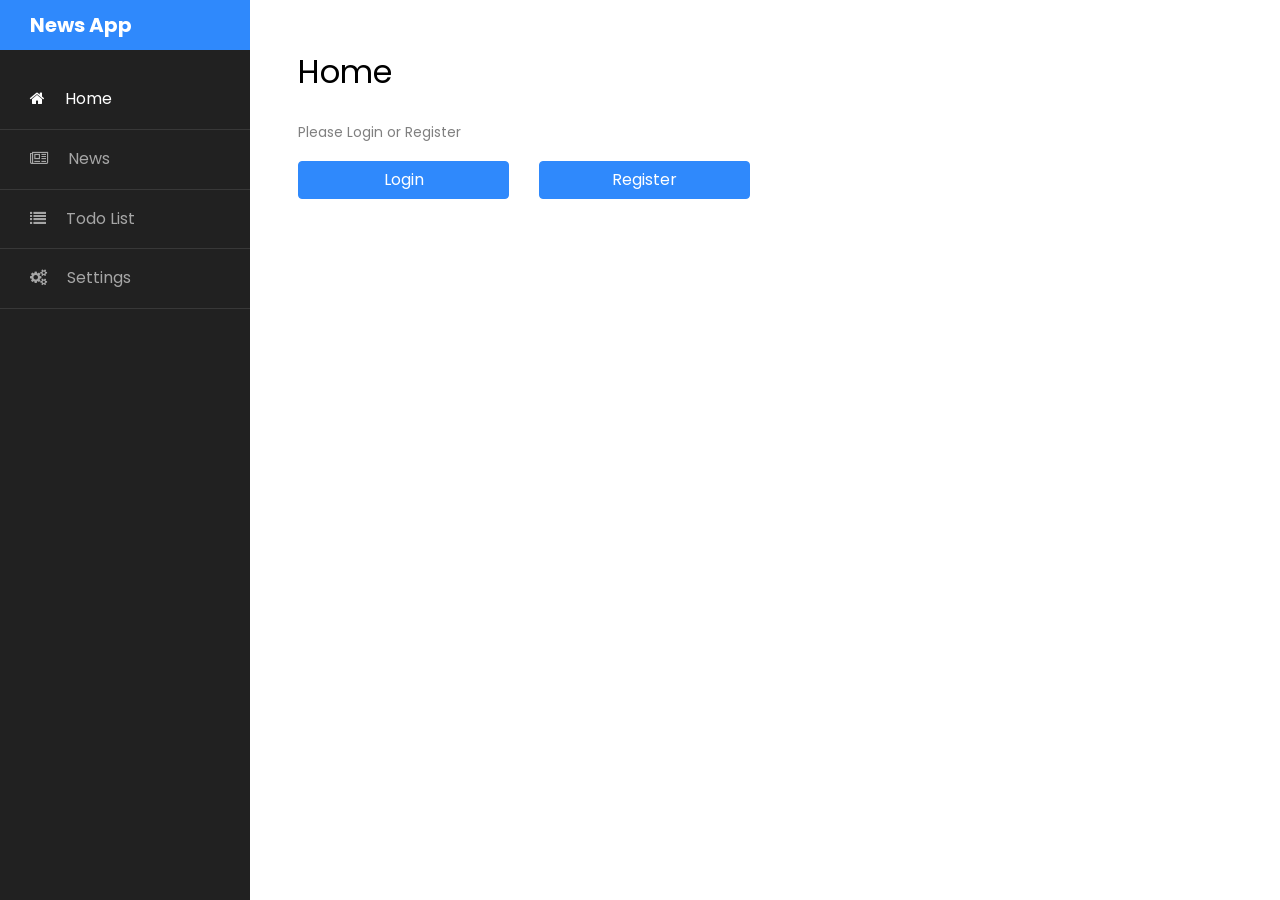
<file: index.html>
<!DOCTYPE html>
<html lang="en">
  <head>
    <title>DinhnhFX21211ASM3 : News App</title>
    <meta charset="utf-8" />
    <meta
      name="viewport"
      content="width=device-width, initial-scale=1, shrink-to-fit=no"
    />

    <link
      href="https://fonts.googleapis.com/css?family=Poppins:300,400,500,600,700,800,900"
      rel="stylesheet"
    />

    <link
      rel="stylesheet"
      href="https://stackpath.bootstrapcdn.com/font-awesome/4.7.0/css/font-awesome.min.css"
    />
    <link rel="stylesheet" href="css/style.css" />
  </head>

  <body>
    <div class="wrapper d-flex align-items-stretch">
      <nav id="sidebar">
        <h1><a href="index.html" class="logo">News App</a></h1>
        <ul class="list-unstyled components mb-5">
          <li class="active">
            <a href="./index.html"
              ><span class="fa fa-home mr-3"></span> Home</a
            >
          </li>
          <li class="">
            <a href="./pages/news.html"
              ><span class="fa fa-newspaper-o mr-3"></span> News</a
            >
          </li>
          <li>
            <a href="./pages/todo.html"
              ><span class="fa fa-list mr-3"></span> Todo List</a
            >
          </li>
          <li>
            <a href="./pages/setting.html"
              ><span class="fa fa-cogs mr-3"></span> Settings</a
            >
          </li>
        </ul>
      </nav>

      <!-- Page Content  -->
      <div id="content" class="p-4 p-md-5 pt-5">
        <h2 class="mb-4">Home</h2>

        <!-- Login and Register redirect button -->
        <div id="login-modal">
          <p id="login-register">Please Login or Register</p>
          <div class="row">
            <div class="col-md-3">
              <a href="./pages/login.html" class="btn btn-primary btn-block"
                >Login</a
              >
            </div>
            <div class="col-md-3">
              <a href="./pages/register.html" class="btn btn-primary btn-block"
                >Register</a
              >
            </div>
          </div>
        </div>

        <div id="main-content">
          <p id="welcome-message"></p>
          <button type="button" class="btn btn-primary" id="btn-logout">
            Logout
          </button>
        </div>
      </div>
    </div>

    <script src="./models/User.js"></script>
    <script src="./scripts//storage.js"></script>
    <script src="./scripts/home.js"></script>
  </body>
</html>
</file>
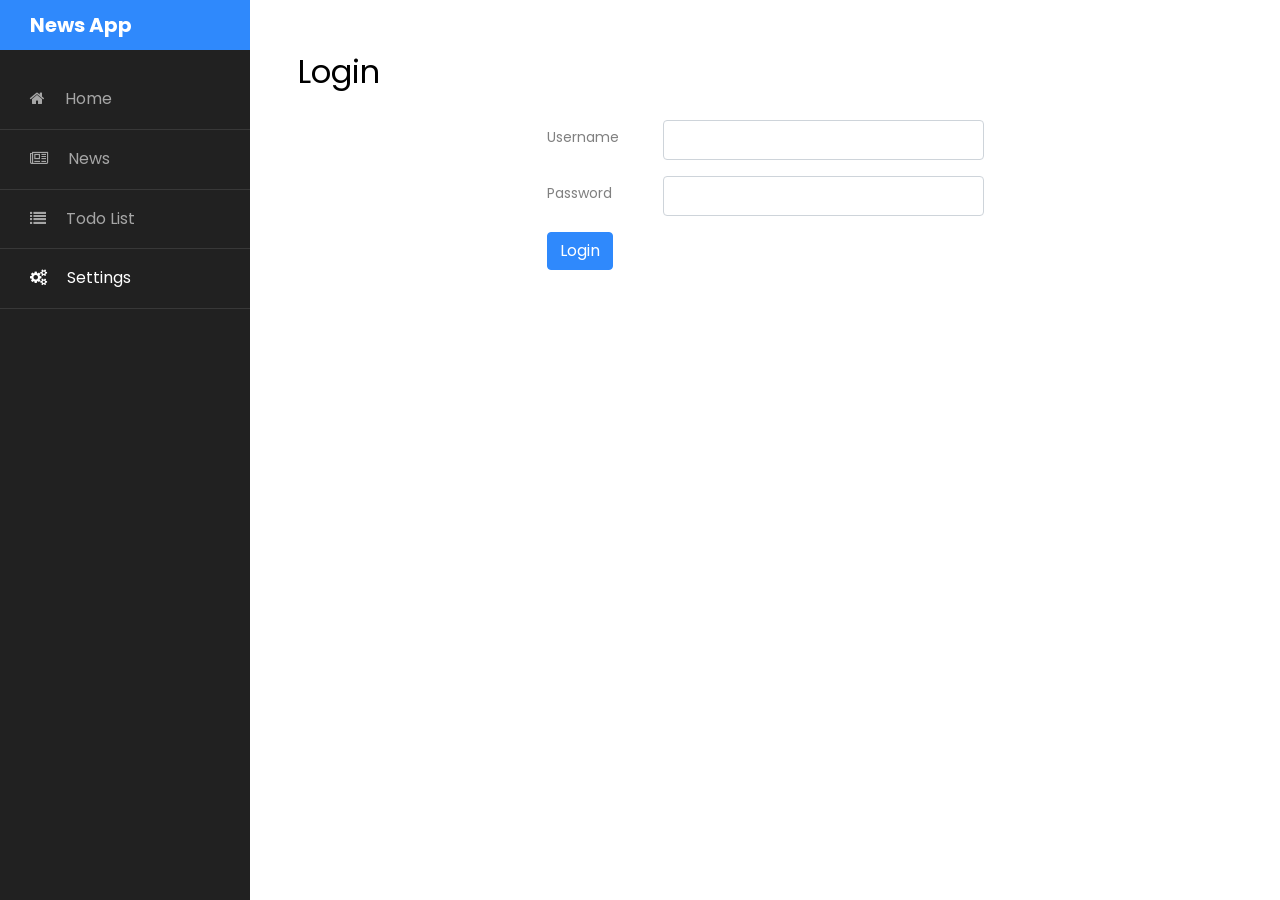
<file: pages/login.html>
<!DOCTYPE html>
<html lang="en">
  <head>
    <title>DinhnhFX21211ASM3 : News App</title>
    <meta charset="utf-8" />
    <meta
      name="viewport"
      content="width=device-width, initial-scale=1, shrink-to-fit=no"
    />
    <link
      href="https://fonts.googleapis.com/css?family=Poppins:300,400,500,600,700,800,900"
      rel="stylesheet"
    />

    <link
      rel="stylesheet"
      href="https://stackpath.bootstrapcdn.com/font-awesome/4.7.0/css/font-awesome.min.css"
    />
    <link rel="stylesheet" href="../css/style.css" />
  </head>

  <body>
    <div class="wrapper d-flex align-items-stretch">
      <nav id="sidebar">
        <h1><a href="index.html" class="logo">News App</a></h1>
        <ul class="list-unstyled components mb-5">
          <li class="">
            <a href="../index.html"
              ><span class="fa fa-home mr-3"></span> Home</a
            >
          </li>
          <li class="">
            <a href="./news.html"
              ><span class="fa fa-newspaper-o mr-3"></span> News</a
            >
          </li>
          <li>
            <a href="./todo.html"
              ><span class="fa fa-list mr-3"></span> Todo List</a
            >
          </li>
          <li class="active">
            <a href="./setting.html"
              ><span class="fa fa-cogs mr-3"></span> Settings</a
            >
          </li>
        </ul>
      </nav>

      <!-- Page Content  -->
      <div id="content" class="p-4 p-md-5 pt-5">
        <h2 class="mb-4">Login</h2>
        <div class="container" id="main">
          <div class="row justify-content-center align-items-center mt-4">
            <div class="col-lg-6 col-lg-offset-4">
              <form>
                <div class="form-group row mb-3">
                  <label for="input-id" class="col-sm-3 col-form-label"
                    >Username</label
                  >
                  <div class="col-sm-9">
                    <input
                      type="text"
                      class="form-control"
                      id="input-username"
                      placeholder="Input Username"
                    />
                  </div>
                </div>
                <div class="form-group row mb-3">
                  <label for="input-name" class="col-sm-3 col-form-label"
                    >Password</label
                  >
                  <div class="col-sm-9">
                    <input
                      type="password"
                      class="form-control"
                      id="input-password"
                      placeholder="Input Password"
                    />
                  </div>
                </div>
                <button type="button" class="btn btn-primary" id="btn-submit">
                  Login
                </button>
              </form>
            </div>
          </div>
        </div>
      </div>
    </div>
    <script src="../models/User.js"></script>
    <script src="../scripts/storage.js"></script>
    <script src="../scripts/login.js"></script>
  </body>
</html>
</file>
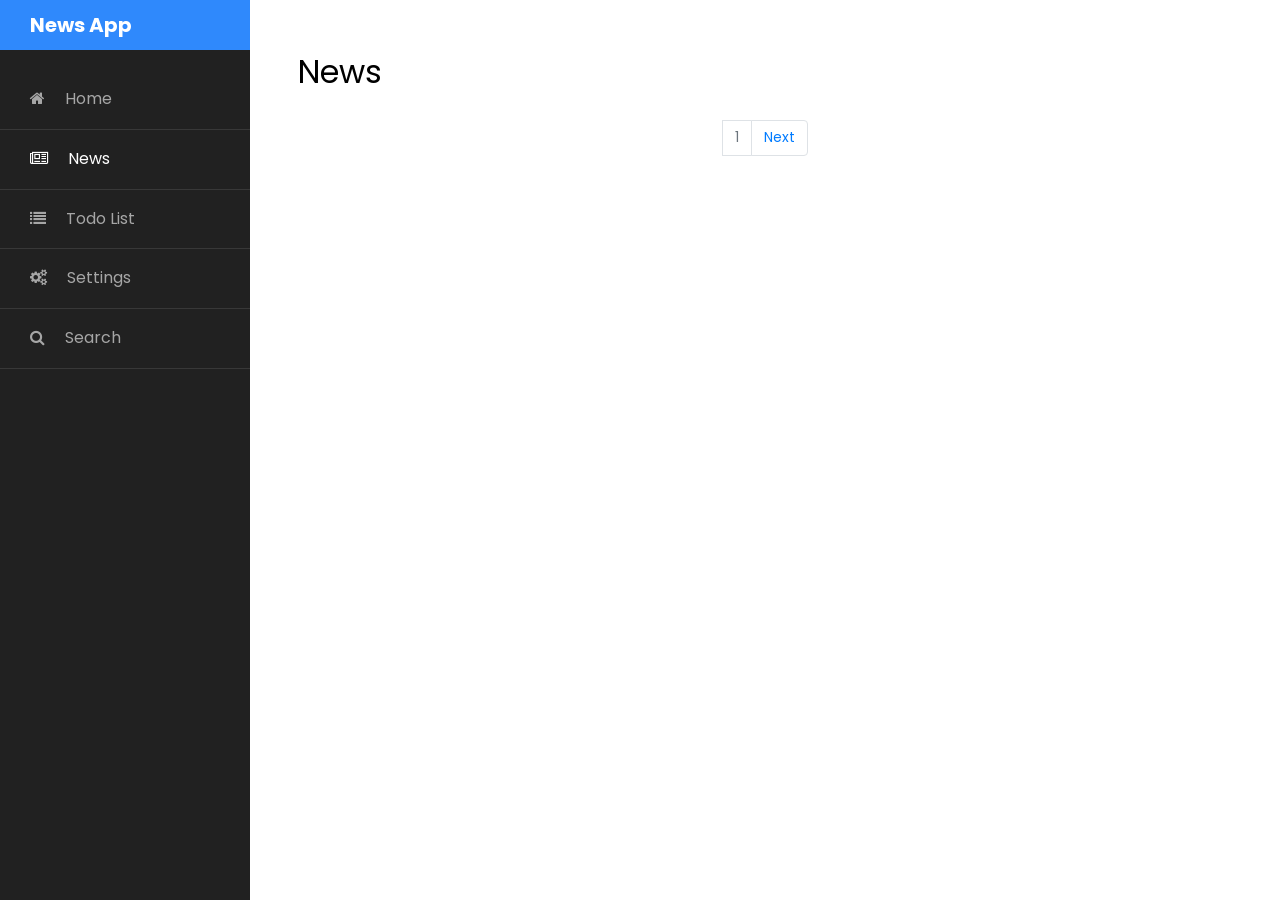
<file: pages/news.html>
<!DOCTYPE html>
<html lang="en">
  <head>
    <title>DinhnhFX21211ASM3 : News App</title>
    <meta charset="utf-8" />
    <meta
      name="viewport"
      content="width=device-width, initial-scale=1, shrink-to-fit=no"
    />

    <link
      href="https://fonts.googleapis.com/css?family=Poppins:300,400,500,600,700,800,900"
      rel="stylesheet"
    />

    <link
      rel="stylesheet"
      href="https://stackpath.bootstrapcdn.com/font-awesome/4.7.0/css/font-awesome.min.css"
    />
    <link rel="stylesheet" href="../css/style.css" />
  </head>

  <body>
    <div class="wrapper d-flex align-items-stretch">
      <nav id="sidebar">
        <h1><a href="../index.html" class="logo">News App</a></h1>
        <ul class="list-unstyled components mb-5">
          <li class="">
            <a href="../index.html"
              ><span class="fa fa-home mr-3"></span> Home</a
            >
          </li>
          <li class="active">
            <a href="./news.html"
              ><span class="fa fa-newspaper-o mr-3"></span> News</a
            >
          </li>
          <li>
            <a href="./todo.html"
              ><span class="fa fa-list mr-3"></span> Todo List</a
            >
          </li>
          <li>
            <a href="./setting.html"
              ><span class="fa fa-cogs mr-3"></span> Settings</a
            >
          </li>
          <li class="">
            <a href="./search.html"
              ><span class="fa fa-search mr-3"></span> Search</a
            >
          </li>
        </ul>
      </nav>

      <!-- Page Content  -->
      <div id="content" class="p-4 p-md-5 pt-5">
        <h2 class="mb-4">News</h2>
        <nav aria-label="Page navigation example">
          <ul class="pagination justify-content-center">
            <li class="page-item">
              <button class="page-link" href="#" id="btn-prev">Previous</button>
            </li>
            <li class="page-item disabled">
              <a class="page-link" id="page-num">1</a>
            </li>
            <li class="page-item">
              <button class="page-link" id="btn-next">Next</button>
            </li>
          </ul>
        </nav>

        <!-- News list -->
        <div id="news-container">
          <!-- <div class="news-block">
					<div class="TechCrunch__img">
						<img src=" " />
					</div>
					<div class="news">
						<h5 class="title"></h5>
						<h6 class="author"></h6>
						<p class="content"></p>
						<button type="button" class="btn btn-primary">View</button>
					</div>
				</div>
			</div> -->
        </div>
      </div>
    </div>

    <script src="../models/User.js"></script>
    <script src="../scripts/storage.js"></script>
    <script src="../scripts/news.js"></script>
  </body>
</html>
</file>
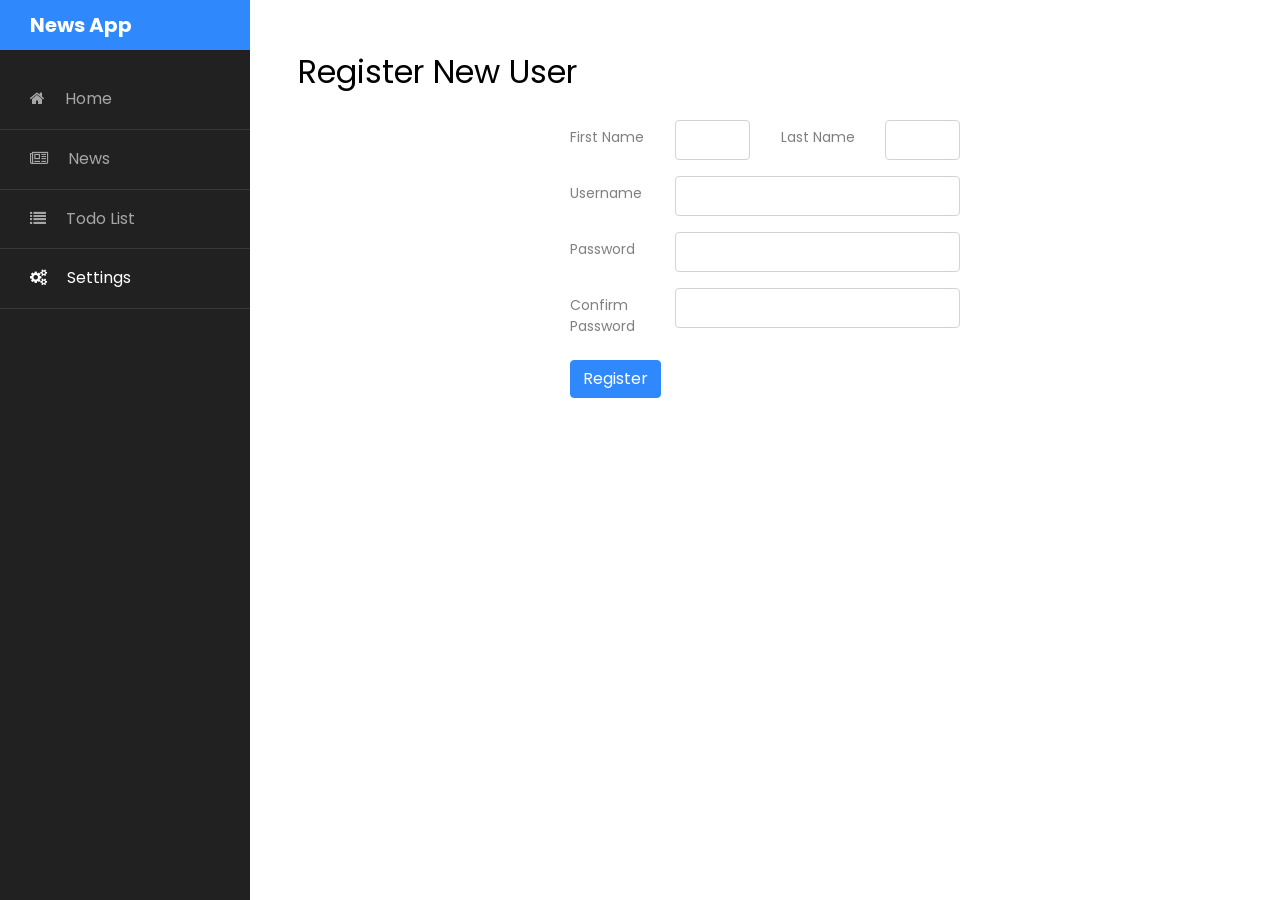
<file: pages/register.html>
<!DOCTYPE html>
<html lang="en">
  <head>
    <title>DinhnhFX21211ASM3 : News App</title>
    <meta charset="utf-8" />
    <meta
      name="viewport"
      content="width=device-width, initial-scale=1, shrink-to-fit=no"
    />
    <link
      href="https://fonts.googleapis.com/css?family=Poppins:300,400,500,600,700,800,900"
      rel="stylesheet"
    />

    <link
      rel="stylesheet"
      href="https://stackpath.bootstrapcdn.com/font-awesome/4.7.0/css/font-awesome.min.css"
    />
    <link rel="stylesheet" href="../css/style.css" />
  </head>

  <body>
    <div class="wrapper d-flex align-items-stretch">
      <nav id="sidebar">
        <h1><a href="index.html" class="logo">News App</a></h1>
        <ul class="list-unstyled components mb-5">
          <li class="">
            <a href="../index.html"
              ><span class="fa fa-home mr-3"></span> Home</a
            >
          </li>
          <li class="">
            <a href="./news.html"
              ><span class="fa fa-newspaper-o mr-3"></span> News</a
            >
          </li>
          <li>
            <a href="./todo.html"
              ><span class="fa fa-list mr-3"></span> Todo List</a
            >
          </li>
          <li class="active">
            <a href="./setting.html"
              ><span class="fa fa-cogs mr-3"></span> Settings</a
            >
          </li>
        </ul>
      </nav>

      <!-- Page Content  -->
      <div id="content" class="p-4 p-md-5 pt-5">
        <h2 class="mb-4">Register New User</h2>
        <div class="container" id="main" style="max-width: 90%">
          <div class="row justify-content-center align-items-center mt-4">
            <div class="col-lg-6 col-lg-offset-4">
              <form>
                <div class="form-group row mb-3">
                  <label for="input-id" class="col-sm-3 col-form-label"
                    >First Name</label
                  >
                  <div class="col-sm-3">
                    <input
                      type="text"
                      class="form-control"
                      id="input-firstname"
                      placeholder="Input First Name"
                    />
                  </div>
                  <label
                    for="input-id"
                    class="col-sm-3 col-form-label"
                    style="text-align: right"
                    >Last Name</label
                  >
                  <div class="col-sm-3">
                    <input
                      type="text"
                      class="form-control"
                      id="input-lastname"
                      placeholder="Input Last Name"
                    />
                  </div>
                </div>
                <div class="form-group row mb-3">
                  <label for="input-id" class="col-sm-3 col-form-label"
                    >Username</label
                  >
                  <div class="col-sm-9">
                    <input
                      type="text"
                      class="form-control"
                      id="input-username"
                      placeholder="Input Username"
                    />
                  </div>
                </div>
                <div class="form-group row mb-3">
                  <label for="input-name" class="col-sm-3 col-form-label"
                    >Password</label
                  >
                  <div class="col-sm-9">
                    <input
                      type="password"
                      class="form-control"
                      id="input-password"
                      placeholder="Input Password"
                    />
                  </div>
                </div>
                <div class="form-group row mb-3">
                  <label for="input-name" class="col-sm-3 col-form-label"
                    >Confirm Password</label
                  >
                  <div class="col-sm-9">
                    <input
                      type="password"
                      class="form-control"
                      id="input-password-confirm"
                      placeholder="Input Password"
                    />
                  </div>
                </div>
                <button type="button" class="btn btn-primary" id="btn-submit">
                  Register
                </button>
              </form>
            </div>
          </div>
        </div>
      </div>
    </div>
    <script src="../models/User.js"></script>
    <script src="../scripts/storage.js"></script>
    <script src="../scripts/register.js"></script>
  </body>
</html>
</file>
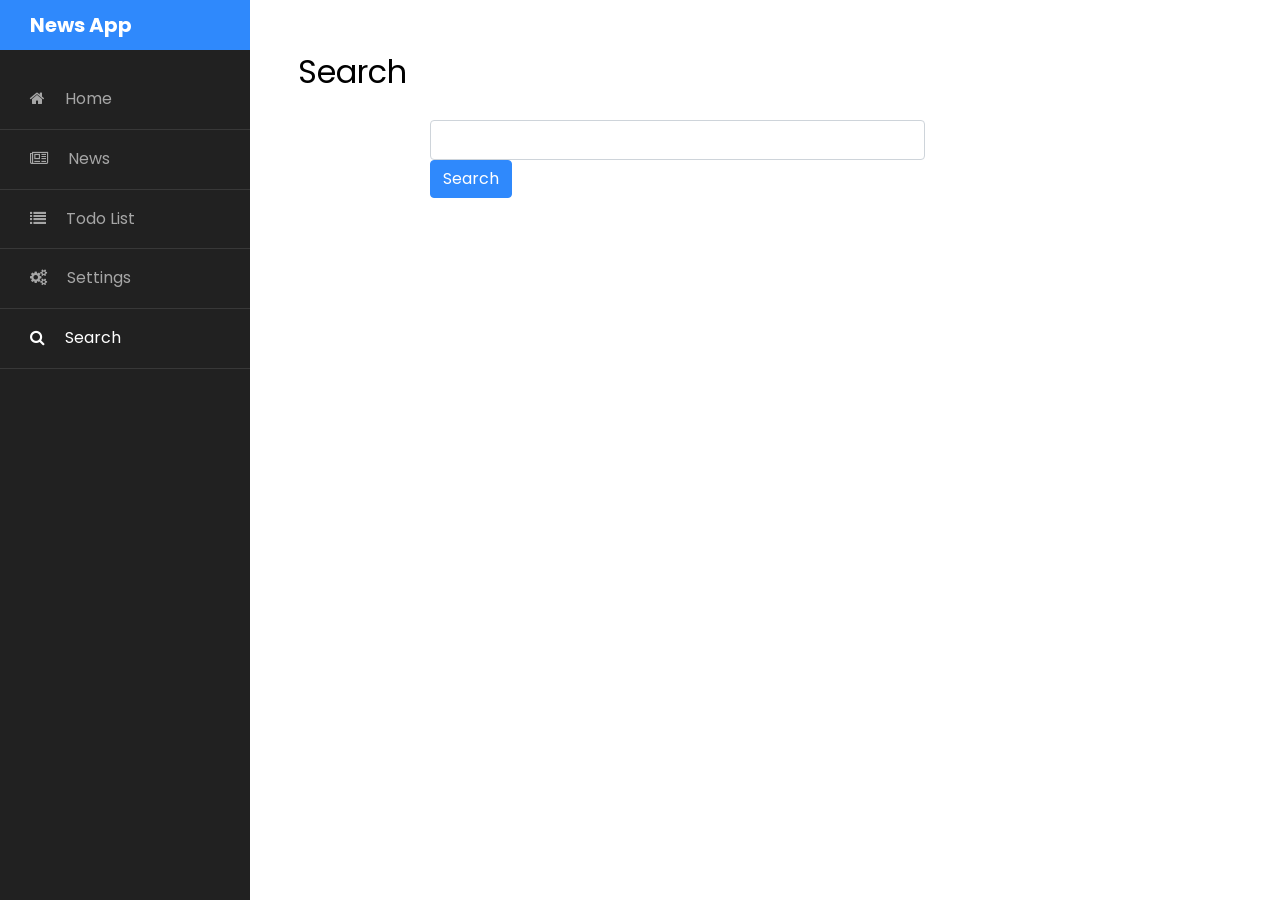
<file: pages/search.html>
<!DOCTYPE html>
<html lang="en">
  <head>
    <title>DinhnhFX21211ASM3 : News App</title>
    <meta charset="utf-8" />
    <meta
      name="viewport"
      content="width=device-width, initial-scale=1, shrink-to-fit=no"
    />
    <link
      href="https://fonts.googleapis.com/css?family=Poppins:300,400,500,600,700,800,900"
      rel="stylesheet"
    />

    <link
      rel="stylesheet"
      href="https://stackpath.bootstrapcdn.com/font-awesome/4.7.0/css/font-awesome.min.css"
    />
    <link rel="stylesheet" href="../css/style.css" />
  </head>

  <body>
    <div class="wrapper d-flex align-items-stretch">
      <nav id="sidebar">
        <h1><a href="../index.html" class="logo">News App</a></h1>
        <ul class="list-unstyled components mb-5">
          <li class="">
            <a href="../index.html"
              ><span class="fa fa-home mr-3"></span> Home</a
            >
          </li>
          <li>
            <a href="./news.html"
              ><span class="fa fa-newspaper-o mr-3"></span> News</a
            >
          </li>
          <li>
            <a href="./todo.html"
              ><span class="fa fa-list mr-3"></span> Todo List</a
            >
          </li>
          <li>
            <a href="./setting.html"
              ><span class="fa fa-cogs mr-3"></span> Settings</a
            >
          </li>
          <li class="active">
            <a href="./search.html"
              ><span class="fa fa-search mr-3"></span> Search</a
            >
          </li>
        </ul>
      </nav>

      <!-- Page Content  -->
      <div id="content" class="p-4 p-md-5 pt-5">
        <h2 class="mb-4">Search</h2>
        <div class="container" id="main" style="max-width: 100%">
          <div class="row justify-content-center align-items-center mt-4">
            <div class="col-lg-9 col-lg-offset-4">
              <form>
                <div class="form-group row mb-3">
                  <div class="col-sm-9">
                    <input
                      type="text"
                      class="form-control"
                      id="input-query"
                      placeholder="Search for news"
                    />

                    <button
                      type="button"
                      class="btn btn-primary"
                      id="btn-submit"
                    >
                      Search
                    </button>
                  </div>
                </div>
              </form>
            </div>
          </div>
          <!-- News list -->
          <div id="news-container"></div>
          <nav class="mt-3 hide" id="nav-page-num">
            <ul class="pagination justify-content-center">
              <li class="page-item">
                <button class="page-link" href="#" id="btn-prev">
                  Previous
                </button>
              </li>
              <li class="page-item disabled">
                <a class="page-link" id="page-num">1</a>
              </li>
              <li class="page-item">
                <button class="page-link" id="btn-next">Next</button>
              </li>
            </ul>
          </nav>
        </div>
      </div>
    </div>

    <script src="../models/User.js"></script>
    <script src="../scripts/storage.js"></script>
    <script src="../scripts/search.js"></script>
  </body>
</html>
</file>
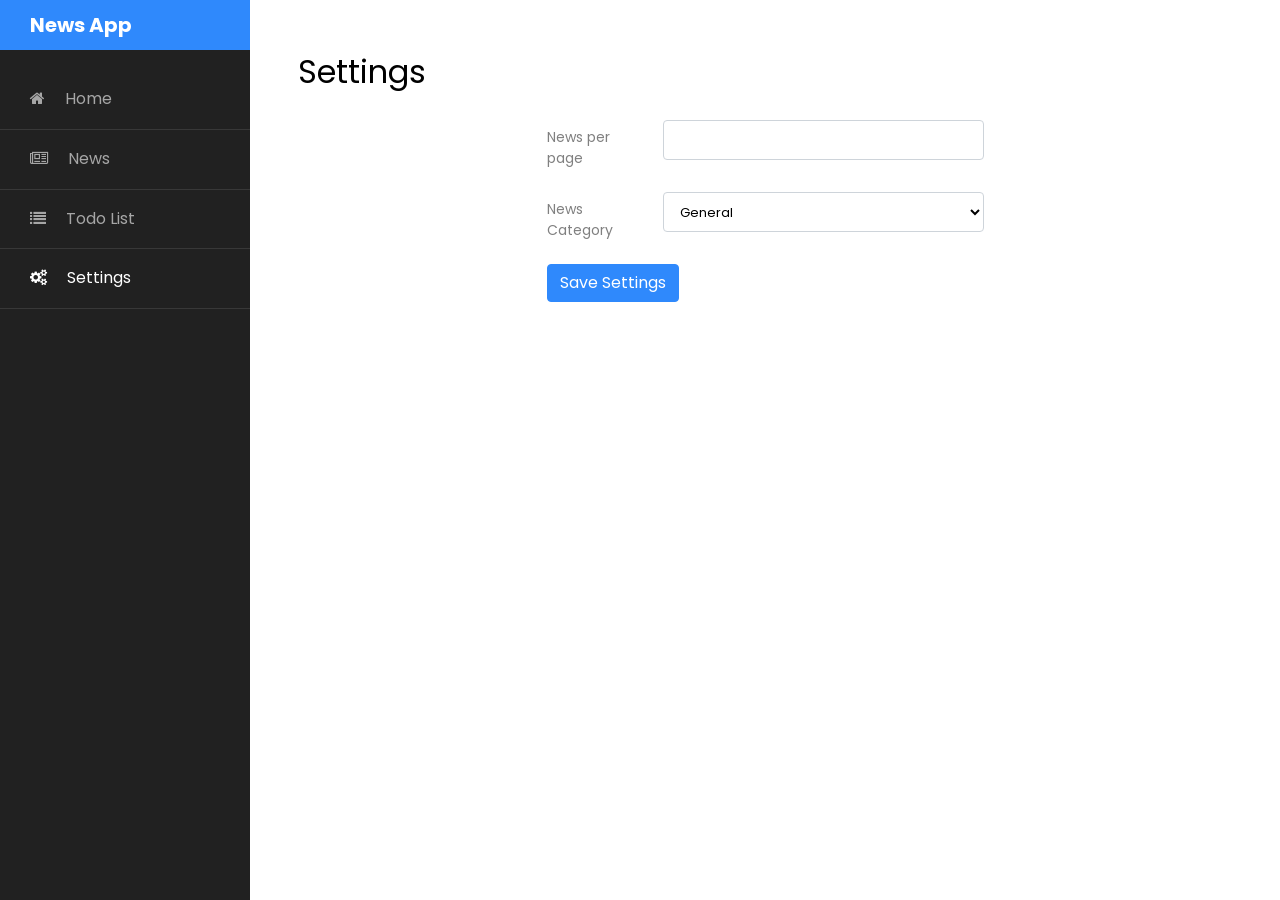
<file: pages/setting.html>
<!DOCTYPE html>
<html lang="en">
  <head>
    <title>DinhnhFX21211ASM3 : News App</title>
    <meta charset="utf-8" />
    <meta
      name="viewport"
      content="width=device-width, initial-scale=1, shrink-to-fit=no"
    />

    <link
      href="https://fonts.googleapis.com/css?family=Poppins:300,400,500,600,700,800,900"
      rel="stylesheet"
    />

    <link
      rel="stylesheet"
      href="https://stackpath.bootstrapcdn.com/font-awesome/4.7.0/css/font-awesome.min.css"
    />
    <link rel="stylesheet" href="../css/style.css" />
  </head>

  <body>
    <div class="wrapper d-flex align-items-stretch">
      <nav id="sidebar">
        <h1><a href="../index.html" class="logo">News App</a></h1>
        <ul class="list-unstyled components mb-5">
          <li class="">
            <a href="../index.html"
              ><span class="fa fa-home mr-3"></span> Home</a
            >
          </li>
          <li class="">
            <a href="./news.html"
              ><span class="fa fa-newspaper-o mr-3"></span> News</a
            >
          </li>
          <li>
            <a href="./todo.html"
              ><span class="fa fa-list mr-3"></span> Todo List</a
            >
          </li>
          <li class="active">
            <a href="./setting.html"
              ><span class="fa fa-cogs mr-3"></span> Settings</a
            >
          </li>
        </ul>
      </nav>

      <!-- Page Content  -->
      <div id="content" class="p-4 p-md-5 pt-5">
        <h2 class="mb-4">Settings</h2>
        <div class="container" id="main">
          <div class="row justify-content-center align-items-center mt-4">
            <div class="col-lg-6 col-lg-offset-4">
              <form>
                <div class="form-group row mb-3">
                  <label for="input-page-size" class="col-sm-3 col-form-label"
                    >News per page</label
                  >
                  <div class="col-sm-9">
                    <input
                      type="number"
                      class="form-control"
                      id="input-page-size"
                      placeholder="Input News per page"
                    />
                  </div>
                </div>
                <div class="form-group row mb-3">
                  <label for="input-category" class="col-sm-3 col-form-label"
                    >News Category</label
                  >
                  <div class="col-sm-9">
                    <select class="form-control" id="input-category">
                      <option>General</option>
                      <option>Technology</option>
                      <option>Science</option>
                      <option>Business</option>
                      <option>Entertainment</option>
                      <option>Health</option>
                      <option>Sports</option>
                    </select>
                  </div>
                </div>
                <button type="button" class="btn btn-primary" id="btn-submit">
                  Save Settings
                </button>
              </form>
            </div>
          </div>
        </div>
      </div>
    </div>

    <script src="../models/User.js"></script>
    <script src="../scripts/storage.js"></script>
    <script src="../scripts/setting.js"></script>
  </body>
</html>
</file>
<file: css/style.css>
#todo-container > ul {
  max-height: 500px;
  overflow-y: scroll;
}

/* Remove margins and padding from the list */
#todo-container ul {
  margin: 0;
  padding: 0;
}

/* Style the list items */
#todo-container ul li {
  cursor: pointer;
  position: relative;
  padding: 12px 8px 12px 40px;
  list-style-type: none;
  background: #eee;
  font-size: 18px;
  transition: 0.2s;
  /* make the list items unselectable */
  -webkit-user-select: none;
  -moz-user-select: none;
  -ms-user-select: none;
  user-select: none;
  color: black;
}

/* Set all odd list items to a different color (zebra-stripes) */
#todo-container ul li:nth-child(odd) {
  background: #f9f9f9;
}

/* Darker background-color on hover */
#todo-container ul li:hover {
  background: #ddd;
}

/* When clicked on, add a background color and strike out text */
#todo-container ul li.checked {
  background: #888;
  color: #fff;
  text-decoration: line-through;
}

/* Add a "checked" mark when clicked on */
#todo-container ul li.checked::before {
  content: '';
  position: absolute;
  border-color: #fff;
  border-style: solid;
  border-width: 0 2px 2px 0;
  top: 10px;
  left: 16px;
  transform: rotate(45deg);
  height: 15px;
  width: 7px;
}

/* Style the close button */
#todo-container .close {
  color: black;
  position: absolute;
  right: 0;
  top: 0;
  padding: 12px 16px 12px 16px;
}

#todo-container .close:hover {
  background-color: #f44336;
  color: white;
}

/* Style the todo-list-header */
#todo-container .todo-list-header {
  background-color: #323544;
  padding: 30px 40px;
  color: white;
  text-align: center;
}

/* Clear floats after the todo-list-header */
#todo-container .todo-list-header:after {
  content: '';
  display: table;
  clear: both;
}

/* Style the input */
#todo-container input {
  margin: 0;
  border: none;
  border-radius: 0;
  width: 75%;
  height: 40px;
  padding: 10px;
  float: left;
  font-size: 16px;
}

/* Style the "Add" button */
#todo-container #btn-add {
  padding: 10px;
  width: 25%;
  height: 40px;
  background: #d9d9d9;
  color: #555;
  float: left;
  text-align: center;
  font-size: 16px;
  cursor: pointer;
  transition: 0.3s;
  border-radius: 0;
}

#todo-container #btn-add:hover {
  background-color: #bbb;
}

/*!
 * Bootstrap v4.3.1 (https://getbootstrap.com/)
 * Copyright 2011-2019 The Bootstrap Authors
 * Copyright 2011-2019 Twitter, Inc.
 * Licensed under MIT (https://github.com/twbs/bootstrap/blob/master/LICENSE)
 */
:root {
  --blue: #007bff;
  --indigo: #6610f2;
  --purple: #6f42c1;
  --pink: #e83e8c;
  --red: #dc3545;
  --orange: #fd7e14;
  --yellow: #ffc107;
  --green: #28a745;
  --teal: #20c997;
  --cyan: #17a2b8;
  --white: #fff;
  --gray: #6c757d;
  --gray-dark: #343a40;
  --primary: #007bff;
  --secondary: #6c757d;
  --success: #28a745;
  --info: #17a2b8;
  --warning: #ffc107;
  --danger: #dc3545;
  --light: #f8f9fa;
  --dark: #343a40;
  --breakpoint-xs: 0;
  --breakpoint-sm: 576px;
  --breakpoint-md: 768px;
  --breakpoint-lg: 992px;
  --breakpoint-xl: 1200px;
  --font-family-sans-serif: -apple-system, BlinkMacSystemFont, 'Segoe UI', Roboto, 'Helvetica Neue',
    Arial, 'Noto Sans', sans-serif, 'Apple Color Emoji', 'Segoe UI Emoji', 'Segoe UI Symbol',
    'Noto Color Emoji';
  --font-family-monospace: SFMono-Regular, Menlo, Monaco, Consolas, 'Liberation Mono', 'Courier New',
    monospace;
}

*,
*::before,
*::after {
  -webkit-box-sizing: border-box;
  box-sizing: border-box;
}

html {
  font-family: sans-serif;
  line-height: 1.15;
  -webkit-text-size-adjust: 100%;
  -webkit-tap-highlight-color: rgba(0, 0, 0, 0);
}

article,
aside,
figcaption,
figure,
footer,
header,
hgroup,
main,
nav,
section {
  display: block;
}

body {
  margin: 0;
  font-family: -apple-system, BlinkMacSystemFont, 'Segoe UI', Roboto, 'Helvetica Neue', Arial,
    'Noto Sans', sans-serif, 'Apple Color Emoji', 'Segoe UI Emoji', 'Segoe UI Symbol',
    'Noto Color Emoji';
  font-size: 1rem;
  font-weight: 400;
  line-height: 1.5;
  color: #212529;
  text-align: left;
  background-color: #fff;
}

[tabindex='-1']:focus {
  outline: 0 !important;
}

hr {
  -webkit-box-sizing: content-box;
  box-sizing: content-box;
  height: 0;
  overflow: visible;
}

h1,
h2,
h3,
h4,
h5,
h6 {
  margin-top: 0;
  margin-bottom: 0.5rem;
}

p {
  margin-top: 0;
  margin-bottom: 1rem;
}

abbr[title],
abbr[data-original-title] {
  text-decoration: underline;
  -webkit-text-decoration: underline dotted;
  text-decoration: underline dotted;
  cursor: help;
  border-bottom: 0;
  text-decoration-skip-ink: none;
}

address {
  margin-bottom: 1rem;
  font-style: normal;
  line-height: inherit;
}

ol,
ul,
dl {
  margin-top: 0;
  margin-bottom: 1rem;
}

ol ol,
ul ul,
ol ul,
ul ol {
  margin-bottom: 0;
}

dt {
  font-weight: 700;
}

dd {
  margin-bottom: 0.5rem;
  margin-left: 0;
}

blockquote {
  margin: 0 0 1rem;
}

b,
strong {
  font-weight: bolder;
}

small {
  font-size: 80%;
}

sub,
sup {
  position: relative;
  font-size: 75%;
  line-height: 0;
  vertical-align: baseline;
}

sub {
  bottom: -0.25em;
}

sup {
  top: -0.5em;
}

a {
  color: #007bff;
  text-decoration: none;
  background-color: transparent;
}
a:hover {
  color: #0056b3;
  text-decoration: underline;
}

a:not([href]):not([tabindex]) {
  color: inherit;
  text-decoration: none;
}
a:not([href]):not([tabindex]):hover,
a:not([href]):not([tabindex]):focus {
  color: inherit;
  text-decoration: none;
}
a:not([href]):not([tabindex]):focus {
  outline: 0;
}

pre,
code,
kbd,
samp {
  font-family: SFMono-Regular, Menlo, Monaco, Consolas, 'Liberation Mono', 'Courier New', monospace;
  font-size: 1em;
}

pre {
  margin-top: 0;
  margin-bottom: 1rem;
  overflow: auto;
}

figure {
  margin: 0 0 1rem;
}

img {
  vertical-align: middle;
  border-style: none;
}

svg {
  overflow: hidden;
  vertical-align: middle;
}

table {
  border-collapse: collapse;
}

caption {
  padding-top: 0.75rem;
  padding-bottom: 0.75rem;
  color: #6c757d;
  text-align: left;
  caption-side: bottom;
}

th {
  text-align: inherit;
}

label {
  display: inline-block;
  margin-bottom: 0.5rem;
}

button {
  border-radius: 0;
}

button:focus {
  outline: 1px dotted;
  outline: 5px auto -webkit-focus-ring-color;
}

input,
button,
select,
optgroup,
textarea {
  margin: 0;
  font-family: inherit;
  font-size: inherit;
  line-height: inherit;
}

button,
input {
  overflow: visible;
}

button,
select {
  text-transform: none;
}

select {
  word-wrap: normal;
}

button,
[type='button'],
[type='reset'],
[type='submit'] {
  -webkit-appearance: button;
}

button:not(:disabled),
[type='button']:not(:disabled),
[type='reset']:not(:disabled),
[type='submit']:not(:disabled) {
  cursor: pointer;
}

button::-moz-focus-inner,
[type='button']::-moz-focus-inner,
[type='reset']::-moz-focus-inner,
[type='submit']::-moz-focus-inner {
  padding: 0;
  border-style: none;
}

input[type='radio'],
input[type='checkbox'] {
  -webkit-box-sizing: border-box;
  box-sizing: border-box;
  padding: 0;
}

input[type='date'],
input[type='time'],
input[type='datetime-local'],
input[type='month'] {
  -webkit-appearance: listbox;
}

textarea {
  overflow: auto;
  resize: vertical;
}

fieldset {
  min-width: 0;
  padding: 0;
  margin: 0;
  border: 0;
}

legend {
  display: block;
  width: 100%;
  max-width: 100%;
  padding: 0;
  margin-bottom: 0.5rem;
  font-size: 1.5rem;
  line-height: inherit;
  color: inherit;
  white-space: normal;
}

progress {
  vertical-align: baseline;
}

[type='number']::-webkit-inner-spin-button,
[type='number']::-webkit-outer-spin-button {
  height: auto;
}

[type='search'] {
  outline-offset: -2px;
  -webkit-appearance: none;
}

[type='search']::-webkit-search-decoration {
  -webkit-appearance: none;
}

::-webkit-file-upload-button {
  font: inherit;
  -webkit-appearance: button;
}

output {
  display: inline-block;
}

summary {
  display: list-item;
  cursor: pointer;
}

template {
  display: none;
}

[hidden] {
  display: none !important;
}

h1,
h2,
h3,
h4,
h5,
h6,
.h1,
.h2,
.h3,
.h4,
.h5,
.h6 {
  margin-bottom: 0.5rem;
  font-weight: 500;
  line-height: 1.2;
}

h1,
.h1 {
  font-size: 2.5rem;
}

h2,
.h2 {
  font-size: 2rem;
}

h3,
.h3 {
  font-size: 1.75rem;
}

h4,
.h4 {
  font-size: 1.5rem;
}

h5,
.h5 {
  font-size: 1.25rem;
}

h6,
.h6 {
  font-size: 1rem;
}

.lead {
  font-size: 1.25rem;
  font-weight: 300;
}

.display-1 {
  font-size: 6rem;
  font-weight: 300;
  line-height: 1.2;
}

.display-2 {
  font-size: 5.5rem;
  font-weight: 300;
  line-height: 1.2;
}

.display-3 {
  font-size: 4.5rem;
  font-weight: 300;
  line-height: 1.2;
}

.display-4 {
  font-size: 3.5rem;
  font-weight: 300;
  line-height: 1.2;
}

hr {
  margin-top: 1rem;
  margin-bottom: 1rem;
  border: 0;
  border-top: 1px solid rgba(0, 0, 0, 0.1);
}

small,
.small {
  font-size: 80%;
  font-weight: 400;
}

mark,
.mark {
  padding: 0.2em;
  background-color: #fcf8e3;
}

.list-unstyled {
  padding-left: 0;
  list-style: none;
}

.list-inline {
  padding-left: 0;
  list-style: none;
}

.list-inline-item {
  display: inline-block;
}
.list-inline-item:not(:last-child) {
  margin-right: 0.5rem;
}

.initialism {
  font-size: 90%;
  text-transform: uppercase;
}

.blockquote {
  margin-bottom: 1rem;
  font-size: 1.25rem;
}

.blockquote-footer {
  display: block;
  font-size: 80%;
  color: #6c757d;
}
.blockquote-footer::before {
  content: '\2014\00A0';
}

.img-fluid {
  max-width: 100%;
  height: auto;
}

.img-thumbnail {
  padding: 0.25rem;
  background-color: #fff;
  border: 1px solid #dee2e6;
  border-radius: 0.25rem;
  max-width: 100%;
  height: auto;
}

.figure {
  display: inline-block;
}

.figure-img {
  margin-bottom: 0.5rem;
  line-height: 1;
}

.figure-caption {
  font-size: 90%;
  color: #6c757d;
}

code {
  font-size: 87.5%;
  color: #e83e8c;
  word-break: break-word;
}
a > code {
  color: inherit;
}

kbd {
  padding: 0.2rem 0.4rem;
  font-size: 87.5%;
  color: #fff;
  background-color: #212529;
  border-radius: 0.2rem;
}
kbd kbd {
  padding: 0;
  font-size: 100%;
  font-weight: 700;
}

pre {
  display: block;
  font-size: 87.5%;
  color: #212529;
}
pre code {
  font-size: inherit;
  color: inherit;
  word-break: normal;
}

.pre-scrollable {
  max-height: 340px;
  overflow-y: scroll;
}

.container {
  width: 100%;
  padding-right: 15px;
  padding-left: 15px;
  margin-right: auto;
  margin-left: auto;
}
@media (min-width: 576px) {
  .container {
    max-width: 540px;
  }
}
@media (min-width: 768px) {
  .container {
    max-width: 720px;
  }
}
@media (min-width: 992px) {
  .container {
    max-width: 960px;
  }
}
@media (min-width: 1200px) {
  .container {
    max-width: 1140px;
  }
}

.container-fluid {
  width: 100%;
  padding-right: 15px;
  padding-left: 15px;
  margin-right: auto;
  margin-left: auto;
}

.row {
  display: -webkit-box;
  display: -ms-flexbox;
  display: flex;
  -ms-flex-wrap: wrap;
  flex-wrap: wrap;
  margin-right: -15px;
  margin-left: -15px;
}

.no-gutters {
  margin-right: 0;
  margin-left: 0;
}
.no-gutters > .col,
.no-gutters > [class*='col-'] {
  padding-right: 0;
  padding-left: 0;
}

.col-1,
.col-2,
.col-3,
.col-4,
.col-5,
.col-6,
.col-7,
.col-8,
.col-9,
.col-10,
.col-11,
.col-12,
.col,
.col-auto,
.col-sm-1,
.col-sm-2,
.col-sm-3,
.col-sm-4,
.col-sm-5,
.col-sm-6,
.col-sm-7,
.col-sm-8,
.col-sm-9,
.col-sm-10,
.col-sm-11,
.col-sm-12,
.col-sm,
.col-sm-auto,
.col-md-1,
.col-md-2,
.col-md-3,
.col-md-4,
.col-md-5,
.col-md-6,
.col-md-7,
.col-md-8,
.col-md-9,
.col-md-10,
.col-md-11,
.col-md-12,
.col-md,
.col-md-auto,
.col-lg-1,
.col-lg-2,
.col-lg-3,
.col-lg-4,
.col-lg-5,
.col-lg-6,
.col-lg-7,
.col-lg-8,
.col-lg-9,
.col-lg-10,
.col-lg-11,
.col-lg-12,
.col-lg,
.col-lg-auto,
.col-xl-1,
.col-xl-2,
.col-xl-3,
.col-xl-4,
.col-xl-5,
.col-xl-6,
.col-xl-7,
.col-xl-8,
.col-xl-9,
.col-xl-10,
.col-xl-11,
.col-xl-12,
.col-xl,
.col-xl-auto {
  position: relative;
  width: 100%;
  padding-right: 15px;
  padding-left: 15px;
}

.col {
  -ms-flex-preferred-size: 0;
  flex-basis: 0;
  -webkit-box-flex: 1;
  -ms-flex-positive: 1;
  flex-grow: 1;
  max-width: 100%;
}

.col-auto {
  -webkit-box-flex: 0;
  -ms-flex: 0 0 auto;
  flex: 0 0 auto;
  width: auto;
  max-width: 100%;
}

.col-1 {
  -webkit-box-flex: 0;
  -ms-flex: 0 0 8.33333%;
  flex: 0 0 8.33333%;
  max-width: 8.33333%;
}

.col-2 {
  -webkit-box-flex: 0;
  -ms-flex: 0 0 16.66667%;
  flex: 0 0 16.66667%;
  max-width: 16.66667%;
}

.col-3 {
  -webkit-box-flex: 0;
  -ms-flex: 0 0 25%;
  flex: 0 0 25%;
  max-width: 25%;
}

.col-4 {
  -webkit-box-flex: 0;
  -ms-flex: 0 0 33.33333%;
  flex: 0 0 33.33333%;
  max-width: 33.33333%;
}

.col-5 {
  -webkit-box-flex: 0;
  -ms-flex: 0 0 41.66667%;
  flex: 0 0 41.66667%;
  max-width: 41.66667%;
}

.col-6 {
  -webkit-box-flex: 0;
  -ms-flex: 0 0 50%;
  flex: 0 0 50%;
  max-width: 50%;
}

.col-7 {
  -webkit-box-flex: 0;
  -ms-flex: 0 0 58.33333%;
  flex: 0 0 58.33333%;
  max-width: 58.33333%;
}

.col-8 {
  -webkit-box-flex: 0;
  -ms-flex: 0 0 66.66667%;
  flex: 0 0 66.66667%;
  max-width: 66.66667%;
}

.col-9 {
  -webkit-box-flex: 0;
  -ms-flex: 0 0 75%;
  flex: 0 0 75%;
  max-width: 75%;
}

.col-10 {
  -webkit-box-flex: 0;
  -ms-flex: 0 0 83.33333%;
  flex: 0 0 83.33333%;
  max-width: 83.33333%;
}

.col-11 {
  -webkit-box-flex: 0;
  -ms-flex: 0 0 91.66667%;
  flex: 0 0 91.66667%;
  max-width: 91.66667%;
}

.col-12 {
  -webkit-box-flex: 0;
  -ms-flex: 0 0 100%;
  flex: 0 0 100%;
  max-width: 100%;
}

.order-first {
  -webkit-box-ordinal-group: 0;
  -ms-flex-order: -1;
  order: -1;
}

.order-last {
  -webkit-box-ordinal-group: 14;
  -ms-flex-order: 13;
  order: 13;
}

.order-0 {
  -webkit-box-ordinal-group: 1;
  -ms-flex-order: 0;
  order: 0;
}

.order-1 {
  -webkit-box-ordinal-group: 2;
  -ms-flex-order: 1;
  order: 1;
}

.order-2 {
  -webkit-box-ordinal-group: 3;
  -ms-flex-order: 2;
  order: 2;
}

.order-3 {
  -webkit-box-ordinal-group: 4;
  -ms-flex-order: 3;
  order: 3;
}

.order-4 {
  -webkit-box-ordinal-group: 5;
  -ms-flex-order: 4;
  order: 4;
}

.order-5 {
  -webkit-box-ordinal-group: 6;
  -ms-flex-order: 5;
  order: 5;
}

.order-6 {
  -webkit-box-ordinal-group: 7;
  -ms-flex-order: 6;
  order: 6;
}

.order-7 {
  -webkit-box-ordinal-group: 8;
  -ms-flex-order: 7;
  order: 7;
}

.order-8 {
  -webkit-box-ordinal-group: 9;
  -ms-flex-order: 8;
  order: 8;
}

.order-9 {
  -webkit-box-ordinal-group: 10;
  -ms-flex-order: 9;
  order: 9;
}

.order-10 {
  -webkit-box-ordinal-group: 11;
  -ms-flex-order: 10;
  order: 10;
}

.order-11 {
  -webkit-box-ordinal-group: 12;
  -ms-flex-order: 11;
  order: 11;
}

.order-12 {
  -webkit-box-ordinal-group: 13;
  -ms-flex-order: 12;
  order: 12;
}

.offset-1 {
  margin-left: 8.33333%;
}

.offset-2 {
  margin-left: 16.66667%;
}

.offset-3 {
  margin-left: 25%;
}

.offset-4 {
  margin-left: 33.33333%;
}

.offset-5 {
  margin-left: 41.66667%;
}

.offset-6 {
  margin-left: 50%;
}

.offset-7 {
  margin-left: 58.33333%;
}

.offset-8 {
  margin-left: 66.66667%;
}

.offset-9 {
  margin-left: 75%;
}

.offset-10 {
  margin-left: 83.33333%;
}

.offset-11 {
  margin-left: 91.66667%;
}

@media (min-width: 576px) {
  .col-sm {
    -ms-flex-preferred-size: 0;
    flex-basis: 0;
    -webkit-box-flex: 1;
    -ms-flex-positive: 1;
    flex-grow: 1;
    max-width: 100%;
  }
  .col-sm-auto {
    -webkit-box-flex: 0;
    -ms-flex: 0 0 auto;
    flex: 0 0 auto;
    width: auto;
    max-width: 100%;
  }
  .col-sm-1 {
    -webkit-box-flex: 0;
    -ms-flex: 0 0 8.33333%;
    flex: 0 0 8.33333%;
    max-width: 8.33333%;
  }
  .col-sm-2 {
    -webkit-box-flex: 0;
    -ms-flex: 0 0 16.66667%;
    flex: 0 0 16.66667%;
    max-width: 16.66667%;
  }
  .col-sm-3 {
    -webkit-box-flex: 0;
    -ms-flex: 0 0 25%;
    flex: 0 0 25%;
    max-width: 25%;
  }
  .col-sm-4 {
    -webkit-box-flex: 0;
    -ms-flex: 0 0 33.33333%;
    flex: 0 0 33.33333%;
    max-width: 33.33333%;
  }
  .col-sm-5 {
    -webkit-box-flex: 0;
    -ms-flex: 0 0 41.66667%;
    flex: 0 0 41.66667%;
    max-width: 41.66667%;
  }
  .col-sm-6 {
    -webkit-box-flex: 0;
    -ms-flex: 0 0 50%;
    flex: 0 0 50%;
    max-width: 50%;
  }
  .col-sm-7 {
    -webkit-box-flex: 0;
    -ms-flex: 0 0 58.33333%;
    flex: 0 0 58.33333%;
    max-width: 58.33333%;
  }
  .col-sm-8 {
    -webkit-box-flex: 0;
    -ms-flex: 0 0 66.66667%;
    flex: 0 0 66.66667%;
    max-width: 66.66667%;
  }
  .col-sm-9 {
    -webkit-box-flex: 0;
    -ms-flex: 0 0 75%;
    flex: 0 0 75%;
    max-width: 75%;
  }
  .col-sm-10 {
    -webkit-box-flex: 0;
    -ms-flex: 0 0 83.33333%;
    flex: 0 0 83.33333%;
    max-width: 83.33333%;
  }
  .col-sm-11 {
    -webkit-box-flex: 0;
    -ms-flex: 0 0 91.66667%;
    flex: 0 0 91.66667%;
    max-width: 91.66667%;
  }
  .col-sm-12 {
    -webkit-box-flex: 0;
    -ms-flex: 0 0 100%;
    flex: 0 0 100%;
    max-width: 100%;
  }
  .order-sm-first {
    -webkit-box-ordinal-group: 0;
    -ms-flex-order: -1;
    order: -1;
  }
  .order-sm-last {
    -webkit-box-ordinal-group: 14;
    -ms-flex-order: 13;
    order: 13;
  }
  .order-sm-0 {
    -webkit-box-ordinal-group: 1;
    -ms-flex-order: 0;
    order: 0;
  }
  .order-sm-1 {
    -webkit-box-ordinal-group: 2;
    -ms-flex-order: 1;
    order: 1;
  }
  .order-sm-2 {
    -webkit-box-ordinal-group: 3;
    -ms-flex-order: 2;
    order: 2;
  }
  .order-sm-3 {
    -webkit-box-ordinal-group: 4;
    -ms-flex-order: 3;
    order: 3;
  }
  .order-sm-4 {
    -webkit-box-ordinal-group: 5;
    -ms-flex-order: 4;
    order: 4;
  }
  .order-sm-5 {
    -webkit-box-ordinal-group: 6;
    -ms-flex-order: 5;
    order: 5;
  }
  .order-sm-6 {
    -webkit-box-ordinal-group: 7;
    -ms-flex-order: 6;
    order: 6;
  }
  .order-sm-7 {
    -webkit-box-ordinal-group: 8;
    -ms-flex-order: 7;
    order: 7;
  }
  .order-sm-8 {
    -webkit-box-ordinal-group: 9;
    -ms-flex-order: 8;
    order: 8;
  }
  .order-sm-9 {
    -webkit-box-ordinal-group: 10;
    -ms-flex-order: 9;
    order: 9;
  }
  .order-sm-10 {
    -webkit-box-ordinal-group: 11;
    -ms-flex-order: 10;
    order: 10;
  }
  .order-sm-11 {
    -webkit-box-ordinal-group: 12;
    -ms-flex-order: 11;
    order: 11;
  }
  .order-sm-12 {
    -webkit-box-ordinal-group: 13;
    -ms-flex-order: 12;
    order: 12;
  }
  .offset-sm-0 {
    margin-left: 0;
  }
  .offset-sm-1 {
    margin-left: 8.33333%;
  }
  .offset-sm-2 {
    margin-left: 16.66667%;
  }
  .offset-sm-3 {
    margin-left: 25%;
  }
  .offset-sm-4 {
    margin-left: 33.33333%;
  }
  .offset-sm-5 {
    margin-left: 41.66667%;
  }
  .offset-sm-6 {
    margin-left: 50%;
  }
  .offset-sm-7 {
    margin-left: 58.33333%;
  }
  .offset-sm-8 {
    margin-left: 66.66667%;
  }
  .offset-sm-9 {
    margin-left: 75%;
  }
  .offset-sm-10 {
    margin-left: 83.33333%;
  }
  .offset-sm-11 {
    margin-left: 91.66667%;
  }
}

@media (min-width: 768px) {
  .col-md {
    -ms-flex-preferred-size: 0;
    flex-basis: 0;
    -webkit-box-flex: 1;
    -ms-flex-positive: 1;
    flex-grow: 1;
    max-width: 100%;
  }
  .col-md-auto {
    -webkit-box-flex: 0;
    -ms-flex: 0 0 auto;
    flex: 0 0 auto;
    width: auto;
    max-width: 100%;
  }
  .col-md-1 {
    -webkit-box-flex: 0;
    -ms-flex: 0 0 8.33333%;
    flex: 0 0 8.33333%;
    max-width: 8.33333%;
  }
  .col-md-2 {
    -webkit-box-flex: 0;
    -ms-flex: 0 0 16.66667%;
    flex: 0 0 16.66667%;
    max-width: 16.66667%;
  }
  .col-md-3 {
    -webkit-box-flex: 0;
    -ms-flex: 0 0 25%;
    flex: 0 0 25%;
    max-width: 25%;
  }
  .col-md-4 {
    -webkit-box-flex: 0;
    -ms-flex: 0 0 33.33333%;
    flex: 0 0 33.33333%;
    max-width: 33.33333%;
  }
  .col-md-5 {
    -webkit-box-flex: 0;
    -ms-flex: 0 0 41.66667%;
    flex: 0 0 41.66667%;
    max-width: 41.66667%;
  }
  .col-md-6 {
    -webkit-box-flex: 0;
    -ms-flex: 0 0 50%;
    flex: 0 0 50%;
    max-width: 50%;
  }
  .col-md-7 {
    -webkit-box-flex: 0;
    -ms-flex: 0 0 58.33333%;
    flex: 0 0 58.33333%;
    max-width: 58.33333%;
  }
  .col-md-8 {
    -webkit-box-flex: 0;
    -ms-flex: 0 0 66.66667%;
    flex: 0 0 66.66667%;
    max-width: 66.66667%;
  }
  .col-md-9 {
    -webkit-box-flex: 0;
    -ms-flex: 0 0 75%;
    flex: 0 0 75%;
    max-width: 75%;
  }
  .col-md-10 {
    -webkit-box-flex: 0;
    -ms-flex: 0 0 83.33333%;
    flex: 0 0 83.33333%;
    max-width: 83.33333%;
  }
  .col-md-11 {
    -webkit-box-flex: 0;
    -ms-flex: 0 0 91.66667%;
    flex: 0 0 91.66667%;
    max-width: 91.66667%;
  }
  .col-md-12 {
    -webkit-box-flex: 0;
    -ms-flex: 0 0 100%;
    flex: 0 0 100%;
    max-width: 100%;
  }
  .order-md-first {
    -webkit-box-ordinal-group: 0;
    -ms-flex-order: -1;
    order: -1;
  }
  .order-md-last {
    -webkit-box-ordinal-group: 14;
    -ms-flex-order: 13;
    order: 13;
  }
  .order-md-0 {
    -webkit-box-ordinal-group: 1;
    -ms-flex-order: 0;
    order: 0;
  }
  .order-md-1 {
    -webkit-box-ordinal-group: 2;
    -ms-flex-order: 1;
    order: 1;
  }
  .order-md-2 {
    -webkit-box-ordinal-group: 3;
    -ms-flex-order: 2;
    order: 2;
  }
  .order-md-3 {
    -webkit-box-ordinal-group: 4;
    -ms-flex-order: 3;
    order: 3;
  }
  .order-md-4 {
    -webkit-box-ordinal-group: 5;
    -ms-flex-order: 4;
    order: 4;
  }
  .order-md-5 {
    -webkit-box-ordinal-group: 6;
    -ms-flex-order: 5;
    order: 5;
  }
  .order-md-6 {
    -webkit-box-ordinal-group: 7;
    -ms-flex-order: 6;
    order: 6;
  }
  .order-md-7 {
    -webkit-box-ordinal-group: 8;
    -ms-flex-order: 7;
    order: 7;
  }
  .order-md-8 {
    -webkit-box-ordinal-group: 9;
    -ms-flex-order: 8;
    order: 8;
  }
  .order-md-9 {
    -webkit-box-ordinal-group: 10;
    -ms-flex-order: 9;
    order: 9;
  }
  .order-md-10 {
    -webkit-box-ordinal-group: 11;
    -ms-flex-order: 10;
    order: 10;
  }
  .order-md-11 {
    -webkit-box-ordinal-group: 12;
    -ms-flex-order: 11;
    order: 11;
  }
  .order-md-12 {
    -webkit-box-ordinal-group: 13;
    -ms-flex-order: 12;
    order: 12;
  }
  .offset-md-0 {
    margin-left: 0;
  }
  .offset-md-1 {
    margin-left: 8.33333%;
  }
  .offset-md-2 {
    margin-left: 16.66667%;
  }
  .offset-md-3 {
    margin-left: 25%;
  }
  .offset-md-4 {
    margin-left: 33.33333%;
  }
  .offset-md-5 {
    margin-left: 41.66667%;
  }
  .offset-md-6 {
    margin-left: 50%;
  }
  .offset-md-7 {
    margin-left: 58.33333%;
  }
  .offset-md-8 {
    margin-left: 66.66667%;
  }
  .offset-md-9 {
    margin-left: 75%;
  }
  .offset-md-10 {
    margin-left: 83.33333%;
  }
  .offset-md-11 {
    margin-left: 91.66667%;
  }
}

@media (min-width: 992px) {
  .col-lg {
    -ms-flex-preferred-size: 0;
    flex-basis: 0;
    -webkit-box-flex: 1;
    -ms-flex-positive: 1;
    flex-grow: 1;
    max-width: 100%;
  }
  .col-lg-auto {
    -webkit-box-flex: 0;
    -ms-flex: 0 0 auto;
    flex: 0 0 auto;
    width: auto;
    max-width: 100%;
  }
  .col-lg-1 {
    -webkit-box-flex: 0;
    -ms-flex: 0 0 8.33333%;
    flex: 0 0 8.33333%;
    max-width: 8.33333%;
  }
  .col-lg-2 {
    -webkit-box-flex: 0;
    -ms-flex: 0 0 16.66667%;
    flex: 0 0 16.66667%;
    max-width: 16.66667%;
  }
  .col-lg-3 {
    -webkit-box-flex: 0;
    -ms-flex: 0 0 25%;
    flex: 0 0 25%;
    max-width: 25%;
  }
  .col-lg-4 {
    -webkit-box-flex: 0;
    -ms-flex: 0 0 33.33333%;
    flex: 0 0 33.33333%;
    max-width: 33.33333%;
  }
  .col-lg-5 {
    -webkit-box-flex: 0;
    -ms-flex: 0 0 41.66667%;
    flex: 0 0 41.66667%;
    max-width: 41.66667%;
  }
  .col-lg-6 {
    -webkit-box-flex: 0;
    -ms-flex: 0 0 50%;
    flex: 0 0 50%;
    max-width: 50%;
  }
  .col-lg-7 {
    -webkit-box-flex: 0;
    -ms-flex: 0 0 58.33333%;
    flex: 0 0 58.33333%;
    max-width: 58.33333%;
  }
  .col-lg-8 {
    -webkit-box-flex: 0;
    -ms-flex: 0 0 66.66667%;
    flex: 0 0 66.66667%;
    max-width: 66.66667%;
  }
  .col-lg-9 {
    -webkit-box-flex: 0;
    -ms-flex: 0 0 75%;
    flex: 0 0 75%;
    max-width: 75%;
  }
  .col-lg-10 {
    -webkit-box-flex: 0;
    -ms-flex: 0 0 83.33333%;
    flex: 0 0 83.33333%;
    max-width: 83.33333%;
  }
  .col-lg-11 {
    -webkit-box-flex: 0;
    -ms-flex: 0 0 91.66667%;
    flex: 0 0 91.66667%;
    max-width: 91.66667%;
  }
  .col-lg-12 {
    -webkit-box-flex: 0;
    -ms-flex: 0 0 100%;
    flex: 0 0 100%;
    max-width: 100%;
  }
  .order-lg-first {
    -webkit-box-ordinal-group: 0;
    -ms-flex-order: -1;
    order: -1;
  }
  .order-lg-last {
    -webkit-box-ordinal-group: 14;
    -ms-flex-order: 13;
    order: 13;
  }
  .order-lg-0 {
    -webkit-box-ordinal-group: 1;
    -ms-flex-order: 0;
    order: 0;
  }
  .order-lg-1 {
    -webkit-box-ordinal-group: 2;
    -ms-flex-order: 1;
    order: 1;
  }
  .order-lg-2 {
    -webkit-box-ordinal-group: 3;
    -ms-flex-order: 2;
    order: 2;
  }
  .order-lg-3 {
    -webkit-box-ordinal-group: 4;
    -ms-flex-order: 3;
    order: 3;
  }
  .order-lg-4 {
    -webkit-box-ordinal-group: 5;
    -ms-flex-order: 4;
    order: 4;
  }
  .order-lg-5 {
    -webkit-box-ordinal-group: 6;
    -ms-flex-order: 5;
    order: 5;
  }
  .order-lg-6 {
    -webkit-box-ordinal-group: 7;
    -ms-flex-order: 6;
    order: 6;
  }
  .order-lg-7 {
    -webkit-box-ordinal-group: 8;
    -ms-flex-order: 7;
    order: 7;
  }
  .order-lg-8 {
    -webkit-box-ordinal-group: 9;
    -ms-flex-order: 8;
    order: 8;
  }
  .order-lg-9 {
    -webkit-box-ordinal-group: 10;
    -ms-flex-order: 9;
    order: 9;
  }
  .order-lg-10 {
    -webkit-box-ordinal-group: 11;
    -ms-flex-order: 10;
    order: 10;
  }
  .order-lg-11 {
    -webkit-box-ordinal-group: 12;
    -ms-flex-order: 11;
    order: 11;
  }
  .order-lg-12 {
    -webkit-box-ordinal-group: 13;
    -ms-flex-order: 12;
    order: 12;
  }
  .offset-lg-0 {
    margin-left: 0;
  }
  .offset-lg-1 {
    margin-left: 8.33333%;
  }
  .offset-lg-2 {
    margin-left: 16.66667%;
  }
  .offset-lg-3 {
    margin-left: 25%;
  }
  .offset-lg-4 {
    margin-left: 33.33333%;
  }
  .offset-lg-5 {
    margin-left: 41.66667%;
  }
  .offset-lg-6 {
    margin-left: 50%;
  }
  .offset-lg-7 {
    margin-left: 58.33333%;
  }
  .offset-lg-8 {
    margin-left: 66.66667%;
  }
  .offset-lg-9 {
    margin-left: 75%;
  }
  .offset-lg-10 {
    margin-left: 83.33333%;
  }
  .offset-lg-11 {
    margin-left: 91.66667%;
  }
}

@media (min-width: 1200px) {
  .col-xl {
    -ms-flex-preferred-size: 0;
    flex-basis: 0;
    -webkit-box-flex: 1;
    -ms-flex-positive: 1;
    flex-grow: 1;
    max-width: 100%;
  }
  .col-xl-auto {
    -webkit-box-flex: 0;
    -ms-flex: 0 0 auto;
    flex: 0 0 auto;
    width: auto;
    max-width: 100%;
  }
  .col-xl-1 {
    -webkit-box-flex: 0;
    -ms-flex: 0 0 8.33333%;
    flex: 0 0 8.33333%;
    max-width: 8.33333%;
  }
  .col-xl-2 {
    -webkit-box-flex: 0;
    -ms-flex: 0 0 16.66667%;
    flex: 0 0 16.66667%;
    max-width: 16.66667%;
  }
  .col-xl-3 {
    -webkit-box-flex: 0;
    -ms-flex: 0 0 25%;
    flex: 0 0 25%;
    max-width: 25%;
  }
  .col-xl-4 {
    -webkit-box-flex: 0;
    -ms-flex: 0 0 33.33333%;
    flex: 0 0 33.33333%;
    max-width: 33.33333%;
  }
  .col-xl-5 {
    -webkit-box-flex: 0;
    -ms-flex: 0 0 41.66667%;
    flex: 0 0 41.66667%;
    max-width: 41.66667%;
  }
  .col-xl-6 {
    -webkit-box-flex: 0;
    -ms-flex: 0 0 50%;
    flex: 0 0 50%;
    max-width: 50%;
  }
  .col-xl-7 {
    -webkit-box-flex: 0;
    -ms-flex: 0 0 58.33333%;
    flex: 0 0 58.33333%;
    max-width: 58.33333%;
  }
  .col-xl-8 {
    -webkit-box-flex: 0;
    -ms-flex: 0 0 66.66667%;
    flex: 0 0 66.66667%;
    max-width: 66.66667%;
  }
  .col-xl-9 {
    -webkit-box-flex: 0;
    -ms-flex: 0 0 75%;
    flex: 0 0 75%;
    max-width: 75%;
  }
  .col-xl-10 {
    -webkit-box-flex: 0;
    -ms-flex: 0 0 83.33333%;
    flex: 0 0 83.33333%;
    max-width: 83.33333%;
  }
  .col-xl-11 {
    -webkit-box-flex: 0;
    -ms-flex: 0 0 91.66667%;
    flex: 0 0 91.66667%;
    max-width: 91.66667%;
  }
  .col-xl-12 {
    -webkit-box-flex: 0;
    -ms-flex: 0 0 100%;
    flex: 0 0 100%;
    max-width: 100%;
  }
  .order-xl-first {
    -webkit-box-ordinal-group: 0;
    -ms-flex-order: -1;
    order: -1;
  }
  .order-xl-last {
    -webkit-box-ordinal-group: 14;
    -ms-flex-order: 13;
    order: 13;
  }
  .order-xl-0 {
    -webkit-box-ordinal-group: 1;
    -ms-flex-order: 0;
    order: 0;
  }
  .order-xl-1 {
    -webkit-box-ordinal-group: 2;
    -ms-flex-order: 1;
    order: 1;
  }
  .order-xl-2 {
    -webkit-box-ordinal-group: 3;
    -ms-flex-order: 2;
    order: 2;
  }
  .order-xl-3 {
    -webkit-box-ordinal-group: 4;
    -ms-flex-order: 3;
    order: 3;
  }
  .order-xl-4 {
    -webkit-box-ordinal-group: 5;
    -ms-flex-order: 4;
    order: 4;
  }
  .order-xl-5 {
    -webkit-box-ordinal-group: 6;
    -ms-flex-order: 5;
    order: 5;
  }
  .order-xl-6 {
    -webkit-box-ordinal-group: 7;
    -ms-flex-order: 6;
    order: 6;
  }
  .order-xl-7 {
    -webkit-box-ordinal-group: 8;
    -ms-flex-order: 7;
    order: 7;
  }
  .order-xl-8 {
    -webkit-box-ordinal-group: 9;
    -ms-flex-order: 8;
    order: 8;
  }
  .order-xl-9 {
    -webkit-box-ordinal-group: 10;
    -ms-flex-order: 9;
    order: 9;
  }
  .order-xl-10 {
    -webkit-box-ordinal-group: 11;
    -ms-flex-order: 10;
    order: 10;
  }
  .order-xl-11 {
    -webkit-box-ordinal-group: 12;
    -ms-flex-order: 11;
    order: 11;
  }
  .order-xl-12 {
    -webkit-box-ordinal-group: 13;
    -ms-flex-order: 12;
    order: 12;
  }
  .offset-xl-0 {
    margin-left: 0;
  }
  .offset-xl-1 {
    margin-left: 8.33333%;
  }
  .offset-xl-2 {
    margin-left: 16.66667%;
  }
  .offset-xl-3 {
    margin-left: 25%;
  }
  .offset-xl-4 {
    margin-left: 33.33333%;
  }
  .offset-xl-5 {
    margin-left: 41.66667%;
  }
  .offset-xl-6 {
    margin-left: 50%;
  }
  .offset-xl-7 {
    margin-left: 58.33333%;
  }
  .offset-xl-8 {
    margin-left: 66.66667%;
  }
  .offset-xl-9 {
    margin-left: 75%;
  }
  .offset-xl-10 {
    margin-left: 83.33333%;
  }
  .offset-xl-11 {
    margin-left: 91.66667%;
  }
}

.table {
  width: 100%;
  margin-bottom: 1rem;
  color: #212529;
}
.table th,
.table td {
  padding: 0.75rem;
  vertical-align: top;
  border-top: 1px solid #dee2e6;
}
.table thead th {
  vertical-align: bottom;
  border-bottom: 2px solid #dee2e6;
}
.table tbody + tbody {
  border-top: 2px solid #dee2e6;
}

.table-sm th,
.table-sm td {
  padding: 0.3rem;
}

.table-bordered {
  border: 1px solid #dee2e6;
}
.table-bordered th,
.table-bordered td {
  border: 1px solid #dee2e6;
}
.table-bordered thead th,
.table-bordered thead td {
  border-bottom-width: 2px;
}

.table-borderless th,
.table-borderless td,
.table-borderless thead th,
.table-borderless tbody + tbody {
  border: 0;
}

.table-striped tbody tr:nth-of-type(odd) {
  background-color: rgba(0, 0, 0, 0.05);
}

.table-hover tbody tr:hover {
  color: #212529;
  background-color: rgba(0, 0, 0, 0.075);
}

.table-primary,
.table-primary > th,
.table-primary > td {
  background-color: #b8daff;
}

.table-primary th,
.table-primary td,
.table-primary thead th,
.table-primary tbody + tbody {
  border-color: #7abaff;
}

.table-hover .table-primary:hover {
  background-color: #9fcdff;
}
.table-hover .table-primary:hover > td,
.table-hover .table-primary:hover > th {
  background-color: #9fcdff;
}

.table-secondary,
.table-secondary > th,
.table-secondary > td {
  background-color: #d6d8db;
}

.table-secondary th,
.table-secondary td,
.table-secondary thead th,
.table-secondary tbody + tbody {
  border-color: #b3b7bb;
}

.table-hover .table-secondary:hover {
  background-color: #c8cbcf;
}
.table-hover .table-secondary:hover > td,
.table-hover .table-secondary:hover > th {
  background-color: #c8cbcf;
}

.table-success,
.table-success > th,
.table-success > td {
  background-color: #c3e6cb;
}

.table-success th,
.table-success td,
.table-success thead th,
.table-success tbody + tbody {
  border-color: #8fd19e;
}

.table-hover .table-success:hover {
  background-color: #b1dfbb;
}
.table-hover .table-success:hover > td,
.table-hover .table-success:hover > th {
  background-color: #b1dfbb;
}

.table-info,
.table-info > th,
.table-info > td {
  background-color: #bee5eb;
}

.table-info th,
.table-info td,
.table-info thead th,
.table-info tbody + tbody {
  border-color: #86cfda;
}

.table-hover .table-info:hover {
  background-color: #abdde5;
}
.table-hover .table-info:hover > td,
.table-hover .table-info:hover > th {
  background-color: #abdde5;
}

.table-warning,
.table-warning > th,
.table-warning > td {
  background-color: #ffeeba;
}

.table-warning th,
.table-warning td,
.table-warning thead th,
.table-warning tbody + tbody {
  border-color: #ffdf7e;
}

.table-hover .table-warning:hover {
  background-color: #ffe8a1;
}
.table-hover .table-warning:hover > td,
.table-hover .table-warning:hover > th {
  background-color: #ffe8a1;
}

.table-danger,
.table-danger > th,
.table-danger > td {
  background-color: #f5c6cb;
}

.table-danger th,
.table-danger td,
.table-danger thead th,
.table-danger tbody + tbody {
  border-color: #ed969e;
}

.table-hover .table-danger:hover {
  background-color: #f1b0b7;
}
.table-hover .table-danger:hover > td,
.table-hover .table-danger:hover > th {
  background-color: #f1b0b7;
}

.table-light,
.table-light > th,
.table-light > td {
  background-color: #fdfdfe;
}

.table-light th,
.table-light td,
.table-light thead th,
.table-light tbody + tbody {
  border-color: #fbfcfc;
}

.table-hover .table-light:hover {
  background-color: #ececf6;
}
.table-hover .table-light:hover > td,
.table-hover .table-light:hover > th {
  background-color: #ececf6;
}

.table-dark,
.table-dark > th,
.table-dark > td {
  background-color: #c6c8ca;
}

.table-dark th,
.table-dark td,
.table-dark thead th,
.table-dark tbody + tbody {
  border-color: #95999c;
}

.table-hover .table-dark:hover {
  background-color: #b9bbbe;
}
.table-hover .table-dark:hover > td,
.table-hover .table-dark:hover > th {
  background-color: #b9bbbe;
}

.table-active,
.table-active > th,
.table-active > td {
  background-color: rgba(0, 0, 0, 0.075);
}

.table-hover .table-active:hover {
  background-color: rgba(0, 0, 0, 0.075);
}
.table-hover .table-active:hover > td,
.table-hover .table-active:hover > th {
  background-color: rgba(0, 0, 0, 0.075);
}

.table .thead-dark th {
  color: #fff;
  background-color: #343a40;
  border-color: #454d55;
}

.table .thead-light th {
  color: #495057;
  background-color: #e9ecef;
  border-color: #dee2e6;
}

.table-dark {
  color: #fff;
  background-color: #343a40;
}
.table-dark th,
.table-dark td,
.table-dark thead th {
  border-color: #454d55;
}
.table-dark.table-bordered {
  border: 0;
}
.table-dark.table-striped tbody tr:nth-of-type(odd) {
  background-color: rgba(255, 255, 255, 0.05);
}
.table-dark.table-hover tbody tr:hover {
  color: #fff;
  background-color: rgba(255, 255, 255, 0.075);
}

@media (max-width: 575.98px) {
  .table-responsive-sm {
    display: block;
    width: 100%;
    overflow-x: auto;
    -webkit-overflow-scrolling: touch;
  }
  .table-responsive-sm > .table-bordered {
    border: 0;
  }
}

@media (max-width: 767.98px) {
  .table-responsive-md {
    display: block;
    width: 100%;
    overflow-x: auto;
    -webkit-overflow-scrolling: touch;
  }
  .table-responsive-md > .table-bordered {
    border: 0;
  }
}

@media (max-width: 991.98px) {
  .table-responsive-lg {
    display: block;
    width: 100%;
    overflow-x: auto;
    -webkit-overflow-scrolling: touch;
  }
  .table-responsive-lg > .table-bordered {
    border: 0;
  }
}

@media (max-width: 1199.98px) {
  .table-responsive-xl {
    display: block;
    width: 100%;
    overflow-x: auto;
    -webkit-overflow-scrolling: touch;
  }
  .table-responsive-xl > .table-bordered {
    border: 0;
  }
}

.table-responsive {
  display: block;
  width: 100%;
  overflow-x: auto;
  -webkit-overflow-scrolling: touch;
}
.table-responsive > .table-bordered {
  border: 0;
}

.form-control {
  display: block;
  width: 100%;
  height: calc(1.5em + 0.75rem + 2px);
  padding: 0.375rem 0.75rem;
  font-size: 1rem;
  font-weight: 400;
  line-height: 1.5;
  color: #495057;
  background-color: #fff;
  background-clip: padding-box;
  border: 1px solid #ced4da;
  border-radius: 0.25rem;
  -webkit-transition: border-color 0.15s ease-in-out, -webkit-box-shadow 0.15s ease-in-out;
  transition: border-color 0.15s ease-in-out, -webkit-box-shadow 0.15s ease-in-out;
  -o-transition: border-color 0.15s ease-in-out, box-shadow 0.15s ease-in-out;
  transition: border-color 0.15s ease-in-out, box-shadow 0.15s ease-in-out;
  transition: border-color 0.15s ease-in-out, box-shadow 0.15s ease-in-out,
    -webkit-box-shadow 0.15s ease-in-out;
}
@media (prefers-reduced-motion: reduce) {
  .form-control {
    -webkit-transition: none;
    -o-transition: none;
    transition: none;
  }
}
.form-control::-ms-expand {
  background-color: transparent;
  border: 0;
}
.form-control:focus {
  color: #495057;
  background-color: #fff;
  border-color: #80bdff;
  outline: 0;
  -webkit-box-shadow: 0 0 0 0.2rem rgba(0, 123, 255, 0.25);
  box-shadow: 0 0 0 0.2rem rgba(0, 123, 255, 0.25);
}
.form-control::-webkit-input-placeholder {
  color: #002752;
  opacity: 1;
}
.form-control:-ms-input-placeholder {
  color: #6c757d;
  opacity: 1;
}
.form-control::-ms-input-placeholder {
  color: #6c757d;
  opacity: 1;
}
.form-control::placeholder {
  color: #6c757d;
  opacity: 1;
}
.form-control:disabled,
.form-control[readonly] {
  background-color: #e9ecef;
  opacity: 1;
}

select.form-control:focus::-ms-value {
  color: #495057;
  background-color: #fff;
}

.form-control-file,
.form-control-range {
  display: block;
  width: 100%;
}

.col-form-label {
  padding-top: calc(0.375rem + 1px);
  padding-bottom: calc(0.375rem + 1px);
  margin-bottom: 0;
  font-size: inherit;
  line-height: 1.5;
}

.col-form-label-lg {
  padding-top: calc(0.5rem + 1px);
  padding-bottom: calc(0.5rem + 1px);
  font-size: 1.25rem;
  line-height: 1.5;
}

.col-form-label-sm {
  padding-top: calc(0.25rem + 1px);
  padding-bottom: calc(0.25rem + 1px);
  font-size: 0.875rem;
  line-height: 1.5;
}

.form-control-plaintext {
  display: block;
  width: 100%;
  padding-top: 0.375rem;
  padding-bottom: 0.375rem;
  margin-bottom: 0;
  line-height: 1.5;
  color: #212529;
  background-color: transparent;
  border: solid transparent;
  border-width: 1px 0;
}
.form-control-plaintext.form-control-sm,
.form-control-plaintext.form-control-lg {
  padding-right: 0;
  padding-left: 0;
}

.form-control-sm {
  height: calc(1.5em + 0.5rem + 2px);
  padding: 0.25rem 0.5rem;
  font-size: 0.875rem;
  line-height: 1.5;
  border-radius: 0.2rem;
}

.form-control-lg {
  height: calc(1.5em + 1rem + 2px);
  padding: 0.5rem 1rem;
  font-size: 1.25rem;
  line-height: 1.5;
  border-radius: 0.3rem;
}

select.form-control[size],
select.form-control[multiple] {
  height: auto;
}

textarea.form-control {
  height: auto;
}

.form-group {
  margin-bottom: 1rem;
}

.form-text {
  display: block;
  margin-top: 0.25rem;
}

.form-row {
  display: -webkit-box;
  display: -ms-flexbox;
  display: flex;
  -ms-flex-wrap: wrap;
  flex-wrap: wrap;
  margin-right: -5px;
  margin-left: -5px;
}
.form-row > .col,
.form-row > [class*='col-'] {
  padding-right: 5px;
  padding-left: 5px;
}

.form-check {
  position: relative;
  display: block;
  padding-left: 1.25rem;
}

.form-check-input {
  position: absolute;
  margin-top: 0.3rem;
  margin-left: -1.25rem;
}
.form-check-input:disabled ~ .form-check-label {
  color: #6c757d;
}

.form-check-label {
  margin-bottom: 0;
}

.form-check-inline {
  display: -webkit-inline-box;
  display: -ms-inline-flexbox;
  display: inline-flex;
  -webkit-box-align: center;
  -ms-flex-align: center;
  align-items: center;
  padding-left: 0;
  margin-right: 0.75rem;
}
.form-check-inline .form-check-input {
  position: static;
  margin-top: 0;
  margin-right: 0.3125rem;
  margin-left: 0;
}

.valid-feedback {
  display: none;
  width: 100%;
  margin-top: 0.25rem;
  font-size: 80%;
  color: #28a745;
}

.valid-tooltip {
  position: absolute;
  top: 100%;
  z-index: 5;
  display: none;
  max-width: 100%;
  padding: 0.25rem 0.5rem;
  margin-top: 0.1rem;
  font-size: 0.875rem;
  line-height: 1.5;
  color: #fff;
  background-color: rgba(40, 167, 69, 0.9);
  border-radius: 0.25rem;
}

.was-validated .form-control:valid,
.form-control.is-valid {
  border-color: #28a745;
  padding-right: calc(1.5em + 0.75rem);
  background-image: url("data:image/svg+xml,%3csvg xmlns='http://www.w3.org/2000/svg' viewBox='0 0 8 8'%3e%3cpath fill='%2328a745' d='M2.3 6.73L.6 4.53c-.4-1.04.46-1.4 1.1-.8l1.1 1.4 3.4-3.8c.6-.63 1.6-.27 1.2.7l-4 4.6c-.43.5-.8.4-1.1.1z'/%3e%3c/svg%3e");
  background-repeat: no-repeat;
  background-position: center right calc(0.375em + 0.1875rem);
  background-size: calc(0.75em + 0.375rem) calc(0.75em + 0.375rem);
}
.was-validated .form-control:valid:focus,
.form-control.is-valid:focus {
  border-color: #28a745;
  -webkit-box-shadow: 0 0 0 0.2rem rgba(40, 167, 69, 0.25);
  box-shadow: 0 0 0 0.2rem rgba(40, 167, 69, 0.25);
}
.was-validated .form-control:valid ~ .valid-feedback,
.was-validated .form-control:valid ~ .valid-tooltip,
.form-control.is-valid ~ .valid-feedback,
.form-control.is-valid ~ .valid-tooltip {
  display: block;
}

.was-validated textarea.form-control:valid,
textarea.form-control.is-valid {
  padding-right: calc(1.5em + 0.75rem);
  background-position: top calc(0.375em + 0.1875rem) right calc(0.375em + 0.1875rem);
}

.was-validated .custom-select:valid,
.custom-select.is-valid {
  border-color: #28a745;
  padding-right: calc((1em + 0.75rem) * 3 / 4 + 1.75rem);
  background: url("data:image/svg+xml,%3csvg xmlns='http://www.w3.org/2000/svg' viewBox='0 0 4 5'%3e%3cpath fill='%23343a40' d='M2 0L0 2h4zm0 5L0 3h4z'/%3e%3c/svg%3e")
      no-repeat right 0.75rem center/8px 10px,
    url("data:image/svg+xml,%3csvg xmlns='http://www.w3.org/2000/svg' viewBox='0 0 8 8'%3e%3cpath fill='%2328a745' d='M2.3 6.73L.6 4.53c-.4-1.04.46-1.4 1.1-.8l1.1 1.4 3.4-3.8c.6-.63 1.6-.27 1.2.7l-4 4.6c-.43.5-.8.4-1.1.1z'/%3e%3c/svg%3e")
      #fff no-repeat center right 1.75rem / calc(0.75em + 0.375rem) calc(0.75em + 0.375rem);
}
.was-validated .custom-select:valid:focus,
.custom-select.is-valid:focus {
  border-color: #28a745;
  -webkit-box-shadow: 0 0 0 0.2rem rgba(40, 167, 69, 0.25);
  box-shadow: 0 0 0 0.2rem rgba(40, 167, 69, 0.25);
}
.was-validated .custom-select:valid ~ .valid-feedback,
.was-validated .custom-select:valid ~ .valid-tooltip,
.custom-select.is-valid ~ .valid-feedback,
.custom-select.is-valid ~ .valid-tooltip {
  display: block;
}

.was-validated .form-control-file:valid ~ .valid-feedback,
.was-validated .form-control-file:valid ~ .valid-tooltip,
.form-control-file.is-valid ~ .valid-feedback,
.form-control-file.is-valid ~ .valid-tooltip {
  display: block;
}

.was-validated .form-check-input:valid ~ .form-check-label,
.form-check-input.is-valid ~ .form-check-label {
  color: #28a745;
}

.was-validated .form-check-input:valid ~ .valid-feedback,
.was-validated .form-check-input:valid ~ .valid-tooltip,
.form-check-input.is-valid ~ .valid-feedback,
.form-check-input.is-valid ~ .valid-tooltip {
  display: block;
}

.was-validated .custom-control-input:valid ~ .custom-control-label,
.custom-control-input.is-valid ~ .custom-control-label {
  color: #28a745;
}
.was-validated .custom-control-input:valid ~ .custom-control-label::before,
.custom-control-input.is-valid ~ .custom-control-label::before {
  border-color: #28a745;
}

.was-validated .custom-control-input:valid ~ .valid-feedback,
.was-validated .custom-control-input:valid ~ .valid-tooltip,
.custom-control-input.is-valid ~ .valid-feedback,
.custom-control-input.is-valid ~ .valid-tooltip {
  display: block;
}

.was-validated .custom-control-input:valid:checked ~ .custom-control-label::before,
.custom-control-input.is-valid:checked ~ .custom-control-label::before {
  border-color: #34ce57;
  background-color: #34ce57;
}

.was-validated .custom-control-input:valid:focus ~ .custom-control-label::before,
.custom-control-input.is-valid:focus ~ .custom-control-label::before {
  -webkit-box-shadow: 0 0 0 0.2rem rgba(40, 167, 69, 0.25);
  box-shadow: 0 0 0 0.2rem rgba(40, 167, 69, 0.25);
}

.was-validated .custom-control-input:valid:focus:not(:checked) ~ .custom-control-label::before,
.custom-control-input.is-valid:focus:not(:checked) ~ .custom-control-label::before {
  border-color: #28a745;
}

.was-validated .custom-file-input:valid ~ .custom-file-label,
.custom-file-input.is-valid ~ .custom-file-label {
  border-color: #28a745;
}

.was-validated .custom-file-input:valid ~ .valid-feedback,
.was-validated .custom-file-input:valid ~ .valid-tooltip,
.custom-file-input.is-valid ~ .valid-feedback,
.custom-file-input.is-valid ~ .valid-tooltip {
  display: block;
}

.was-validated .custom-file-input:valid:focus ~ .custom-file-label,
.custom-file-input.is-valid:focus ~ .custom-file-label {
  border-color: #28a745;
  -webkit-box-shadow: 0 0 0 0.2rem rgba(40, 167, 69, 0.25);
  box-shadow: 0 0 0 0.2rem rgba(40, 167, 69, 0.25);
}

.invalid-feedback {
  display: none;
  width: 100%;
  margin-top: 0.25rem;
  font-size: 80%;
  color: #dc3545;
}

.invalid-tooltip {
  position: absolute;
  top: 100%;
  z-index: 5;
  display: none;
  max-width: 100%;
  padding: 0.25rem 0.5rem;
  margin-top: 0.1rem;
  font-size: 0.875rem;
  line-height: 1.5;
  color: #fff;
  background-color: rgba(220, 53, 69, 0.9);
  border-radius: 0.25rem;
}

.was-validated .form-control:invalid,
.form-control.is-invalid {
  border-color: #dc3545;
  padding-right: calc(1.5em + 0.75rem);
  background-image: url("data:image/svg+xml,%3csvg xmlns='http://www.w3.org/2000/svg' fill='%23dc3545' viewBox='-2 -2 7 7'%3e%3cpath stroke='%23dc3545' d='M0 0l3 3m0-3L0 3'/%3e%3ccircle r='.5'/%3e%3ccircle cx='3' r='.5'/%3e%3ccircle cy='3' r='.5'/%3e%3ccircle cx='3' cy='3' r='.5'/%3e%3c/svg%3E");
  background-repeat: no-repeat;
  background-position: center right calc(0.375em + 0.1875rem);
  background-size: calc(0.75em + 0.375rem) calc(0.75em + 0.375rem);
}
.was-validated .form-control:invalid:focus,
.form-control.is-invalid:focus {
  border-color: #dc3545;
  -webkit-box-shadow: 0 0 0 0.2rem rgba(220, 53, 69, 0.25);
  box-shadow: 0 0 0 0.2rem rgba(220, 53, 69, 0.25);
}
.was-validated .form-control:invalid ~ .invalid-feedback,
.was-validated .form-control:invalid ~ .invalid-tooltip,
.form-control.is-invalid ~ .invalid-feedback,
.form-control.is-invalid ~ .invalid-tooltip {
  display: block;
}

.was-validated textarea.form-control:invalid,
textarea.form-control.is-invalid {
  padding-right: calc(1.5em + 0.75rem);
  background-position: top calc(0.375em + 0.1875rem) right calc(0.375em + 0.1875rem);
}

.was-validated .custom-select:invalid,
.custom-select.is-invalid {
  border-color: #dc3545;
  padding-right: calc((1em + 0.75rem) * 3 / 4 + 1.75rem);
  background: url("data:image/svg+xml,%3csvg xmlns='http://www.w3.org/2000/svg' viewBox='0 0 4 5'%3e%3cpath fill='%23343a40' d='M2 0L0 2h4zm0 5L0 3h4z'/%3e%3c/svg%3e")
      no-repeat right 0.75rem center/8px 10px,
    url("data:image/svg+xml,%3csvg xmlns='http://www.w3.org/2000/svg' fill='%23dc3545' viewBox='-2 -2 7 7'%3e%3cpath stroke='%23dc3545' d='M0 0l3 3m0-3L0 3'/%3e%3ccircle r='.5'/%3e%3ccircle cx='3' r='.5'/%3e%3ccircle cy='3' r='.5'/%3e%3ccircle cx='3' cy='3' r='.5'/%3e%3c/svg%3E")
      #fff no-repeat center right 1.75rem / calc(0.75em + 0.375rem) calc(0.75em + 0.375rem);
}
.was-validated .custom-select:invalid:focus,
.custom-select.is-invalid:focus {
  border-color: #dc3545;
  -webkit-box-shadow: 0 0 0 0.2rem rgba(220, 53, 69, 0.25);
  box-shadow: 0 0 0 0.2rem rgba(220, 53, 69, 0.25);
}
.was-validated .custom-select:invalid ~ .invalid-feedback,
.was-validated .custom-select:invalid ~ .invalid-tooltip,
.custom-select.is-invalid ~ .invalid-feedback,
.custom-select.is-invalid ~ .invalid-tooltip {
  display: block;
}

.was-validated .form-control-file:invalid ~ .invalid-feedback,
.was-validated .form-control-file:invalid ~ .invalid-tooltip,
.form-control-file.is-invalid ~ .invalid-feedback,
.form-control-file.is-invalid ~ .invalid-tooltip {
  display: block;
}

.was-validated .form-check-input:invalid ~ .form-check-label,
.form-check-input.is-invalid ~ .form-check-label {
  color: #dc3545;
}

.was-validated .form-check-input:invalid ~ .invalid-feedback,
.was-validated .form-check-input:invalid ~ .invalid-tooltip,
.form-check-input.is-invalid ~ .invalid-feedback,
.form-check-input.is-invalid ~ .invalid-tooltip {
  display: block;
}

.was-validated .custom-control-input:invalid ~ .custom-control-label,
.custom-control-input.is-invalid ~ .custom-control-label {
  color: #dc3545;
}
.was-validated .custom-control-input:invalid ~ .custom-control-label::before,
.custom-control-input.is-invalid ~ .custom-control-label::before {
  border-color: #dc3545;
}

.was-validated .custom-control-input:invalid ~ .invalid-feedback,
.was-validated .custom-control-input:invalid ~ .invalid-tooltip,
.custom-control-input.is-invalid ~ .invalid-feedback,
.custom-control-input.is-invalid ~ .invalid-tooltip {
  display: block;
}

.was-validated .custom-control-input:invalid:checked ~ .custom-control-label::before,
.custom-control-input.is-invalid:checked ~ .custom-control-label::before {
  border-color: #e4606d;
  background-color: #e4606d;
}

.was-validated .custom-control-input:invalid:focus ~ .custom-control-label::before,
.custom-control-input.is-invalid:focus ~ .custom-control-label::before {
  -webkit-box-shadow: 0 0 0 0.2rem rgba(220, 53, 69, 0.25);
  box-shadow: 0 0 0 0.2rem rgba(220, 53, 69, 0.25);
}

.was-validated .custom-control-input:invalid:focus:not(:checked) ~ .custom-control-label::before,
.custom-control-input.is-invalid:focus:not(:checked) ~ .custom-control-label::before {
  border-color: #dc3545;
}

.was-validated .custom-file-input:invalid ~ .custom-file-label,
.custom-file-input.is-invalid ~ .custom-file-label {
  border-color: #dc3545;
}

.was-validated .custom-file-input:invalid ~ .invalid-feedback,
.was-validated .custom-file-input:invalid ~ .invalid-tooltip,
.custom-file-input.is-invalid ~ .invalid-feedback,
.custom-file-input.is-invalid ~ .invalid-tooltip {
  display: block;
}

.was-validated .custom-file-input:invalid:focus ~ .custom-file-label,
.custom-file-input.is-invalid:focus ~ .custom-file-label {
  border-color: #dc3545;
  -webkit-box-shadow: 0 0 0 0.2rem rgba(220, 53, 69, 0.25);
  box-shadow: 0 0 0 0.2rem rgba(220, 53, 69, 0.25);
}

.form-inline {
  display: -webkit-box;
  display: -ms-flexbox;
  display: flex;
  -webkit-box-orient: horizontal;
  -webkit-box-direction: normal;
  -ms-flex-flow: row wrap;
  flex-flow: row wrap;
  -webkit-box-align: center;
  -ms-flex-align: center;
  align-items: center;
}
.form-inline .form-check {
  width: 100%;
}
@media (min-width: 576px) {
  .form-inline label {
    display: -webkit-box;
    display: -ms-flexbox;
    display: flex;
    -webkit-box-align: center;
    -ms-flex-align: center;
    align-items: center;
    -webkit-box-pack: center;
    -ms-flex-pack: center;
    justify-content: center;
    margin-bottom: 0;
  }
  .form-inline .form-group {
    display: -webkit-box;
    display: -ms-flexbox;
    display: flex;
    -webkit-box-flex: 0;
    -ms-flex: 0 0 auto;
    flex: 0 0 auto;
    -webkit-box-orient: horizontal;
    -webkit-box-direction: normal;
    -ms-flex-flow: row wrap;
    flex-flow: row wrap;
    -webkit-box-align: center;
    -ms-flex-align: center;
    align-items: center;
    margin-bottom: 0;
  }
  .form-inline .form-control {
    display: inline-block;
    width: auto;
    vertical-align: middle;
  }
  .form-inline .form-control-plaintext {
    display: inline-block;
  }
  .form-inline .input-group,
  .form-inline .custom-select {
    width: auto;
  }
  .form-inline .form-check {
    display: -webkit-box;
    display: -ms-flexbox;
    display: flex;
    -webkit-box-align: center;
    -ms-flex-align: center;
    align-items: center;
    -webkit-box-pack: center;
    -ms-flex-pack: center;
    justify-content: center;
    width: auto;
    padding-left: 0;
  }
  .form-inline .form-check-input {
    position: relative;
    -ms-flex-negative: 0;
    flex-shrink: 0;
    margin-top: 0;
    margin-right: 0.25rem;
    margin-left: 0;
  }
  .form-inline .custom-control {
    -webkit-box-align: center;
    -ms-flex-align: center;
    align-items: center;
    -webkit-box-pack: center;
    -ms-flex-pack: center;
    justify-content: center;
  }
  .form-inline .custom-control-label {
    margin-bottom: 0;
  }
}

.btn {
  display: inline-block;
  font-weight: 400;
  color: #212529;
  text-align: center;
  vertical-align: middle;
  -webkit-user-select: none;
  -moz-user-select: none;
  -ms-user-select: none;
  user-select: none;
  background-color: transparent;
  border: 1px solid transparent;
  padding: 0.375rem 0.75rem;
  font-size: 1rem;
  line-height: 1.5;
  border-radius: 0.25rem;
  -webkit-transition: color 0.15s ease-in-out, background-color 0.15s ease-in-out,
    border-color 0.15s ease-in-out, -webkit-box-shadow 0.15s ease-in-out;
  transition: color 0.15s ease-in-out, background-color 0.15s ease-in-out,
    border-color 0.15s ease-in-out, -webkit-box-shadow 0.15s ease-in-out;
  -o-transition: color 0.15s ease-in-out, background-color 0.15s ease-in-out,
    border-color 0.15s ease-in-out, box-shadow 0.15s ease-in-out;
  transition: color 0.15s ease-in-out, background-color 0.15s ease-in-out,
    border-color 0.15s ease-in-out, box-shadow 0.15s ease-in-out;
  transition: color 0.15s ease-in-out, background-color 0.15s ease-in-out,
    border-color 0.15s ease-in-out, box-shadow 0.15s ease-in-out,
    -webkit-box-shadow 0.15s ease-in-out;
}
@media (prefers-reduced-motion: reduce) {
  .btn {
    -webkit-transition: none;
    -o-transition: none;
    transition: none;
  }
}
.btn:hover {
  color: #212529;
  text-decoration: none;
}
.btn:focus,
.btn.focus {
  outline: 0;
  -webkit-box-shadow: 0 0 0 0.2rem rgba(0, 123, 255, 0.25);
  box-shadow: 0 0 0 0.2rem rgba(0, 123, 255, 0.25);
}
.btn.disabled,
.btn:disabled {
  opacity: 0.65;
}

a.btn.disabled,
fieldset:disabled a.btn {
  pointer-events: none;
}

.btn-primary {
  color: #fff;
  background-color: #007bff;
  border-color: #007bff;
}
.btn-primary:hover {
  color: #fff;
  background-color: #0069d9;
  border-color: #0062cc;
}
.btn-primary:focus,
.btn-primary.focus {
  -webkit-box-shadow: 0 0 0 0.2rem rgba(38, 143, 255, 0.5);
  box-shadow: 0 0 0 0.2rem rgba(38, 143, 255, 0.5);
}
.btn-primary.disabled,
.btn-primary:disabled {
  color: #fff;
  background-color: #007bff;
  border-color: #007bff;
}
.btn-primary:not(:disabled):not(.disabled):active,
.btn-primary:not(:disabled):not(.disabled).active,
.show > .btn-primary.dropdown-toggle {
  color: #fff;
  background-color: #0062cc;
  border-color: #005cbf;
}
.btn-primary:not(:disabled):not(.disabled):active:focus,
.btn-primary:not(:disabled):not(.disabled).active:focus,
.show > .btn-primary.dropdown-toggle:focus {
  -webkit-box-shadow: 0 0 0 0.2rem rgba(38, 143, 255, 0.5);
  box-shadow: 0 0 0 0.2rem rgba(38, 143, 255, 0.5);
}

.btn-secondary {
  color: #fff;
  background-color: #6c757d;
  border-color: #6c757d;
}
.btn-secondary:hover {
  color: #fff;
  background-color: #5a6268;
  border-color: #545b62;
}
.btn-secondary:focus,
.btn-secondary.focus {
  -webkit-box-shadow: 0 0 0 0.2rem rgba(130, 138, 145, 0.5);
  box-shadow: 0 0 0 0.2rem rgba(130, 138, 145, 0.5);
}
.btn-secondary.disabled,
.btn-secondary:disabled {
  color: #fff;
  background-color: #6c757d;
  border-color: #6c757d;
}
.btn-secondary:not(:disabled):not(.disabled):active,
.btn-secondary:not(:disabled):not(.disabled).active,
.show > .btn-secondary.dropdown-toggle {
  color: #fff;
  background-color: #545b62;
  border-color: #4e555b;
}
.btn-secondary:not(:disabled):not(.disabled):active:focus,
.btn-secondary:not(:disabled):not(.disabled).active:focus,
.show > .btn-secondary.dropdown-toggle:focus {
  -webkit-box-shadow: 0 0 0 0.2rem rgba(130, 138, 145, 0.5);
  box-shadow: 0 0 0 0.2rem rgba(130, 138, 145, 0.5);
}

.btn-success {
  color: #fff;
  background-color: #28a745;
  border-color: #28a745;
}
.btn-success:hover {
  color: #fff;
  background-color: #218838;
  border-color: #1e7e34;
}
.btn-success:focus,
.btn-success.focus {
  -webkit-box-shadow: 0 0 0 0.2rem rgba(72, 180, 97, 0.5);
  box-shadow: 0 0 0 0.2rem rgba(72, 180, 97, 0.5);
}
.btn-success.disabled,
.btn-success:disabled {
  color: #fff;
  background-color: #28a745;
  border-color: #28a745;
}
.btn-success:not(:disabled):not(.disabled):active,
.btn-success:not(:disabled):not(.disabled).active,
.show > .btn-success.dropdown-toggle {
  color: #fff;
  background-color: #1e7e34;
  border-color: #1c7430;
}
.btn-success:not(:disabled):not(.disabled):active:focus,
.btn-success:not(:disabled):not(.disabled).active:focus,
.show > .btn-success.dropdown-toggle:focus {
  -webkit-box-shadow: 0 0 0 0.2rem rgba(72, 180, 97, 0.5);
  box-shadow: 0 0 0 0.2rem rgba(72, 180, 97, 0.5);
}

.btn-info {
  color: #fff;
  background-color: #17a2b8;
  border-color: #17a2b8;
}
.btn-info:hover {
  color: #fff;
  background-color: #138496;
  border-color: #117a8b;
}
.btn-info:focus,
.btn-info.focus {
  -webkit-box-shadow: 0 0 0 0.2rem rgba(58, 176, 195, 0.5);
  box-shadow: 0 0 0 0.2rem rgba(58, 176, 195, 0.5);
}
.btn-info.disabled,
.btn-info:disabled {
  color: #fff;
  background-color: #17a2b8;
  border-color: #17a2b8;
}
.btn-info:not(:disabled):not(.disabled):active,
.btn-info:not(:disabled):not(.disabled).active,
.show > .btn-info.dropdown-toggle {
  color: #fff;
  background-color: #117a8b;
  border-color: #10707f;
}
.btn-info:not(:disabled):not(.disabled):active:focus,
.btn-info:not(:disabled):not(.disabled).active:focus,
.show > .btn-info.dropdown-toggle:focus {
  -webkit-box-shadow: 0 0 0 0.2rem rgba(58, 176, 195, 0.5);
  box-shadow: 0 0 0 0.2rem rgba(58, 176, 195, 0.5);
}

.btn-warning {
  color: #212529;
  background-color: #ffc107;
  border-color: #ffc107;
}
.btn-warning:hover {
  color: #212529;
  background-color: #e0a800;
  border-color: #d39e00;
}
.btn-warning:focus,
.btn-warning.focus {
  -webkit-box-shadow: 0 0 0 0.2rem rgba(222, 170, 12, 0.5);
  box-shadow: 0 0 0 0.2rem rgba(222, 170, 12, 0.5);
}
.btn-warning.disabled,
.btn-warning:disabled {
  color: #212529;
  background-color: #ffc107;
  border-color: #ffc107;
}
.btn-warning:not(:disabled):not(.disabled):active,
.btn-warning:not(:disabled):not(.disabled).active,
.show > .btn-warning.dropdown-toggle {
  color: #212529;
  background-color: #d39e00;
  border-color: #c69500;
}
.btn-warning:not(:disabled):not(.disabled):active:focus,
.btn-warning:not(:disabled):not(.disabled).active:focus,
.show > .btn-warning.dropdown-toggle:focus {
  -webkit-box-shadow: 0 0 0 0.2rem rgba(222, 170, 12, 0.5);
  box-shadow: 0 0 0 0.2rem rgba(222, 170, 12, 0.5);
}

.btn-danger {
  color: #fff;
  background-color: #dc3545;
  border-color: #dc3545;
}
.btn-danger:hover {
  color: #fff;
  background-color: #c82333;
  border-color: #bd2130;
}
.btn-danger:focus,
.btn-danger.focus {
  -webkit-box-shadow: 0 0 0 0.2rem rgba(225, 83, 97, 0.5);
  box-shadow: 0 0 0 0.2rem rgba(225, 83, 97, 0.5);
}
.btn-danger.disabled,
.btn-danger:disabled {
  color: #fff;
  background-color: #dc3545;
  border-color: #dc3545;
}
.btn-danger:not(:disabled):not(.disabled):active,
.btn-danger:not(:disabled):not(.disabled).active,
.show > .btn-danger.dropdown-toggle {
  color: #fff;
  background-color: #bd2130;
  border-color: #b21f2d;
}
.btn-danger:not(:disabled):not(.disabled):active:focus,
.btn-danger:not(:disabled):not(.disabled).active:focus,
.show > .btn-danger.dropdown-toggle:focus {
  -webkit-box-shadow: 0 0 0 0.2rem rgba(225, 83, 97, 0.5);
  box-shadow: 0 0 0 0.2rem rgba(225, 83, 97, 0.5);
}

.btn-light {
  color: #212529;
  background-color: #f8f9fa;
  border-color: #f8f9fa;
}
.btn-light:hover {
  color: #212529;
  background-color: #e2e6ea;
  border-color: #dae0e5;
}
.btn-light:focus,
.btn-light.focus {
  -webkit-box-shadow: 0 0 0 0.2rem rgba(216, 217, 219, 0.5);
  box-shadow: 0 0 0 0.2rem rgba(216, 217, 219, 0.5);
}
.btn-light.disabled,
.btn-light:disabled {
  color: #212529;
  background-color: #f8f9fa;
  border-color: #f8f9fa;
}
.btn-light:not(:disabled):not(.disabled):active,
.btn-light:not(:disabled):not(.disabled).active,
.show > .btn-light.dropdown-toggle {
  color: #212529;
  background-color: #dae0e5;
  border-color: #d3d9df;
}
.btn-light:not(:disabled):not(.disabled):active:focus,
.btn-light:not(:disabled):not(.disabled).active:focus,
.show > .btn-light.dropdown-toggle:focus {
  -webkit-box-shadow: 0 0 0 0.2rem rgba(216, 217, 219, 0.5);
  box-shadow: 0 0 0 0.2rem rgba(216, 217, 219, 0.5);
}

.btn-dark {
  color: #fff;
  background-color: #343a40;
  border-color: #343a40;
}
.btn-dark:hover {
  color: #fff;
  background-color: #23272b;
  border-color: #1d2124;
}
.btn-dark:focus,
.btn-dark.focus {
  -webkit-box-shadow: 0 0 0 0.2rem rgba(82, 88, 93, 0.5);
  box-shadow: 0 0 0 0.2rem rgba(82, 88, 93, 0.5);
}
.btn-dark.disabled,
.btn-dark:disabled {
  color: #fff;
  background-color: #343a40;
  border-color: #343a40;
}
.btn-dark:not(:disabled):not(.disabled):active,
.btn-dark:not(:disabled):not(.disabled).active,
.show > .btn-dark.dropdown-toggle {
  color: #fff;
  background-color: #1d2124;
  border-color: #171a1d;
}
.btn-dark:not(:disabled):not(.disabled):active:focus,
.btn-dark:not(:disabled):not(.disabled).active:focus,
.show > .btn-dark.dropdown-toggle:focus {
  -webkit-box-shadow: 0 0 0 0.2rem rgba(82, 88, 93, 0.5);
  box-shadow: 0 0 0 0.2rem rgba(82, 88, 93, 0.5);
}

.btn-outline-primary {
  color: #007bff;
  border-color: #007bff;
}
.btn-outline-primary:hover {
  color: #fff;
  background-color: #007bff;
  border-color: #007bff;
}
.btn-outline-primary:focus,
.btn-outline-primary.focus {
  -webkit-box-shadow: 0 0 0 0.2rem rgba(0, 123, 255, 0.5);
  box-shadow: 0 0 0 0.2rem rgba(0, 123, 255, 0.5);
}
.btn-outline-primary.disabled,
.btn-outline-primary:disabled {
  color: #007bff;
  background-color: transparent;
}
.btn-outline-primary:not(:disabled):not(.disabled):active,
.btn-outline-primary:not(:disabled):not(.disabled).active,
.show > .btn-outline-primary.dropdown-toggle {
  color: #fff;
  background-color: #007bff;
  border-color: #007bff;
}
.btn-outline-primary:not(:disabled):not(.disabled):active:focus,
.btn-outline-primary:not(:disabled):not(.disabled).active:focus,
.show > .btn-outline-primary.dropdown-toggle:focus {
  -webkit-box-shadow: 0 0 0 0.2rem rgba(0, 123, 255, 0.5);
  box-shadow: 0 0 0 0.2rem rgba(0, 123, 255, 0.5);
}

.btn-outline-secondary {
  color: #6c757d;
  border-color: #6c757d;
}
.btn-outline-secondary:hover {
  color: #fff;
  background-color: #6c757d;
  border-color: #6c757d;
}
.btn-outline-secondary:focus,
.btn-outline-secondary.focus {
  -webkit-box-shadow: 0 0 0 0.2rem rgba(108, 117, 125, 0.5);
  box-shadow: 0 0 0 0.2rem rgba(108, 117, 125, 0.5);
}
.btn-outline-secondary.disabled,
.btn-outline-secondary:disabled {
  color: #6c757d;
  background-color: transparent;
}
.btn-outline-secondary:not(:disabled):not(.disabled):active,
.btn-outline-secondary:not(:disabled):not(.disabled).active,
.show > .btn-outline-secondary.dropdown-toggle {
  color: #fff;
  background-color: #6c757d;
  border-color: #6c757d;
}
.btn-outline-secondary:not(:disabled):not(.disabled):active:focus,
.btn-outline-secondary:not(:disabled):not(.disabled).active:focus,
.show > .btn-outline-secondary.dropdown-toggle:focus {
  -webkit-box-shadow: 0 0 0 0.2rem rgba(108, 117, 125, 0.5);
  box-shadow: 0 0 0 0.2rem rgba(108, 117, 125, 0.5);
}

.btn-outline-success {
  color: #28a745;
  border-color: #28a745;
}
.btn-outline-success:hover {
  color: #fff;
  background-color: #28a745;
  border-color: #28a745;
}
.btn-outline-success:focus,
.btn-outline-success.focus {
  -webkit-box-shadow: 0 0 0 0.2rem rgba(40, 167, 69, 0.5);
  box-shadow: 0 0 0 0.2rem rgba(40, 167, 69, 0.5);
}
.btn-outline-success.disabled,
.btn-outline-success:disabled {
  color: #28a745;
  background-color: transparent;
}
.btn-outline-success:not(:disabled):not(.disabled):active,
.btn-outline-success:not(:disabled):not(.disabled).active,
.show > .btn-outline-success.dropdown-toggle {
  color: #fff;
  background-color: #28a745;
  border-color: #28a745;
}
.btn-outline-success:not(:disabled):not(.disabled):active:focus,
.btn-outline-success:not(:disabled):not(.disabled).active:focus,
.show > .btn-outline-success.dropdown-toggle:focus {
  -webkit-box-shadow: 0 0 0 0.2rem rgba(40, 167, 69, 0.5);
  box-shadow: 0 0 0 0.2rem rgba(40, 167, 69, 0.5);
}

.btn-outline-info {
  color: #17a2b8;
  border-color: #17a2b8;
}
.btn-outline-info:hover {
  color: #fff;
  background-color: #17a2b8;
  border-color: #17a2b8;
}
.btn-outline-info:focus,
.btn-outline-info.focus {
  -webkit-box-shadow: 0 0 0 0.2rem rgba(23, 162, 184, 0.5);
  box-shadow: 0 0 0 0.2rem rgba(23, 162, 184, 0.5);
}
.btn-outline-info.disabled,
.btn-outline-info:disabled {
  color: #17a2b8;
  background-color: transparent;
}
.btn-outline-info:not(:disabled):not(.disabled):active,
.btn-outline-info:not(:disabled):not(.disabled).active,
.show > .btn-outline-info.dropdown-toggle {
  color: #fff;
  background-color: #17a2b8;
  border-color: #17a2b8;
}
.btn-outline-info:not(:disabled):not(.disabled):active:focus,
.btn-outline-info:not(:disabled):not(.disabled).active:focus,
.show > .btn-outline-info.dropdown-toggle:focus {
  -webkit-box-shadow: 0 0 0 0.2rem rgba(23, 162, 184, 0.5);
  box-shadow: 0 0 0 0.2rem rgba(23, 162, 184, 0.5);
}

.btn-outline-warning {
  color: #ffc107;
  border-color: #ffc107;
}
.btn-outline-warning:hover {
  color: #212529;
  background-color: #ffc107;
  border-color: #ffc107;
}
.btn-outline-warning:focus,
.btn-outline-warning.focus {
  -webkit-box-shadow: 0 0 0 0.2rem rgba(255, 193, 7, 0.5);
  box-shadow: 0 0 0 0.2rem rgba(255, 193, 7, 0.5);
}
.btn-outline-warning.disabled,
.btn-outline-warning:disabled {
  color: #ffc107;
  background-color: transparent;
}
.btn-outline-warning:not(:disabled):not(.disabled):active,
.btn-outline-warning:not(:disabled):not(.disabled).active,
.show > .btn-outline-warning.dropdown-toggle {
  color: #212529;
  background-color: #ffc107;
  border-color: #ffc107;
}
.btn-outline-warning:not(:disabled):not(.disabled):active:focus,
.btn-outline-warning:not(:disabled):not(.disabled).active:focus,
.show > .btn-outline-warning.dropdown-toggle:focus {
  -webkit-box-shadow: 0 0 0 0.2rem rgba(255, 193, 7, 0.5);
  box-shadow: 0 0 0 0.2rem rgba(255, 193, 7, 0.5);
}

.btn-outline-danger {
  color: #dc3545;
  border-color: #dc3545;
}
.btn-outline-danger:hover {
  color: #fff;
  background-color: #dc3545;
  border-color: #dc3545;
}
.btn-outline-danger:focus,
.btn-outline-danger.focus {
  -webkit-box-shadow: 0 0 0 0.2rem rgba(220, 53, 69, 0.5);
  box-shadow: 0 0 0 0.2rem rgba(220, 53, 69, 0.5);
}
.btn-outline-danger.disabled,
.btn-outline-danger:disabled {
  color: #dc3545;
  background-color: transparent;
}
.btn-outline-danger:not(:disabled):not(.disabled):active,
.btn-outline-danger:not(:disabled):not(.disabled).active,
.show > .btn-outline-danger.dropdown-toggle {
  color: #fff;
  background-color: #dc3545;
  border-color: #dc3545;
}
.btn-outline-danger:not(:disabled):not(.disabled):active:focus,
.btn-outline-danger:not(:disabled):not(.disabled).active:focus,
.show > .btn-outline-danger.dropdown-toggle:focus {
  -webkit-box-shadow: 0 0 0 0.2rem rgba(220, 53, 69, 0.5);
  box-shadow: 0 0 0 0.2rem rgba(220, 53, 69, 0.5);
}

.btn-outline-light {
  color: #f8f9fa;
  border-color: #f8f9fa;
}
.btn-outline-light:hover {
  color: #212529;
  background-color: #f8f9fa;
  border-color: #f8f9fa;
}
.btn-outline-light:focus,
.btn-outline-light.focus {
  -webkit-box-shadow: 0 0 0 0.2rem rgba(248, 249, 250, 0.5);
  box-shadow: 0 0 0 0.2rem rgba(248, 249, 250, 0.5);
}
.btn-outline-light.disabled,
.btn-outline-light:disabled {
  color: #f8f9fa;
  background-color: transparent;
}
.btn-outline-light:not(:disabled):not(.disabled):active,
.btn-outline-light:not(:disabled):not(.disabled).active,
.show > .btn-outline-light.dropdown-toggle {
  color: #212529;
  background-color: #f8f9fa;
  border-color: #f8f9fa;
}
.btn-outline-light:not(:disabled):not(.disabled):active:focus,
.btn-outline-light:not(:disabled):not(.disabled).active:focus,
.show > .btn-outline-light.dropdown-toggle:focus {
  -webkit-box-shadow: 0 0 0 0.2rem rgba(248, 249, 250, 0.5);
  box-shadow: 0 0 0 0.2rem rgba(248, 249, 250, 0.5);
}

.btn-outline-dark {
  color: #343a40;
  border-color: #343a40;
}
.btn-outline-dark:hover {
  color: #fff;
  background-color: #343a40;
  border-color: #343a40;
}
.btn-outline-dark:focus,
.btn-outline-dark.focus {
  -webkit-box-shadow: 0 0 0 0.2rem rgba(52, 58, 64, 0.5);
  box-shadow: 0 0 0 0.2rem rgba(52, 58, 64, 0.5);
}
.btn-outline-dark.disabled,
.btn-outline-dark:disabled {
  color: #343a40;
  background-color: transparent;
}
.btn-outline-dark:not(:disabled):not(.disabled):active,
.btn-outline-dark:not(:disabled):not(.disabled).active,
.show > .btn-outline-dark.dropdown-toggle {
  color: #fff;
  background-color: #343a40;
  border-color: #343a40;
}
.btn-outline-dark:not(:disabled):not(.disabled):active:focus,
.btn-outline-dark:not(:disabled):not(.disabled).active:focus,
.show > .btn-outline-dark.dropdown-toggle:focus {
  -webkit-box-shadow: 0 0 0 0.2rem rgba(52, 58, 64, 0.5);
  box-shadow: 0 0 0 0.2rem rgba(52, 58, 64, 0.5);
}

.btn-link {
  font-weight: 400;
  color: #007bff;
  text-decoration: none;
}
.btn-link:hover {
  color: #0056b3;
  text-decoration: underline;
}
.btn-link:focus,
.btn-link.focus {
  text-decoration: underline;
  -webkit-box-shadow: none;
  box-shadow: none;
}
.btn-link:disabled,
.btn-link.disabled {
  color: #6c757d;
  pointer-events: none;
}

.btn-lg,
.btn-group-lg > .btn {
  padding: 0.5rem 1rem;
  font-size: 1.25rem;
  line-height: 1.5;
  border-radius: 0.3rem;
}

.btn-sm,
.btn-group-sm > .btn {
  padding: 0.25rem 0.5rem;
  font-size: 0.875rem;
  line-height: 1.5;
  border-radius: 0.2rem;
}

.btn-block {
  display: block;
  width: 100%;
}
.btn-block + .btn-block {
  margin-top: 0.5rem;
}

input[type='submit'].btn-block,
input[type='reset'].btn-block,
input[type='button'].btn-block {
  width: 100%;
}

.fade {
  -webkit-transition: opacity 0.15s linear;
  -o-transition: opacity 0.15s linear;
  transition: opacity 0.15s linear;
}
@media (prefers-reduced-motion: reduce) {
  .fade {
    -webkit-transition: none;
    -o-transition: none;
    transition: none;
  }
}
.fade:not(.show) {
  opacity: 0;
}

.collapse:not(.show) {
  display: none;
}

.collapsing {
  position: relative;
  height: 0;
  overflow: hidden;
  -webkit-transition: height 0.35s ease;
  -o-transition: height 0.35s ease;
  transition: height 0.35s ease;
}
@media (prefers-reduced-motion: reduce) {
  .collapsing {
    -webkit-transition: none;
    -o-transition: none;
    transition: none;
  }
}

.dropup,
.dropright,
.dropdown,
.dropleft {
  position: relative;
}

.dropdown-toggle {
  white-space: nowrap;
}
.dropdown-toggle::after {
  display: inline-block;
  margin-left: 0.255em;
  vertical-align: 0.255em;
  content: '';
  border-top: 0.3em solid;
  border-right: 0.3em solid transparent;
  border-bottom: 0;
  border-left: 0.3em solid transparent;
}
.dropdown-toggle:empty::after {
  margin-left: 0;
}

.dropdown-menu {
  position: absolute;
  top: 100%;
  left: 0;
  z-index: 1000;
  display: none;
  float: left;
  min-width: 10rem;
  padding: 0.5rem 0;
  margin: 0.125rem 0 0;
  font-size: 1rem;
  color: #212529;
  text-align: left;
  list-style: none;
  background-color: #fff;
  background-clip: padding-box;
  border: 1px solid rgba(0, 0, 0, 0.15);
  border-radius: 0.25rem;
}

.dropdown-menu-left {
  right: auto;
  left: 0;
}

.dropdown-menu-right {
  right: 0;
  left: auto;
}

@media (min-width: 576px) {
  .dropdown-menu-sm-left {
    right: auto;
    left: 0;
  }
  .dropdown-menu-sm-right {
    right: 0;
    left: auto;
  }
}

@media (min-width: 768px) {
  .dropdown-menu-md-left {
    right: auto;
    left: 0;
  }
  .dropdown-menu-md-right {
    right: 0;
    left: auto;
  }
}

@media (min-width: 992px) {
  .dropdown-menu-lg-left {
    right: auto;
    left: 0;
  }
  .dropdown-menu-lg-right {
    right: 0;
    left: auto;
  }
}

@media (min-width: 1200px) {
  .dropdown-menu-xl-left {
    right: auto;
    left: 0;
  }
  .dropdown-menu-xl-right {
    right: 0;
    left: auto;
  }
}

.dropup .dropdown-menu {
  top: auto;
  bottom: 100%;
  margin-top: 0;
  margin-bottom: 0.125rem;
}

.dropup .dropdown-toggle::after {
  display: inline-block;
  margin-left: 0.255em;
  vertical-align: 0.255em;
  content: '';
  border-top: 0;
  border-right: 0.3em solid transparent;
  border-bottom: 0.3em solid;
  border-left: 0.3em solid transparent;
}

.dropup .dropdown-toggle:empty::after {
  margin-left: 0;
}

.dropright .dropdown-menu {
  top: 0;
  right: auto;
  left: 100%;
  margin-top: 0;
  margin-left: 0.125rem;
}

.dropright .dropdown-toggle::after {
  display: inline-block;
  margin-left: 0.255em;
  vertical-align: 0.255em;
  content: '';
  border-top: 0.3em solid transparent;
  border-right: 0;
  border-bottom: 0.3em solid transparent;
  border-left: 0.3em solid;
}

.dropright .dropdown-toggle:empty::after {
  margin-left: 0;
}

.dropright .dropdown-toggle::after {
  vertical-align: 0;
}

.dropleft .dropdown-menu {
  top: 0;
  right: 100%;
  left: auto;
  margin-top: 0;
  margin-right: 0.125rem;
}

.dropleft .dropdown-toggle::after {
  display: inline-block;
  margin-left: 0.255em;
  vertical-align: 0.255em;
  content: '';
}

.dropleft .dropdown-toggle::after {
  display: none;
}

.dropleft .dropdown-toggle::before {
  display: inline-block;
  margin-right: 0.255em;
  vertical-align: 0.255em;
  content: '';
  border-top: 0.3em solid transparent;
  border-right: 0.3em solid;
  border-bottom: 0.3em solid transparent;
}

.dropleft .dropdown-toggle:empty::after {
  margin-left: 0;
}

.dropleft .dropdown-toggle::before {
  vertical-align: 0;
}

.dropdown-menu[x-placement^='top'],
.dropdown-menu[x-placement^='right'],
.dropdown-menu[x-placement^='bottom'],
.dropdown-menu[x-placement^='left'] {
  right: auto;
  bottom: auto;
}

.dropdown-divider {
  height: 0;
  margin: 0.5rem 0;
  overflow: hidden;
  border-top: 1px solid #e9ecef;
}

.dropdown-item {
  display: block;
  width: 100%;
  padding: 0.25rem 1.5rem;
  clear: both;
  font-weight: 400;
  color: #212529;
  text-align: inherit;
  white-space: nowrap;
  background-color: transparent;
  border: 0;
}
.dropdown-item:hover,
.dropdown-item:focus {
  color: #16181b;
  text-decoration: none;
  background-color: #f8f9fa;
}
.dropdown-item.active,
.dropdown-item:active {
  color: #fff;
  text-decoration: none;
  background-color: #007bff;
}
.dropdown-item.disabled,
.dropdown-item:disabled {
  color: #6c757d;
  pointer-events: none;
  background-color: transparent;
}

.dropdown-menu.show {
  display: block;
}

.dropdown-header {
  display: block;
  padding: 0.5rem 1.5rem;
  margin-bottom: 0;
  font-size: 0.875rem;
  color: #6c757d;
  white-space: nowrap;
}

.dropdown-item-text {
  display: block;
  padding: 0.25rem 1.5rem;
  color: #212529;
}

.btn-group,
.btn-group-vertical {
  position: relative;
  display: -webkit-inline-box;
  display: -ms-inline-flexbox;
  display: inline-flex;
  vertical-align: middle;
}
.btn-group > .btn,
.btn-group-vertical > .btn {
  position: relative;
  -webkit-box-flex: 1;
  -ms-flex: 1 1 auto;
  flex: 1 1 auto;
}
.btn-group > .btn:hover,
.btn-group-vertical > .btn:hover {
  z-index: 1;
}
.btn-group > .btn:focus,
.btn-group > .btn:active,
.btn-group > .btn.active,
.btn-group-vertical > .btn:focus,
.btn-group-vertical > .btn:active,
.btn-group-vertical > .btn.active {
  z-index: 1;
}

.btn-toolbar {
  display: -webkit-box;
  display: -ms-flexbox;
  display: flex;
  -ms-flex-wrap: wrap;
  flex-wrap: wrap;
  -webkit-box-pack: start;
  -ms-flex-pack: start;
  justify-content: flex-start;
}
.btn-toolbar .input-group {
  width: auto;
}

.btn-group > .btn:not(:first-child),
.btn-group > .btn-group:not(:first-child) {
  margin-left: -1px;
}

.btn-group > .btn:not(:last-child):not(.dropdown-toggle),
.btn-group > .btn-group:not(:last-child) > .btn {
  border-top-right-radius: 0;
  border-bottom-right-radius: 0;
}

.btn-group > .btn:not(:first-child),
.btn-group > .btn-group:not(:first-child) > .btn {
  border-top-left-radius: 0;
  border-bottom-left-radius: 0;
}

.dropdown-toggle-split {
  padding-right: 0.5625rem;
  padding-left: 0.5625rem;
}
.dropdown-toggle-split::after,
.dropup .dropdown-toggle-split::after,
.dropright .dropdown-toggle-split::after {
  margin-left: 0;
}
.dropleft .dropdown-toggle-split::before {
  margin-right: 0;
}

.btn-sm + .dropdown-toggle-split,
.btn-group-sm > .btn + .dropdown-toggle-split {
  padding-right: 0.375rem;
  padding-left: 0.375rem;
}

.btn-lg + .dropdown-toggle-split,
.btn-group-lg > .btn + .dropdown-toggle-split {
  padding-right: 0.75rem;
  padding-left: 0.75rem;
}

.btn-group-vertical {
  -webkit-box-orient: vertical;
  -webkit-box-direction: normal;
  -ms-flex-direction: column;
  flex-direction: column;
  -webkit-box-align: start;
  -ms-flex-align: start;
  align-items: flex-start;
  -webkit-box-pack: center;
  -ms-flex-pack: center;
  justify-content: center;
}
.btn-group-vertical > .btn,
.btn-group-vertical > .btn-group {
  width: 100%;
}
.btn-group-vertical > .btn:not(:first-child),
.btn-group-vertical > .btn-group:not(:first-child) {
  margin-top: -1px;
}
.btn-group-vertical > .btn:not(:last-child):not(.dropdown-toggle),
.btn-group-vertical > .btn-group:not(:last-child) > .btn {
  border-bottom-right-radius: 0;
  border-bottom-left-radius: 0;
}
.btn-group-vertical > .btn:not(:first-child),
.btn-group-vertical > .btn-group:not(:first-child) > .btn {
  border-top-left-radius: 0;
  border-top-right-radius: 0;
}

.btn-group-toggle > .btn,
.btn-group-toggle > .btn-group > .btn {
  margin-bottom: 0;
}
.btn-group-toggle > .btn input[type='radio'],
.btn-group-toggle > .btn input[type='checkbox'],
.btn-group-toggle > .btn-group > .btn input[type='radio'],
.btn-group-toggle > .btn-group > .btn input[type='checkbox'] {
  position: absolute;
  clip: rect(0, 0, 0, 0);
  pointer-events: none;
}

.input-group {
  position: relative;
  display: -webkit-box;
  display: -ms-flexbox;
  display: flex;
  -ms-flex-wrap: wrap;
  flex-wrap: wrap;
  -webkit-box-align: stretch;
  -ms-flex-align: stretch;
  align-items: stretch;
  width: 100%;
}
.input-group > .form-control,
.input-group > .form-control-plaintext,
.input-group > .custom-select,
.input-group > .custom-file {
  position: relative;
  -webkit-box-flex: 1;
  -ms-flex: 1 1 auto;
  flex: 1 1 auto;
  width: 1%;
  margin-bottom: 0;
}
.input-group > .form-control + .form-control,
.input-group > .form-control + .custom-select,
.input-group > .form-control + .custom-file,
.input-group > .form-control-plaintext + .form-control,
.input-group > .form-control-plaintext + .custom-select,
.input-group > .form-control-plaintext + .custom-file,
.input-group > .custom-select + .form-control,
.input-group > .custom-select + .custom-select,
.input-group > .custom-select + .custom-file,
.input-group > .custom-file + .form-control,
.input-group > .custom-file + .custom-select,
.input-group > .custom-file + .custom-file {
  margin-left: -1px;
}
.input-group > .form-control:focus,
.input-group > .custom-select:focus,
.input-group > .custom-file .custom-file-input:focus ~ .custom-file-label {
  z-index: 3;
}
.input-group > .custom-file .custom-file-input:focus {
  z-index: 4;
}
.input-group > .form-control:not(:last-child),
.input-group > .custom-select:not(:last-child) {
  border-top-right-radius: 0;
  border-bottom-right-radius: 0;
}
.input-group > .form-control:not(:first-child),
.input-group > .custom-select:not(:first-child) {
  border-top-left-radius: 0;
  border-bottom-left-radius: 0;
}
.input-group > .custom-file {
  display: -webkit-box;
  display: -ms-flexbox;
  display: flex;
  -webkit-box-align: center;
  -ms-flex-align: center;
  align-items: center;
}
.input-group > .custom-file:not(:last-child) .custom-file-label,
.input-group > .custom-file:not(:last-child) .custom-file-label::after {
  border-top-right-radius: 0;
  border-bottom-right-radius: 0;
}
.input-group > .custom-file:not(:first-child) .custom-file-label {
  border-top-left-radius: 0;
  border-bottom-left-radius: 0;
}

.input-group-prepend,
.input-group-append {
  display: -webkit-box;
  display: -ms-flexbox;
  display: flex;
}
.input-group-prepend .btn,
.input-group-append .btn {
  position: relative;
  z-index: 2;
}
.input-group-prepend .btn:focus,
.input-group-append .btn:focus {
  z-index: 3;
}
.input-group-prepend .btn + .btn,
.input-group-prepend .btn + .input-group-text,
.input-group-prepend .input-group-text + .input-group-text,
.input-group-prepend .input-group-text + .btn,
.input-group-append .btn + .btn,
.input-group-append .btn + .input-group-text,
.input-group-append .input-group-text + .input-group-text,
.input-group-append .input-group-text + .btn {
  margin-left: -1px;
}

.input-group-prepend {
  margin-right: -1px;
}

.input-group-append {
  margin-left: -1px;
}

.input-group-text {
  display: -webkit-box;
  display: -ms-flexbox;
  display: flex;
  -webkit-box-align: center;
  -ms-flex-align: center;
  align-items: center;
  padding: 0.375rem 0.75rem;
  margin-bottom: 0;
  font-size: 1rem;
  font-weight: 400;
  line-height: 1.5;
  color: #495057;
  text-align: center;
  white-space: nowrap;
  background-color: #e9ecef;
  border: 1px solid #ced4da;
  border-radius: 0.25rem;
}
.input-group-text input[type='radio'],
.input-group-text input[type='checkbox'] {
  margin-top: 0;
}

.input-group-lg > .form-control:not(textarea),
.input-group-lg > .custom-select {
  height: calc(1.5em + 1rem + 2px);
}

.input-group-lg > .form-control,
.input-group-lg > .custom-select,
.input-group-lg > .input-group-prepend > .input-group-text,
.input-group-lg > .input-group-append > .input-group-text,
.input-group-lg > .input-group-prepend > .btn,
.input-group-lg > .input-group-append > .btn {
  padding: 0.5rem 1rem;
  font-size: 1.25rem;
  line-height: 1.5;
  border-radius: 0.3rem;
}

.input-group-sm > .form-control:not(textarea),
.input-group-sm > .custom-select {
  height: calc(1.5em + 0.5rem + 2px);
}

.input-group-sm > .form-control,
.input-group-sm > .custom-select,
.input-group-sm > .input-group-prepend > .input-group-text,
.input-group-sm > .input-group-append > .input-group-text,
.input-group-sm > .input-group-prepend > .btn,
.input-group-sm > .input-group-append > .btn {
  padding: 0.25rem 0.5rem;
  font-size: 0.875rem;
  line-height: 1.5;
  border-radius: 0.2rem;
}

.input-group-lg > .custom-select,
.input-group-sm > .custom-select {
  padding-right: 1.75rem;
}

.input-group > .input-group-prepend > .btn,
.input-group > .input-group-prepend > .input-group-text,
.input-group > .input-group-append:not(:last-child) > .btn,
.input-group > .input-group-append:not(:last-child) > .input-group-text,
.input-group > .input-group-append:last-child > .btn:not(:last-child):not(.dropdown-toggle),
.input-group > .input-group-append:last-child > .input-group-text:not(:last-child) {
  border-top-right-radius: 0;
  border-bottom-right-radius: 0;
}

.input-group > .input-group-append > .btn,
.input-group > .input-group-append > .input-group-text,
.input-group > .input-group-prepend:not(:first-child) > .btn,
.input-group > .input-group-prepend:not(:first-child) > .input-group-text,
.input-group > .input-group-prepend:first-child > .btn:not(:first-child),
.input-group > .input-group-prepend:first-child > .input-group-text:not(:first-child) {
  border-top-left-radius: 0;
  border-bottom-left-radius: 0;
}

.custom-control {
  position: relative;
  display: block;
  min-height: 1.5rem;
  padding-left: 1.5rem;
}

.custom-control-inline {
  display: -webkit-inline-box;
  display: -ms-inline-flexbox;
  display: inline-flex;
  margin-right: 1rem;
}

.custom-control-input {
  position: absolute;
  z-index: -1;
  opacity: 0;
}
.custom-control-input:checked ~ .custom-control-label::before {
  color: #fff;
  border-color: #007bff;
  background-color: #007bff;
}
.custom-control-input:focus ~ .custom-control-label::before {
  -webkit-box-shadow: 0 0 0 0.2rem rgba(0, 123, 255, 0.25);
  box-shadow: 0 0 0 0.2rem rgba(0, 123, 255, 0.25);
}
.custom-control-input:focus:not(:checked) ~ .custom-control-label::before {
  border-color: #80bdff;
}
.custom-control-input:not(:disabled):active ~ .custom-control-label::before {
  color: #fff;
  background-color: #b3d7ff;
  border-color: #b3d7ff;
}
.custom-control-input:disabled ~ .custom-control-label {
  color: #6c757d;
}
.custom-control-input:disabled ~ .custom-control-label::before {
  background-color: #e9ecef;
}

.custom-control-label {
  position: relative;
  margin-bottom: 0;
  vertical-align: top;
}
.custom-control-label::before {
  position: absolute;
  top: 0.25rem;
  left: -1.5rem;
  display: block;
  width: 1rem;
  height: 1rem;
  pointer-events: none;
  content: '';
  background-color: #fff;
  border: #adb5bd solid 1px;
}
.custom-control-label::after {
  position: absolute;
  top: 0.25rem;
  left: -1.5rem;
  display: block;
  width: 1rem;
  height: 1rem;
  content: '';
  background: no-repeat 50% / 50% 50%;
}

.custom-checkbox .custom-control-label::before {
  border-radius: 0.25rem;
}

.custom-checkbox .custom-control-input:checked ~ .custom-control-label::after {
  background-image: url("data:image/svg+xml,%3csvg xmlns='http://www.w3.org/2000/svg' viewBox='0 0 8 8'%3e%3cpath fill='%23fff' d='M6.564.75l-3.59 3.612-1.538-1.55L0 4.26 2.974 7.25 8 2.193z'/%3e%3c/svg%3e");
}

.custom-checkbox .custom-control-input:indeterminate ~ .custom-control-label::before {
  border-color: #007bff;
  background-color: #007bff;
}

.custom-checkbox .custom-control-input:indeterminate ~ .custom-control-label::after {
  background-image: url("data:image/svg+xml,%3csvg xmlns='http://www.w3.org/2000/svg' viewBox='0 0 4 4'%3e%3cpath stroke='%23fff' d='M0 2h4'/%3e%3c/svg%3e");
}

.custom-checkbox .custom-control-input:disabled:checked ~ .custom-control-label::before {
  background-color: rgba(0, 123, 255, 0.5);
}

.custom-checkbox .custom-control-input:disabled:indeterminate ~ .custom-control-label::before {
  background-color: rgba(0, 123, 255, 0.5);
}

.custom-radio .custom-control-label::before {
  border-radius: 50%;
}

.custom-radio .custom-control-input:checked ~ .custom-control-label::after {
  background-image: url("data:image/svg+xml,%3csvg xmlns='http://www.w3.org/2000/svg' viewBox='-4 -4 8 8'%3e%3ccircle r='3' fill='%23fff'/%3e%3c/svg%3e");
}

.custom-radio .custom-control-input:disabled:checked ~ .custom-control-label::before {
  background-color: rgba(0, 123, 255, 0.5);
}

.custom-switch {
  padding-left: 2.25rem;
}
.custom-switch .custom-control-label::before {
  left: -2.25rem;
  width: 1.75rem;
  pointer-events: all;
  border-radius: 0.5rem;
}
.custom-switch .custom-control-label::after {
  top: calc(0.25rem + 2px);
  left: calc(-2.25rem + 2px);
  width: calc(1rem - 4px);
  height: calc(1rem - 4px);
  background-color: #adb5bd;
  border-radius: 0.5rem;
  -webkit-transition: background-color 0.15s ease-in-out, border-color 0.15s ease-in-out,
    -webkit-transform 0.15s ease-in-out, -webkit-box-shadow 0.15s ease-in-out;
  transition: background-color 0.15s ease-in-out, border-color 0.15s ease-in-out,
    -webkit-transform 0.15s ease-in-out, -webkit-box-shadow 0.15s ease-in-out;
  -o-transition: transform 0.15s ease-in-out, background-color 0.15s ease-in-out,
    border-color 0.15s ease-in-out, box-shadow 0.15s ease-in-out;
  transition: transform 0.15s ease-in-out, background-color 0.15s ease-in-out,
    border-color 0.15s ease-in-out, box-shadow 0.15s ease-in-out;
  transition: transform 0.15s ease-in-out, background-color 0.15s ease-in-out,
    border-color 0.15s ease-in-out, box-shadow 0.15s ease-in-out,
    -webkit-transform 0.15s ease-in-out, -webkit-box-shadow 0.15s ease-in-out;
}
@media (prefers-reduced-motion: reduce) {
  .custom-switch .custom-control-label::after {
    -webkit-transition: none;
    -o-transition: none;
    transition: none;
  }
}
.custom-switch .custom-control-input:checked ~ .custom-control-label::after {
  background-color: #fff;
  -webkit-transform: translateX(0.75rem);
  -ms-transform: translateX(0.75rem);
  transform: translateX(0.75rem);
}
.custom-switch .custom-control-input:disabled:checked ~ .custom-control-label::before {
  background-color: rgba(0, 123, 255, 0.5);
}

.custom-select {
  display: inline-block;
  width: 100%;
  height: calc(1.5em + 0.75rem + 2px);
  padding: 0.375rem 1.75rem 0.375rem 0.75rem;
  font-size: 1rem;
  font-weight: 400;
  line-height: 1.5;
  color: #495057;
  vertical-align: middle;
  background: url("data:image/svg+xml,%3csvg xmlns='http://www.w3.org/2000/svg' viewBox='0 0 4 5'%3e%3cpath fill='%23343a40' d='M2 0L0 2h4zm0 5L0 3h4z'/%3e%3c/svg%3e")
    no-repeat right 0.75rem center/8px 10px;
  background-color: #fff;
  border: 1px solid #ced4da;
  border-radius: 0.25rem;
  -webkit-appearance: none;
  -moz-appearance: none;
  appearance: none;
}
.custom-select:focus {
  border-color: #80bdff;
  outline: 0;
  -webkit-box-shadow: 0 0 0 0.2rem rgba(0, 123, 255, 0.25);
  box-shadow: 0 0 0 0.2rem rgba(0, 123, 255, 0.25);
}
.custom-select:focus::-ms-value {
  color: #495057;
  background-color: #fff;
}
.custom-select[multiple],
.custom-select[size]:not([size='1']) {
  height: auto;
  padding-right: 0.75rem;
  background-image: none;
}
.custom-select:disabled {
  color: #6c757d;
  background-color: #e9ecef;
}
.custom-select::-ms-expand {
  display: none;
}

.custom-select-sm {
  height: calc(1.5em + 0.5rem + 2px);
  padding-top: 0.25rem;
  padding-bottom: 0.25rem;
  padding-left: 0.5rem;
  font-size: 0.875rem;
}

.custom-select-lg {
  height: calc(1.5em + 1rem + 2px);
  padding-top: 0.5rem;
  padding-bottom: 0.5rem;
  padding-left: 1rem;
  font-size: 1.25rem;
}

.custom-file {
  position: relative;
  display: inline-block;
  width: 100%;
  height: calc(1.5em + 0.75rem + 2px);
  margin-bottom: 0;
}

.custom-file-input {
  position: relative;
  z-index: 2;
  width: 100%;
  height: calc(1.5em + 0.75rem + 2px);
  margin: 0;
  opacity: 0;
}
.custom-file-input:focus ~ .custom-file-label {
  border-color: #80bdff;
  -webkit-box-shadow: 0 0 0 0.2rem rgba(0, 123, 255, 0.25);
  box-shadow: 0 0 0 0.2rem rgba(0, 123, 255, 0.25);
}
.custom-file-input:disabled ~ .custom-file-label {
  background-color: #e9ecef;
}
.custom-file-input:lang(en) ~ .custom-file-label::after {
  content: 'Browse';
}
.custom-file-input ~ .custom-file-label[data-browse]::after {
  content: attr(data-browse);
}

.custom-file-label {
  position: absolute;
  top: 0;
  right: 0;
  left: 0;
  z-index: 1;
  height: calc(1.5em + 0.75rem + 2px);
  padding: 0.375rem 0.75rem;
  font-weight: 400;
  line-height: 1.5;
  color: #495057;
  background-color: #fff;
  border: 1px solid #ced4da;
  border-radius: 0.25rem;
}
.custom-file-label::after {
  position: absolute;
  top: 0;
  right: 0;
  bottom: 0;
  z-index: 3;
  display: block;
  height: calc(1.5em + 0.75rem);
  padding: 0.375rem 0.75rem;
  line-height: 1.5;
  color: #495057;
  content: 'Browse';
  background-color: #e9ecef;
  border-left: inherit;
  border-radius: 0 0.25rem 0.25rem 0;
}

.custom-range {
  width: 100%;
  height: calc(1rem + 0.4rem);
  padding: 0;
  background-color: transparent;
  -webkit-appearance: none;
  -moz-appearance: none;
  appearance: none;
}
.custom-range:focus {
  outline: none;
}
.custom-range:focus::-webkit-slider-thumb {
  -webkit-box-shadow: 0 0 0 1px #fff, 0 0 0 0.2rem rgba(0, 123, 255, 0.25);
  box-shadow: 0 0 0 1px #fff, 0 0 0 0.2rem rgba(0, 123, 255, 0.25);
}
.custom-range:focus::-moz-range-thumb {
  box-shadow: 0 0 0 1px #fff, 0 0 0 0.2rem rgba(0, 123, 255, 0.25);
}
.custom-range:focus::-ms-thumb {
  box-shadow: 0 0 0 1px #fff, 0 0 0 0.2rem rgba(0, 123, 255, 0.25);
}
.custom-range::-moz-focus-outer {
  border: 0;
}
.custom-range::-webkit-slider-thumb {
  width: 1rem;
  height: 1rem;
  margin-top: -0.25rem;
  background-color: #007bff;
  border: 0;
  border-radius: 1rem;
  -webkit-transition: background-color 0.15s ease-in-out, border-color 0.15s ease-in-out,
    -webkit-box-shadow 0.15s ease-in-out;
  transition: background-color 0.15s ease-in-out, border-color 0.15s ease-in-out,
    -webkit-box-shadow 0.15s ease-in-out;
  -o-transition: background-color 0.15s ease-in-out, border-color 0.15s ease-in-out,
    box-shadow 0.15s ease-in-out;
  transition: background-color 0.15s ease-in-out, border-color 0.15s ease-in-out,
    box-shadow 0.15s ease-in-out;
  transition: background-color 0.15s ease-in-out, border-color 0.15s ease-in-out,
    box-shadow 0.15s ease-in-out, -webkit-box-shadow 0.15s ease-in-out;
  -webkit-appearance: none;
  appearance: none;
}
@media (prefers-reduced-motion: reduce) {
  .custom-range::-webkit-slider-thumb {
    -webkit-transition: none;
    -o-transition: none;
    transition: none;
  }
}
.custom-range::-webkit-slider-thumb:active {
  background-color: #b3d7ff;
}
.custom-range::-webkit-slider-runnable-track {
  width: 100%;
  height: 0.5rem;
  color: transparent;
  cursor: pointer;
  background-color: #dee2e6;
  border-color: transparent;
  border-radius: 1rem;
}
.custom-range::-moz-range-thumb {
  width: 1rem;
  height: 1rem;
  background-color: #007bff;
  border: 0;
  border-radius: 1rem;
  -webkit-transition: background-color 0.15s ease-in-out, border-color 0.15s ease-in-out,
    -webkit-box-shadow 0.15s ease-in-out;
  transition: background-color 0.15s ease-in-out, border-color 0.15s ease-in-out,
    -webkit-box-shadow 0.15s ease-in-out;
  -o-transition: background-color 0.15s ease-in-out, border-color 0.15s ease-in-out,
    box-shadow 0.15s ease-in-out;
  transition: background-color 0.15s ease-in-out, border-color 0.15s ease-in-out,
    box-shadow 0.15s ease-in-out;
  transition: background-color 0.15s ease-in-out, border-color 0.15s ease-in-out,
    box-shadow 0.15s ease-in-out, -webkit-box-shadow 0.15s ease-in-out;
  -moz-appearance: none;
  appearance: none;
}
@media (prefers-reduced-motion: reduce) {
  .custom-range::-moz-range-thumb {
    -webkit-transition: none;
    -o-transition: none;
    transition: none;
  }
}
.custom-range::-moz-range-thumb:active {
  background-color: #b3d7ff;
}
.custom-range::-moz-range-track {
  width: 100%;
  height: 0.5rem;
  color: transparent;
  cursor: pointer;
  background-color: #dee2e6;
  border-color: transparent;
  border-radius: 1rem;
}
.custom-range::-ms-thumb {
  width: 1rem;
  height: 1rem;
  margin-top: 0;
  margin-right: 0.2rem;
  margin-left: 0.2rem;
  background-color: #007bff;
  border: 0;
  border-radius: 1rem;
  -webkit-transition: background-color 0.15s ease-in-out, border-color 0.15s ease-in-out,
    -webkit-box-shadow 0.15s ease-in-out;
  transition: background-color 0.15s ease-in-out, border-color 0.15s ease-in-out,
    -webkit-box-shadow 0.15s ease-in-out;
  -o-transition: background-color 0.15s ease-in-out, border-color 0.15s ease-in-out,
    box-shadow 0.15s ease-in-out;
  transition: background-color 0.15s ease-in-out, border-color 0.15s ease-in-out,
    box-shadow 0.15s ease-in-out;
  transition: background-color 0.15s ease-in-out, border-color 0.15s ease-in-out,
    box-shadow 0.15s ease-in-out, -webkit-box-shadow 0.15s ease-in-out;
  appearance: none;
}
@media (prefers-reduced-motion: reduce) {
  .custom-range::-ms-thumb {
    -webkit-transition: none;
    -o-transition: none;
    transition: none;
  }
}
.custom-range::-ms-thumb:active {
  background-color: #b3d7ff;
}
.custom-range::-ms-track {
  width: 100%;
  height: 0.5rem;
  color: transparent;
  cursor: pointer;
  background-color: transparent;
  border-color: transparent;
  border-width: 0.5rem;
}
.custom-range::-ms-fill-lower {
  background-color: #dee2e6;
  border-radius: 1rem;
}
.custom-range::-ms-fill-upper {
  margin-right: 15px;
  background-color: #dee2e6;
  border-radius: 1rem;
}
.custom-range:disabled::-webkit-slider-thumb {
  background-color: #adb5bd;
}
.custom-range:disabled::-webkit-slider-runnable-track {
  cursor: default;
}
.custom-range:disabled::-moz-range-thumb {
  background-color: #adb5bd;
}
.custom-range:disabled::-moz-range-track {
  cursor: default;
}
.custom-range:disabled::-ms-thumb {
  background-color: #adb5bd;
}

.custom-control-label::before,
.custom-file-label,
.custom-select {
  -webkit-transition: background-color 0.15s ease-in-out, border-color 0.15s ease-in-out,
    -webkit-box-shadow 0.15s ease-in-out;
  transition: background-color 0.15s ease-in-out, border-color 0.15s ease-in-out,
    -webkit-box-shadow 0.15s ease-in-out;
  -o-transition: background-color 0.15s ease-in-out, border-color 0.15s ease-in-out,
    box-shadow 0.15s ease-in-out;
  transition: background-color 0.15s ease-in-out, border-color 0.15s ease-in-out,
    box-shadow 0.15s ease-in-out;
  transition: background-color 0.15s ease-in-out, border-color 0.15s ease-in-out,
    box-shadow 0.15s ease-in-out, -webkit-box-shadow 0.15s ease-in-out;
}
@media (prefers-reduced-motion: reduce) {
  .custom-control-label::before,
  .custom-file-label,
  .custom-select {
    -webkit-transition: none;
    -o-transition: none;
    transition: none;
  }
}

.nav {
  display: -webkit-box;
  display: -ms-flexbox;
  display: flex;
  -ms-flex-wrap: wrap;
  flex-wrap: wrap;
  padding-left: 0;
  margin-bottom: 0;
  list-style: none;
}

.nav-link {
  display: block;
  padding: 0.5rem 1rem;
}
.nav-link:hover,
.nav-link:focus {
  text-decoration: none;
}
.nav-link.disabled {
  color: #6c757d;
  pointer-events: none;
  cursor: default;
}

.nav-tabs {
  border-bottom: 1px solid #dee2e6;
}
.nav-tabs .nav-item {
  margin-bottom: -1px;
}
.nav-tabs .nav-link {
  border: 1px solid transparent;
  border-top-left-radius: 0.25rem;
  border-top-right-radius: 0.25rem;
}
.nav-tabs .nav-link:hover,
.nav-tabs .nav-link:focus {
  border-color: #e9ecef #e9ecef #dee2e6;
}
.nav-tabs .nav-link.disabled {
  color: #6c757d;
  background-color: transparent;
  border-color: transparent;
}
.nav-tabs .nav-link.active,
.nav-tabs .nav-item.show .nav-link {
  color: #495057;
  background-color: #fff;
  border-color: #dee2e6 #dee2e6 #fff;
}
.nav-tabs .dropdown-menu {
  margin-top: -1px;
  border-top-left-radius: 0;
  border-top-right-radius: 0;
}

.nav-pills .nav-link {
  border-radius: 0.25rem;
}

.nav-pills .nav-link.active,
.nav-pills .show > .nav-link {
  color: #fff;
  background-color: #007bff;
}

.nav-fill .nav-item {
  -webkit-box-flex: 1;
  -ms-flex: 1 1 auto;
  flex: 1 1 auto;
  text-align: center;
}

.nav-justified .nav-item {
  -ms-flex-preferred-size: 0;
  flex-basis: 0;
  -webkit-box-flex: 1;
  -ms-flex-positive: 1;
  flex-grow: 1;
  text-align: center;
}

.tab-content > .tab-pane {
  display: none;
}

.tab-content > .active {
  display: block;
}

.navbar {
  position: relative;
  display: -webkit-box;
  display: -ms-flexbox;
  display: flex;
  -ms-flex-wrap: wrap;
  flex-wrap: wrap;
  -webkit-box-align: center;
  -ms-flex-align: center;
  align-items: center;
  -webkit-box-pack: justify;
  -ms-flex-pack: justify;
  justify-content: space-between;
  padding: 0.5rem 1rem;
}
.navbar > .container,
.navbar > .container-fluid {
  display: -webkit-box;
  display: -ms-flexbox;
  display: flex;
  -ms-flex-wrap: wrap;
  flex-wrap: wrap;
  -webkit-box-align: center;
  -ms-flex-align: center;
  align-items: center;
  -webkit-box-pack: justify;
  -ms-flex-pack: justify;
  justify-content: space-between;
}

.navbar-brand {
  display: inline-block;
  padding-top: 0.3125rem;
  padding-bottom: 0.3125rem;
  margin-right: 1rem;
  font-size: 1.25rem;
  line-height: inherit;
  white-space: nowrap;
}
.navbar-brand:hover,
.navbar-brand:focus {
  text-decoration: none;
}

.navbar-nav {
  display: -webkit-box;
  display: -ms-flexbox;
  display: flex;
  -webkit-box-orient: vertical;
  -webkit-box-direction: normal;
  -ms-flex-direction: column;
  flex-direction: column;
  padding-left: 0;
  margin-bottom: 0;
  list-style: none;
}
.navbar-nav .nav-link {
  padding-right: 0;
  padding-left: 0;
}
.navbar-nav .dropdown-menu {
  position: static;
  float: none;
}

.navbar-text {
  display: inline-block;
  padding-top: 0.5rem;
  padding-bottom: 0.5rem;
}

.navbar-collapse {
  -ms-flex-preferred-size: 100%;
  flex-basis: 100%;
  -webkit-box-flex: 1;
  -ms-flex-positive: 1;
  flex-grow: 1;
  -webkit-box-align: center;
  -ms-flex-align: center;
  align-items: center;
}

.navbar-toggler {
  padding: 0.25rem 0.75rem;
  font-size: 1.25rem;
  line-height: 1;
  background-color: transparent;
  border: 1px solid transparent;
  border-radius: 0.25rem;
}
.navbar-toggler:hover,
.navbar-toggler:focus {
  text-decoration: none;
}

.navbar-toggler-icon {
  display: inline-block;
  width: 1.5em;
  height: 1.5em;
  vertical-align: middle;
  content: '';
  background: no-repeat center center;
  background-size: 100% 100%;
}

@media (max-width: 575.98px) {
  .navbar-expand-sm > .container,
  .navbar-expand-sm > .container-fluid {
    padding-right: 0;
    padding-left: 0;
  }
}

@media (min-width: 576px) {
  .navbar-expand-sm {
    -webkit-box-orient: horizontal;
    -webkit-box-direction: normal;
    -ms-flex-flow: row nowrap;
    flex-flow: row nowrap;
    -webkit-box-pack: start;
    -ms-flex-pack: start;
    justify-content: flex-start;
  }
  .navbar-expand-sm .navbar-nav {
    -webkit-box-orient: horizontal;
    -webkit-box-direction: normal;
    -ms-flex-direction: row;
    flex-direction: row;
  }
  .navbar-expand-sm .navbar-nav .dropdown-menu {
    position: absolute;
  }
  .navbar-expand-sm .navbar-nav .nav-link {
    padding-right: 0.5rem;
    padding-left: 0.5rem;
  }
  .navbar-expand-sm > .container,
  .navbar-expand-sm > .container-fluid {
    -ms-flex-wrap: nowrap;
    flex-wrap: nowrap;
  }
  .navbar-expand-sm .navbar-collapse {
    display: -webkit-box !important;
    display: -ms-flexbox !important;
    display: flex !important;
    -ms-flex-preferred-size: auto;
    flex-basis: auto;
  }
  .navbar-expand-sm .navbar-toggler {
    display: none;
  }
}

@media (max-width: 767.98px) {
  .navbar-expand-md > .container,
  .navbar-expand-md > .container-fluid {
    padding-right: 0;
    padding-left: 0;
  }
}

@media (min-width: 768px) {
  .navbar-expand-md {
    -webkit-box-orient: horizontal;
    -webkit-box-direction: normal;
    -ms-flex-flow: row nowrap;
    flex-flow: row nowrap;
    -webkit-box-pack: start;
    -ms-flex-pack: start;
    justify-content: flex-start;
  }
  .navbar-expand-md .navbar-nav {
    -webkit-box-orient: horizontal;
    -webkit-box-direction: normal;
    -ms-flex-direction: row;
    flex-direction: row;
  }
  .navbar-expand-md .navbar-nav .dropdown-menu {
    position: absolute;
  }
  .navbar-expand-md .navbar-nav .nav-link {
    padding-right: 0.5rem;
    padding-left: 0.5rem;
  }
  .navbar-expand-md > .container,
  .navbar-expand-md > .container-fluid {
    -ms-flex-wrap: nowrap;
    flex-wrap: nowrap;
  }
  .navbar-expand-md .navbar-collapse {
    display: -webkit-box !important;
    display: -ms-flexbox !important;
    display: flex !important;
    -ms-flex-preferred-size: auto;
    flex-basis: auto;
  }
  .navbar-expand-md .navbar-toggler {
    display: none;
  }
}

@media (max-width: 991.98px) {
  .navbar-expand-lg > .container,
  .navbar-expand-lg > .container-fluid {
    padding-right: 0;
    padding-left: 0;
  }
}

@media (min-width: 992px) {
  .navbar-expand-lg {
    -webkit-box-orient: horizontal;
    -webkit-box-direction: normal;
    -ms-flex-flow: row nowrap;
    flex-flow: row nowrap;
    -webkit-box-pack: start;
    -ms-flex-pack: start;
    justify-content: flex-start;
  }
  .navbar-expand-lg .navbar-nav {
    -webkit-box-orient: horizontal;
    -webkit-box-direction: normal;
    -ms-flex-direction: row;
    flex-direction: row;
  }
  .navbar-expand-lg .navbar-nav .dropdown-menu {
    position: absolute;
  }
  .navbar-expand-lg .navbar-nav .nav-link {
    padding-right: 0.5rem;
    padding-left: 0.5rem;
  }
  .navbar-expand-lg > .container,
  .navbar-expand-lg > .container-fluid {
    -ms-flex-wrap: nowrap;
    flex-wrap: nowrap;
  }
  .navbar-expand-lg .navbar-collapse {
    display: -webkit-box !important;
    display: -ms-flexbox !important;
    display: flex !important;
    -ms-flex-preferred-size: auto;
    flex-basis: auto;
  }
  .navbar-expand-lg .navbar-toggler {
    display: none;
  }
}

@media (max-width: 1199.98px) {
  .navbar-expand-xl > .container,
  .navbar-expand-xl > .container-fluid {
    padding-right: 0;
    padding-left: 0;
  }
}

@media (min-width: 1200px) {
  .navbar-expand-xl {
    -webkit-box-orient: horizontal;
    -webkit-box-direction: normal;
    -ms-flex-flow: row nowrap;
    flex-flow: row nowrap;
    -webkit-box-pack: start;
    -ms-flex-pack: start;
    justify-content: flex-start;
  }
  .navbar-expand-xl .navbar-nav {
    -webkit-box-orient: horizontal;
    -webkit-box-direction: normal;
    -ms-flex-direction: row;
    flex-direction: row;
  }
  .navbar-expand-xl .navbar-nav .dropdown-menu {
    position: absolute;
  }
  .navbar-expand-xl .navbar-nav .nav-link {
    padding-right: 0.5rem;
    padding-left: 0.5rem;
  }
  .navbar-expand-xl > .container,
  .navbar-expand-xl > .container-fluid {
    -ms-flex-wrap: nowrap;
    flex-wrap: nowrap;
  }
  .navbar-expand-xl .navbar-collapse {
    display: -webkit-box !important;
    display: -ms-flexbox !important;
    display: flex !important;
    -ms-flex-preferred-size: auto;
    flex-basis: auto;
  }
  .navbar-expand-xl .navbar-toggler {
    display: none;
  }
}

.navbar-expand {
  -webkit-box-orient: horizontal;
  -webkit-box-direction: normal;
  -ms-flex-flow: row nowrap;
  flex-flow: row nowrap;
  -webkit-box-pack: start;
  -ms-flex-pack: start;
  justify-content: flex-start;
}
.navbar-expand > .container,
.navbar-expand > .container-fluid {
  padding-right: 0;
  padding-left: 0;
}
.navbar-expand .navbar-nav {
  -webkit-box-orient: horizontal;
  -webkit-box-direction: normal;
  -ms-flex-direction: row;
  flex-direction: row;
}
.navbar-expand .navbar-nav .dropdown-menu {
  position: absolute;
}
.navbar-expand .navbar-nav .nav-link {
  padding-right: 0.5rem;
  padding-left: 0.5rem;
}
.navbar-expand > .container,
.navbar-expand > .container-fluid {
  -ms-flex-wrap: nowrap;
  flex-wrap: nowrap;
}
.navbar-expand .navbar-collapse {
  display: -webkit-box !important;
  display: -ms-flexbox !important;
  display: flex !important;
  -ms-flex-preferred-size: auto;
  flex-basis: auto;
}
.navbar-expand .navbar-toggler {
  display: none;
}

.navbar-light .navbar-brand {
  color: rgba(0, 0, 0, 0.9);
}
.navbar-light .navbar-brand:hover,
.navbar-light .navbar-brand:focus {
  color: rgba(0, 0, 0, 0.9);
}

.navbar-light .navbar-nav .nav-link {
  color: rgba(0, 0, 0, 0.5);
}
.navbar-light .navbar-nav .nav-link:hover,
.navbar-light .navbar-nav .nav-link:focus {
  color: rgba(0, 0, 0, 0.7);
}
.navbar-light .navbar-nav .nav-link.disabled {
  color: rgba(0, 0, 0, 0.3);
}

.navbar-light .navbar-nav .show > .nav-link,
.navbar-light .navbar-nav .active > .nav-link,
.navbar-light .navbar-nav .nav-link.show,
.navbar-light .navbar-nav .nav-link.active {
  color: rgba(0, 0, 0, 0.9);
}

.navbar-light .navbar-toggler {
  color: rgba(0, 0, 0, 0.5);
  border-color: rgba(0, 0, 0, 0.1);
}

.navbar-light .navbar-toggler-icon {
  background-image: url("data:image/svg+xml,%3csvg viewBox='0 0 30 30' xmlns='http://www.w3.org/2000/svg'%3e%3cpath stroke='rgba(0, 0, 0, 0.5)' stroke-width='2' stroke-linecap='round' stroke-miterlimit='10' d='M4 7h22M4 15h22M4 23h22'/%3e%3c/svg%3e");
}

.navbar-light .navbar-text {
  color: rgba(0, 0, 0, 0.5);
}
.navbar-light .navbar-text a {
  color: rgba(0, 0, 0, 0.9);
}
.navbar-light .navbar-text a:hover,
.navbar-light .navbar-text a:focus {
  color: rgba(0, 0, 0, 0.9);
}

.navbar-dark .navbar-brand {
  color: #fff;
}
.navbar-dark .navbar-brand:hover,
.navbar-dark .navbar-brand:focus {
  color: #fff;
}

.navbar-dark .navbar-nav .nav-link {
  color: rgba(255, 255, 255, 0.5);
}
.navbar-dark .navbar-nav .nav-link:hover,
.navbar-dark .navbar-nav .nav-link:focus {
  color: rgba(255, 255, 255, 0.75);
}
.navbar-dark .navbar-nav .nav-link.disabled {
  color: rgba(255, 255, 255, 0.25);
}

.navbar-dark .navbar-nav .show > .nav-link,
.navbar-dark .navbar-nav .active > .nav-link,
.navbar-dark .navbar-nav .nav-link.show,
.navbar-dark .navbar-nav .nav-link.active {
  color: #fff;
}

.navbar-dark .navbar-toggler {
  color: rgba(255, 255, 255, 0.5);
  border-color: rgba(255, 255, 255, 0.1);
}

.navbar-dark .navbar-toggler-icon {
  background-image: url("data:image/svg+xml,%3csvg viewBox='0 0 30 30' xmlns='http://www.w3.org/2000/svg'%3e%3cpath stroke='rgba(255, 255, 255, 0.5)' stroke-width='2' stroke-linecap='round' stroke-miterlimit='10' d='M4 7h22M4 15h22M4 23h22'/%3e%3c/svg%3e");
}

.navbar-dark .navbar-text {
  color: rgba(255, 255, 255, 0.5);
}
.navbar-dark .navbar-text a {
  color: #fff;
}
.navbar-dark .navbar-text a:hover,
.navbar-dark .navbar-text a:focus {
  color: #fff;
}

.card {
  position: relative;
  display: -webkit-box;
  display: -ms-flexbox;
  display: flex;
  -webkit-box-orient: vertical;
  -webkit-box-direction: normal;
  -ms-flex-direction: column;
  flex-direction: column;
  min-width: 0;
  word-wrap: break-word;
  background-color: #fff;
  background-clip: border-box;
  border: 1px solid rgba(0, 0, 0, 0.125);
  border-radius: 0.25rem;
}
.card > hr {
  margin-right: 0;
  margin-left: 0;
}
.card > .list-group:first-child .list-group-item:first-child {
  border-top-left-radius: 0.25rem;
  border-top-right-radius: 0.25rem;
}
.card > .list-group:last-child .list-group-item:last-child {
  border-bottom-right-radius: 0.25rem;
  border-bottom-left-radius: 0.25rem;
}

.card-body {
  -webkit-box-flex: 1;
  -ms-flex: 1 1 auto;
  flex: 1 1 auto;
  padding: 1.25rem;
}

.card-title {
  margin-bottom: 0.75rem;
}

.card-subtitle {
  margin-top: -0.375rem;
  margin-bottom: 0;
}

.card-text:last-child {
  margin-bottom: 0;
}

.card-link:hover {
  text-decoration: none;
}

.card-link + .card-link {
  margin-left: 1.25rem;
}

.card-header {
  padding: 0.75rem 1.25rem;
  margin-bottom: 0;
  background-color: rgba(0, 0, 0, 0.03);
  border-bottom: 1px solid rgba(0, 0, 0, 0.125);
}
.card-header:first-child {
  border-radius: calc(0.25rem - 1px) calc(0.25rem - 1px) 0 0;
}
.card-header + .list-group .list-group-item:first-child {
  border-top: 0;
}

.card-footer {
  padding: 0.75rem 1.25rem;
  background-color: rgba(0, 0, 0, 0.03);
  border-top: 1px solid rgba(0, 0, 0, 0.125);
}
.card-footer:last-child {
  border-radius: 0 0 calc(0.25rem - 1px) calc(0.25rem - 1px);
}

.card-header-tabs {
  margin-right: -0.625rem;
  margin-bottom: -0.75rem;
  margin-left: -0.625rem;
  border-bottom: 0;
}

.card-header-pills {
  margin-right: -0.625rem;
  margin-left: -0.625rem;
}

.card-img-overlay {
  position: absolute;
  top: 0;
  right: 0;
  bottom: 0;
  left: 0;
  padding: 1.25rem;
}

.card-img {
  width: 100%;
  border-radius: calc(0.25rem - 1px);
}

.card-img-top {
  width: 100%;
  border-top-left-radius: calc(0.25rem - 1px);
  border-top-right-radius: calc(0.25rem - 1px);
}

.card-img-bottom {
  width: 100%;
  border-bottom-right-radius: calc(0.25rem - 1px);
  border-bottom-left-radius: calc(0.25rem - 1px);
}

.card-deck {
  display: -webkit-box;
  display: -ms-flexbox;
  display: flex;
  -webkit-box-orient: vertical;
  -webkit-box-direction: normal;
  -ms-flex-direction: column;
  flex-direction: column;
}
.card-deck .card {
  margin-bottom: 15px;
}
@media (min-width: 576px) {
  .card-deck {
    -webkit-box-orient: horizontal;
    -webkit-box-direction: normal;
    -ms-flex-flow: row wrap;
    flex-flow: row wrap;
    margin-right: -15px;
    margin-left: -15px;
  }
  .card-deck .card {
    display: -webkit-box;
    display: -ms-flexbox;
    display: flex;
    -webkit-box-flex: 1;
    -ms-flex: 1 0 0%;
    flex: 1 0 0%;
    -webkit-box-orient: vertical;
    -webkit-box-direction: normal;
    -ms-flex-direction: column;
    flex-direction: column;
    margin-right: 15px;
    margin-bottom: 0;
    margin-left: 15px;
  }
}

.card-group {
  display: -webkit-box;
  display: -ms-flexbox;
  display: flex;
  -webkit-box-orient: vertical;
  -webkit-box-direction: normal;
  -ms-flex-direction: column;
  flex-direction: column;
}
.card-group > .card {
  margin-bottom: 15px;
}
@media (min-width: 576px) {
  .card-group {
    -webkit-box-orient: horizontal;
    -webkit-box-direction: normal;
    -ms-flex-flow: row wrap;
    flex-flow: row wrap;
  }
  .card-group > .card {
    -webkit-box-flex: 1;
    -ms-flex: 1 0 0%;
    flex: 1 0 0%;
    margin-bottom: 0;
  }
  .card-group > .card + .card {
    margin-left: 0;
    border-left: 0;
  }
  .card-group > .card:not(:last-child) {
    border-top-right-radius: 0;
    border-bottom-right-radius: 0;
  }
  .card-group > .card:not(:last-child) .card-img-top,
  .card-group > .card:not(:last-child) .card-header {
    border-top-right-radius: 0;
  }
  .card-group > .card:not(:last-child) .card-img-bottom,
  .card-group > .card:not(:last-child) .card-footer {
    border-bottom-right-radius: 0;
  }
  .card-group > .card:not(:first-child) {
    border-top-left-radius: 0;
    border-bottom-left-radius: 0;
  }
  .card-group > .card:not(:first-child) .card-img-top,
  .card-group > .card:not(:first-child) .card-header {
    border-top-left-radius: 0;
  }
  .card-group > .card:not(:first-child) .card-img-bottom,
  .card-group > .card:not(:first-child) .card-footer {
    border-bottom-left-radius: 0;
  }
}

.card-columns .card {
  margin-bottom: 0.75rem;
}

@media (min-width: 576px) {
  .card-columns {
    -webkit-column-count: 3;
    column-count: 3;
    -webkit-column-gap: 1.25rem;
    column-gap: 1.25rem;
    orphans: 1;
    widows: 1;
  }
  .card-columns .card {
    display: inline-block;
    width: 100%;
  }
}

.accordion > .card {
  overflow: hidden;
}
.accordion > .card:not(:first-of-type) .card-header:first-child {
  border-radius: 0;
}
.accordion > .card:not(:first-of-type):not(:last-of-type) {
  border-bottom: 0;
  border-radius: 0;
}
.accordion > .card:first-of-type {
  border-bottom: 0;
  border-bottom-right-radius: 0;
  border-bottom-left-radius: 0;
}
.accordion > .card:last-of-type {
  border-top-left-radius: 0;
  border-top-right-radius: 0;
}
.accordion > .card .card-header {
  margin-bottom: -1px;
}

.breadcrumb {
  display: -webkit-box;
  display: -ms-flexbox;
  display: flex;
  -ms-flex-wrap: wrap;
  flex-wrap: wrap;
  padding: 0.75rem 1rem;
  margin-bottom: 1rem;
  list-style: none;
  background-color: #e9ecef;
  border-radius: 0.25rem;
}

.breadcrumb-item + .breadcrumb-item {
  padding-left: 0.5rem;
}
.breadcrumb-item + .breadcrumb-item::before {
  display: inline-block;
  padding-right: 0.5rem;
  color: #6c757d;
  content: '/';
}

.breadcrumb-item + .breadcrumb-item:hover::before {
  text-decoration: underline;
}

.breadcrumb-item + .breadcrumb-item:hover::before {
  text-decoration: none;
}

.breadcrumb-item.active {
  color: #6c757d;
}

.pagination {
  display: -webkit-box;
  display: -ms-flexbox;
  display: flex;
  padding-left: 0;
  list-style: none;
  border-radius: 0.25rem;
}

.page-link {
  position: relative;
  display: block;
  padding: 0.5rem 0.75rem;
  margin-left: -1px;
  line-height: 1.25;
  color: #007bff;
  background-color: #fff;
  border: 1px solid #dee2e6;
}
.page-link:hover {
  z-index: 2;
  color: #0056b3;
  text-decoration: none;
  background-color: #e9ecef;
  border-color: #dee2e6;
}
.page-link:focus {
  z-index: 2;
  outline: 0;
  -webkit-box-shadow: 0 0 0 0.2rem rgba(0, 123, 255, 0.25);
  box-shadow: 0 0 0 0.2rem rgba(0, 123, 255, 0.25);
}

.page-item:first-child .page-link {
  margin-left: 0;
  border-top-left-radius: 0.25rem;
  border-bottom-left-radius: 0.25rem;
}

.page-item:last-child .page-link {
  border-top-right-radius: 0.25rem;
  border-bottom-right-radius: 0.25rem;
}

.page-item.active .page-link {
  z-index: 1;
  color: #fff;
  background-color: #007bff;
  border-color: #007bff;
}

.page-item.disabled .page-link {
  color: #6c757d;
  pointer-events: none;
  cursor: auto;
  background-color: #fff;
  border-color: #dee2e6;
}

.pagination-lg .page-link {
  padding: 0.75rem 1.5rem;
  font-size: 1.25rem;
  line-height: 1.5;
}

.pagination-lg .page-item:first-child .page-link {
  border-top-left-radius: 0.3rem;
  border-bottom-left-radius: 0.3rem;
}

.pagination-lg .page-item:last-child .page-link {
  border-top-right-radius: 0.3rem;
  border-bottom-right-radius: 0.3rem;
}

.pagination-sm .page-link {
  padding: 0.25rem 0.5rem;
  font-size: 0.875rem;
  line-height: 1.5;
}

.pagination-sm .page-item:first-child .page-link {
  border-top-left-radius: 0.2rem;
  border-bottom-left-radius: 0.2rem;
}

.pagination-sm .page-item:last-child .page-link {
  border-top-right-radius: 0.2rem;
  border-bottom-right-radius: 0.2rem;
}

.badge {
  display: inline-block;
  padding: 0.25em 0.4em;
  font-size: 75%;
  font-weight: 700;
  line-height: 1;
  text-align: center;
  white-space: nowrap;
  vertical-align: baseline;
  border-radius: 0.25rem;
  -webkit-transition: color 0.15s ease-in-out, background-color 0.15s ease-in-out,
    border-color 0.15s ease-in-out, -webkit-box-shadow 0.15s ease-in-out;
  transition: color 0.15s ease-in-out, background-color 0.15s ease-in-out,
    border-color 0.15s ease-in-out, -webkit-box-shadow 0.15s ease-in-out;
  -o-transition: color 0.15s ease-in-out, background-color 0.15s ease-in-out,
    border-color 0.15s ease-in-out, box-shadow 0.15s ease-in-out;
  transition: color 0.15s ease-in-out, background-color 0.15s ease-in-out,
    border-color 0.15s ease-in-out, box-shadow 0.15s ease-in-out;
  transition: color 0.15s ease-in-out, background-color 0.15s ease-in-out,
    border-color 0.15s ease-in-out, box-shadow 0.15s ease-in-out,
    -webkit-box-shadow 0.15s ease-in-out;
}
@media (prefers-reduced-motion: reduce) {
  .badge {
    -webkit-transition: none;
    -o-transition: none;
    transition: none;
  }
}
a.badge:hover,
a.badge:focus {
  text-decoration: none;
}
.badge:empty {
  display: none;
}

.btn .badge {
  position: relative;
  top: -1px;
}

.badge-pill {
  padding-right: 0.6em;
  padding-left: 0.6em;
  border-radius: 10rem;
}

.badge-primary {
  color: #fff;
  background-color: #007bff;
}
a.badge-primary:hover,
a.badge-primary:focus {
  color: #fff;
  background-color: #0062cc;
}
a.badge-primary:focus,
a.badge-primary.focus {
  outline: 0;
  -webkit-box-shadow: 0 0 0 0.2rem rgba(0, 123, 255, 0.5);
  box-shadow: 0 0 0 0.2rem rgba(0, 123, 255, 0.5);
}

.badge-secondary {
  color: #fff;
  background-color: #6c757d;
}
a.badge-secondary:hover,
a.badge-secondary:focus {
  color: #fff;
  background-color: #545b62;
}
a.badge-secondary:focus,
a.badge-secondary.focus {
  outline: 0;
  -webkit-box-shadow: 0 0 0 0.2rem rgba(108, 117, 125, 0.5);
  box-shadow: 0 0 0 0.2rem rgba(108, 117, 125, 0.5);
}

.badge-success {
  color: #fff;
  background-color: #28a745;
}
a.badge-success:hover,
a.badge-success:focus {
  color: #fff;
  background-color: #1e7e34;
}
a.badge-success:focus,
a.badge-success.focus {
  outline: 0;
  -webkit-box-shadow: 0 0 0 0.2rem rgba(40, 167, 69, 0.5);
  box-shadow: 0 0 0 0.2rem rgba(40, 167, 69, 0.5);
}

.badge-info {
  color: #fff;
  background-color: #17a2b8;
}
a.badge-info:hover,
a.badge-info:focus {
  color: #fff;
  background-color: #117a8b;
}
a.badge-info:focus,
a.badge-info.focus {
  outline: 0;
  -webkit-box-shadow: 0 0 0 0.2rem rgba(23, 162, 184, 0.5);
  box-shadow: 0 0 0 0.2rem rgba(23, 162, 184, 0.5);
}

.badge-warning {
  color: #212529;
  background-color: #ffc107;
}
a.badge-warning:hover,
a.badge-warning:focus {
  color: #212529;
  background-color: #d39e00;
}
a.badge-warning:focus,
a.badge-warning.focus {
  outline: 0;
  -webkit-box-shadow: 0 0 0 0.2rem rgba(255, 193, 7, 0.5);
  box-shadow: 0 0 0 0.2rem rgba(255, 193, 7, 0.5);
}

.badge-danger {
  color: #fff;
  background-color: #dc3545;
}
a.badge-danger:hover,
a.badge-danger:focus {
  color: #fff;
  background-color: #bd2130;
}
a.badge-danger:focus,
a.badge-danger.focus {
  outline: 0;
  -webkit-box-shadow: 0 0 0 0.2rem rgba(220, 53, 69, 0.5);
  box-shadow: 0 0 0 0.2rem rgba(220, 53, 69, 0.5);
}

.badge-light {
  color: #212529;
  background-color: #f8f9fa;
}
a.badge-light:hover,
a.badge-light:focus {
  color: #212529;
  background-color: #dae0e5;
}
a.badge-light:focus,
a.badge-light.focus {
  outline: 0;
  -webkit-box-shadow: 0 0 0 0.2rem rgba(248, 249, 250, 0.5);
  box-shadow: 0 0 0 0.2rem rgba(248, 249, 250, 0.5);
}

.badge-dark {
  color: #fff;
  background-color: #343a40;
}
a.badge-dark:hover,
a.badge-dark:focus {
  color: #fff;
  background-color: #1d2124;
}
a.badge-dark:focus,
a.badge-dark.focus {
  outline: 0;
  -webkit-box-shadow: 0 0 0 0.2rem rgba(52, 58, 64, 0.5);
  box-shadow: 0 0 0 0.2rem rgba(52, 58, 64, 0.5);
}

.jumbotron {
  padding: 2rem 1rem;
  margin-bottom: 2rem;
  background-color: #e9ecef;
  border-radius: 0.3rem;
}
@media (min-width: 576px) {
  .jumbotron {
    padding: 4rem 2rem;
  }
}

.jumbotron-fluid {
  padding-right: 0;
  padding-left: 0;
  border-radius: 0;
}

.alert {
  position: relative;
  padding: 0.75rem 1.25rem;
  margin-bottom: 1rem;
  border: 1px solid transparent;
  border-radius: 0.25rem;
}

.alert-heading {
  color: inherit;
}

.alert-link {
  font-weight: 700;
}

.alert-dismissible {
  padding-right: 4rem;
}
.alert-dismissible .close {
  position: absolute;
  top: 0;
  right: 0;
  padding: 0.75rem 1.25rem;
  color: inherit;
}

.alert-primary {
  color: #004085;
  background-color: #cce5ff;
  border-color: #b8daff;
}
.alert-primary hr {
  border-top-color: #9fcdff;
}
.alert-primary .alert-link {
  color: #002752;
}

.alert-secondary {
  color: #383d41;
  background-color: #e2e3e5;
  border-color: #d6d8db;
}
.alert-secondary hr {
  border-top-color: #c8cbcf;
}
.alert-secondary .alert-link {
  color: #202326;
}

.alert-success {
  color: #155724;
  background-color: #d4edda;
  border-color: #c3e6cb;
}
.alert-success hr {
  border-top-color: #b1dfbb;
}
.alert-success .alert-link {
  color: #0b2e13;
}

.alert-info {
  color: #0c5460;
  background-color: #d1ecf1;
  border-color: #bee5eb;
}
.alert-info hr {
  border-top-color: #abdde5;
}
.alert-info .alert-link {
  color: #062c33;
}

.alert-warning {
  color: #856404;
  background-color: #fff3cd;
  border-color: #ffeeba;
}
.alert-warning hr {
  border-top-color: #ffe8a1;
}
.alert-warning .alert-link {
  color: #533f03;
}

.alert-danger {
  color: #721c24;
  background-color: #f8d7da;
  border-color: #f5c6cb;
}
.alert-danger hr {
  border-top-color: #f1b0b7;
}
.alert-danger .alert-link {
  color: #491217;
}

.alert-light {
  color: #818182;
  background-color: #fefefe;
  border-color: #fdfdfe;
}
.alert-light hr {
  border-top-color: #ececf6;
}
.alert-light .alert-link {
  color: #686868;
}

.alert-dark {
  color: #1b1e21;
  background-color: #d6d8d9;
  border-color: #c6c8ca;
}
.alert-dark hr {
  border-top-color: #b9bbbe;
}
.alert-dark .alert-link {
  color: #040505;
}

@-webkit-keyframes progress-bar-stripes {
  from {
    background-position: 1rem 0;
  }
  to {
    background-position: 0 0;
  }
}

@keyframes progress-bar-stripes {
  from {
    background-position: 1rem 0;
  }
  to {
    background-position: 0 0;
  }
}

.progress {
  display: -webkit-box;
  display: -ms-flexbox;
  display: flex;
  height: 1rem;
  overflow: hidden;
  font-size: 0.75rem;
  background-color: #e9ecef;
  border-radius: 0.25rem;
}

.progress-bar {
  display: -webkit-box;
  display: -ms-flexbox;
  display: flex;
  -webkit-box-orient: vertical;
  -webkit-box-direction: normal;
  -ms-flex-direction: column;
  flex-direction: column;
  -webkit-box-pack: center;
  -ms-flex-pack: center;
  justify-content: center;
  color: #fff;
  text-align: center;
  white-space: nowrap;
  background-color: #007bff;
  -webkit-transition: width 0.6s ease;
  -o-transition: width 0.6s ease;
  transition: width 0.6s ease;
}
@media (prefers-reduced-motion: reduce) {
  .progress-bar {
    -webkit-transition: none;
    -o-transition: none;
    transition: none;
  }
}

.progress-bar-striped {
  background-image: -webkit-linear-gradient(
    45deg,
    rgba(255, 255, 255, 0.15) 25%,
    transparent 25%,
    transparent 50%,
    rgba(255, 255, 255, 0.15) 50%,
    rgba(255, 255, 255, 0.15) 75%,
    transparent 75%,
    transparent
  );
  background-image: -o-linear-gradient(
    45deg,
    rgba(255, 255, 255, 0.15) 25%,
    transparent 25%,
    transparent 50%,
    rgba(255, 255, 255, 0.15) 50%,
    rgba(255, 255, 255, 0.15) 75%,
    transparent 75%,
    transparent
  );
  background-image: linear-gradient(
    45deg,
    rgba(255, 255, 255, 0.15) 25%,
    transparent 25%,
    transparent 50%,
    rgba(255, 255, 255, 0.15) 50%,
    rgba(255, 255, 255, 0.15) 75%,
    transparent 75%,
    transparent
  );
  background-size: 1rem 1rem;
}

.progress-bar-animated {
  -webkit-animation: progress-bar-stripes 1s linear infinite;
  animation: progress-bar-stripes 1s linear infinite;
}
@media (prefers-reduced-motion: reduce) {
  .progress-bar-animated {
    -webkit-animation: none;
    animation: none;
  }
}

.media {
  display: -webkit-box;
  display: -ms-flexbox;
  display: flex;
  -webkit-box-align: start;
  -ms-flex-align: start;
  align-items: flex-start;
}

.media-body {
  -webkit-box-flex: 1;
  -ms-flex: 1;
  flex: 1;
}

.list-group {
  display: -webkit-box;
  display: -ms-flexbox;
  display: flex;
  -webkit-box-orient: vertical;
  -webkit-box-direction: normal;
  -ms-flex-direction: column;
  flex-direction: column;
  padding-left: 0;
  margin-bottom: 0;
}

.list-group-item-action {
  width: 100%;
  color: #495057;
  text-align: inherit;
}
.list-group-item-action:hover,
.list-group-item-action:focus {
  z-index: 1;
  color: #495057;
  text-decoration: none;
  background-color: #f8f9fa;
}
.list-group-item-action:active {
  color: #212529;
  background-color: #e9ecef;
}

.list-group-item {
  position: relative;
  display: block;
  padding: 0.75rem 1.25rem;
  margin-bottom: -1px;
  background-color: #fff;
  border: 1px solid rgba(0, 0, 0, 0.125);
}
.list-group-item:first-child {
  border-top-left-radius: 0.25rem;
  border-top-right-radius: 0.25rem;
}
.list-group-item:last-child {
  margin-bottom: 0;
  border-bottom-right-radius: 0.25rem;
  border-bottom-left-radius: 0.25rem;
}
.list-group-item.disabled,
.list-group-item:disabled {
  color: #6c757d;
  pointer-events: none;
  background-color: #fff;
}
.list-group-item.active {
  z-index: 2;
  color: #fff;
  background-color: #007bff;
  border-color: #007bff;
}

.list-group-horizontal {
  -webkit-box-orient: horizontal;
  -webkit-box-direction: normal;
  -ms-flex-direction: row;
  flex-direction: row;
}
.list-group-horizontal .list-group-item {
  margin-right: -1px;
  margin-bottom: 0;
}
.list-group-horizontal .list-group-item:first-child {
  border-top-left-radius: 0.25rem;
  border-bottom-left-radius: 0.25rem;
  border-top-right-radius: 0;
}
.list-group-horizontal .list-group-item:last-child {
  margin-right: 0;
  border-top-right-radius: 0.25rem;
  border-bottom-right-radius: 0.25rem;
  border-bottom-left-radius: 0;
}

@media (min-width: 576px) {
  .list-group-horizontal-sm {
    -webkit-box-orient: horizontal;
    -webkit-box-direction: normal;
    -ms-flex-direction: row;
    flex-direction: row;
  }
  .list-group-horizontal-sm .list-group-item {
    margin-right: -1px;
    margin-bottom: 0;
  }
  .list-group-horizontal-sm .list-group-item:first-child {
    border-top-left-radius: 0.25rem;
    border-bottom-left-radius: 0.25rem;
    border-top-right-radius: 0;
  }
  .list-group-horizontal-sm .list-group-item:last-child {
    margin-right: 0;
    border-top-right-radius: 0.25rem;
    border-bottom-right-radius: 0.25rem;
    border-bottom-left-radius: 0;
  }
}

@media (min-width: 768px) {
  .list-group-horizontal-md {
    -webkit-box-orient: horizontal;
    -webkit-box-direction: normal;
    -ms-flex-direction: row;
    flex-direction: row;
  }
  .list-group-horizontal-md .list-group-item {
    margin-right: -1px;
    margin-bottom: 0;
  }
  .list-group-horizontal-md .list-group-item:first-child {
    border-top-left-radius: 0.25rem;
    border-bottom-left-radius: 0.25rem;
    border-top-right-radius: 0;
  }
  .list-group-horizontal-md .list-group-item:last-child {
    margin-right: 0;
    border-top-right-radius: 0.25rem;
    border-bottom-right-radius: 0.25rem;
    border-bottom-left-radius: 0;
  }
}

@media (min-width: 992px) {
  .list-group-horizontal-lg {
    -webkit-box-orient: horizontal;
    -webkit-box-direction: normal;
    -ms-flex-direction: row;
    flex-direction: row;
  }
  .list-group-horizontal-lg .list-group-item {
    margin-right: -1px;
    margin-bottom: 0;
  }
  .list-group-horizontal-lg .list-group-item:first-child {
    border-top-left-radius: 0.25rem;
    border-bottom-left-radius: 0.25rem;
    border-top-right-radius: 0;
  }
  .list-group-horizontal-lg .list-group-item:last-child {
    margin-right: 0;
    border-top-right-radius: 0.25rem;
    border-bottom-right-radius: 0.25rem;
    border-bottom-left-radius: 0;
  }
}

@media (min-width: 1200px) {
  .list-group-horizontal-xl {
    -webkit-box-orient: horizontal;
    -webkit-box-direction: normal;
    -ms-flex-direction: row;
    flex-direction: row;
  }
  .list-group-horizontal-xl .list-group-item {
    margin-right: -1px;
    margin-bottom: 0;
  }
  .list-group-horizontal-xl .list-group-item:first-child {
    border-top-left-radius: 0.25rem;
    border-bottom-left-radius: 0.25rem;
    border-top-right-radius: 0;
  }
  .list-group-horizontal-xl .list-group-item:last-child {
    margin-right: 0;
    border-top-right-radius: 0.25rem;
    border-bottom-right-radius: 0.25rem;
    border-bottom-left-radius: 0;
  }
}

.list-group-flush .list-group-item {
  border-right: 0;
  border-left: 0;
  border-radius: 0;
}
.list-group-flush .list-group-item:last-child {
  margin-bottom: -1px;
}

.list-group-flush:first-child .list-group-item:first-child {
  border-top: 0;
}

.list-group-flush:last-child .list-group-item:last-child {
  margin-bottom: 0;
  border-bottom: 0;
}

.list-group-item-primary {
  color: #004085;
  background-color: #b8daff;
}
.list-group-item-primary.list-group-item-action:hover,
.list-group-item-primary.list-group-item-action:focus {
  color: #004085;
  background-color: #9fcdff;
}
.list-group-item-primary.list-group-item-action.active {
  color: #fff;
  background-color: #004085;
  border-color: #004085;
}

.list-group-item-secondary {
  color: #383d41;
  background-color: #d6d8db;
}
.list-group-item-secondary.list-group-item-action:hover,
.list-group-item-secondary.list-group-item-action:focus {
  color: #383d41;
  background-color: #c8cbcf;
}
.list-group-item-secondary.list-group-item-action.active {
  color: #fff;
  background-color: #383d41;
  border-color: #383d41;
}

.list-group-item-success {
  color: #155724;
  background-color: #c3e6cb;
}
.list-group-item-success.list-group-item-action:hover,
.list-group-item-success.list-group-item-action:focus {
  color: #155724;
  background-color: #b1dfbb;
}
.list-group-item-success.list-group-item-action.active {
  color: #fff;
  background-color: #155724;
  border-color: #155724;
}

.list-group-item-info {
  color: #0c5460;
  background-color: #bee5eb;
}
.list-group-item-info.list-group-item-action:hover,
.list-group-item-info.list-group-item-action:focus {
  color: #0c5460;
  background-color: #abdde5;
}
.list-group-item-info.list-group-item-action.active {
  color: #fff;
  background-color: #0c5460;
  border-color: #0c5460;
}

.list-group-item-warning {
  color: #856404;
  background-color: #ffeeba;
}
.list-group-item-warning.list-group-item-action:hover,
.list-group-item-warning.list-group-item-action:focus {
  color: #856404;
  background-color: #ffe8a1;
}
.list-group-item-warning.list-group-item-action.active {
  color: #fff;
  background-color: #856404;
  border-color: #856404;
}

.list-group-item-danger {
  color: #721c24;
  background-color: #f5c6cb;
}
.list-group-item-danger.list-group-item-action:hover,
.list-group-item-danger.list-group-item-action:focus {
  color: #721c24;
  background-color: #f1b0b7;
}
.list-group-item-danger.list-group-item-action.active {
  color: #fff;
  background-color: #721c24;
  border-color: #721c24;
}

.list-group-item-light {
  color: #818182;
  background-color: #fdfdfe;
}
.list-group-item-light.list-group-item-action:hover,
.list-group-item-light.list-group-item-action:focus {
  color: #818182;
  background-color: #ececf6;
}
.list-group-item-light.list-group-item-action.active {
  color: #fff;
  background-color: #818182;
  border-color: #818182;
}

.list-group-item-dark {
  color: #1b1e21;
  background-color: #c6c8ca;
}
.list-group-item-dark.list-group-item-action:hover,
.list-group-item-dark.list-group-item-action:focus {
  color: #1b1e21;
  background-color: #b9bbbe;
}
.list-group-item-dark.list-group-item-action.active {
  color: #fff;
  background-color: #1b1e21;
  border-color: #1b1e21;
}

.close {
  float: right;
  font-size: 1.5rem;
  font-weight: 700;
  line-height: 1;
  color: #000;
  text-shadow: 0 1px 0 #fff;
  opacity: 0.5;
}
.close:hover {
  color: #000;
  text-decoration: none;
}
.close:not(:disabled):not(.disabled):hover,
.close:not(:disabled):not(.disabled):focus {
  opacity: 0.75;
}

button.close {
  padding: 0;
  background-color: transparent;
  border: 0;
  -webkit-appearance: none;
  -moz-appearance: none;
  appearance: none;
}

a.close.disabled {
  pointer-events: none;
}

.toast {
  max-width: 350px;
  overflow: hidden;
  font-size: 0.875rem;
  background-color: rgba(255, 255, 255, 0.85);
  background-clip: padding-box;
  border: 1px solid rgba(0, 0, 0, 0.1);
  -webkit-box-shadow: 0 0.25rem 0.75rem rgba(0, 0, 0, 0.1);
  box-shadow: 0 0.25rem 0.75rem rgba(0, 0, 0, 0.1);
  -webkit-backdrop-filter: blur(10px);
  backdrop-filter: blur(10px);
  opacity: 0;
  border-radius: 0.25rem;
}
.toast:not(:last-child) {
  margin-bottom: 0.75rem;
}
.toast.showing {
  opacity: 1;
}
.toast.show {
  display: block;
  opacity: 1;
}
.toast.hide {
  display: none;
}

.toast-header {
  display: -webkit-box;
  display: -ms-flexbox;
  display: flex;
  -webkit-box-align: center;
  -ms-flex-align: center;
  align-items: center;
  padding: 0.25rem 0.75rem;
  color: #6c757d;
  background-color: rgba(255, 255, 255, 0.85);
  background-clip: padding-box;
  border-bottom: 1px solid rgba(0, 0, 0, 0.05);
}

.toast-body {
  padding: 0.75rem;
}

.modal-open {
  overflow: hidden;
}
.modal-open .modal {
  overflow-x: hidden;
  overflow-y: auto;
}

.modal {
  position: fixed;
  top: 0;
  left: 0;
  z-index: 1050;
  display: none;
  width: 100%;
  height: 100%;
  overflow: hidden;
  outline: 0;
}

.modal-dialog {
  position: relative;
  width: auto;
  margin: 0.5rem;
  pointer-events: none;
}
.modal.fade .modal-dialog {
  -webkit-transition: -webkit-transform 0.3s ease-out;
  transition: -webkit-transform 0.3s ease-out;
  -o-transition: transform 0.3s ease-out;
  transition: transform 0.3s ease-out;
  transition: transform 0.3s ease-out, -webkit-transform 0.3s ease-out;
  -webkit-transform: translate(0, -50px);
  -ms-transform: translate(0, -50px);
  transform: translate(0, -50px);
}
@media (prefers-reduced-motion: reduce) {
  .modal.fade .modal-dialog {
    -webkit-transition: none;
    -o-transition: none;
    transition: none;
  }
}
.modal.show .modal-dialog {
  -webkit-transform: none;
  -ms-transform: none;
  transform: none;
}

.modal-dialog-scrollable {
  display: -webkit-box;
  display: -ms-flexbox;
  display: flex;
  max-height: calc(100% - 1rem);
}
.modal-dialog-scrollable .modal-content {
  max-height: calc(100vh - 1rem);
  overflow: hidden;
}
.modal-dialog-scrollable .modal-header,
.modal-dialog-scrollable .modal-footer {
  -ms-flex-negative: 0;
  flex-shrink: 0;
}
.modal-dialog-scrollable .modal-body {
  overflow-y: auto;
}

.modal-dialog-centered {
  display: -webkit-box;
  display: -ms-flexbox;
  display: flex;
  -webkit-box-align: center;
  -ms-flex-align: center;
  align-items: center;
  min-height: calc(100% - 1rem);
}
.modal-dialog-centered::before {
  display: block;
  height: calc(100vh - 1rem);
  content: '';
}
.modal-dialog-centered.modal-dialog-scrollable {
  -webkit-box-orient: vertical;
  -webkit-box-direction: normal;
  -ms-flex-direction: column;
  flex-direction: column;
  -webkit-box-pack: center;
  -ms-flex-pack: center;
  justify-content: center;
  height: 100%;
}
.modal-dialog-centered.modal-dialog-scrollable .modal-content {
  max-height: none;
}
.modal-dialog-centered.modal-dialog-scrollable::before {
  content: none;
}

.modal-content {
  position: relative;
  display: -webkit-box;
  display: -ms-flexbox;
  display: flex;
  -webkit-box-orient: vertical;
  -webkit-box-direction: normal;
  -ms-flex-direction: column;
  flex-direction: column;
  width: 100%;
  pointer-events: auto;
  background-color: #fff;
  background-clip: padding-box;
  border: 1px solid rgba(0, 0, 0, 0.2);
  border-radius: 0.3rem;
  outline: 0;
}

.modal-backdrop {
  position: fixed;
  top: 0;
  left: 0;
  z-index: 1040;
  width: 100vw;
  height: 100vh;
  background-color: #000;
}
.modal-backdrop.fade {
  opacity: 0;
}
.modal-backdrop.show {
  opacity: 0.5;
}

.modal-header {
  display: -webkit-box;
  display: -ms-flexbox;
  display: flex;
  -webkit-box-align: start;
  -ms-flex-align: start;
  align-items: flex-start;
  -webkit-box-pack: justify;
  -ms-flex-pack: justify;
  justify-content: space-between;
  padding: 1rem 1rem;
  border-bottom: 1px solid #dee2e6;
  border-top-left-radius: 0.3rem;
  border-top-right-radius: 0.3rem;
}
.modal-header .close {
  padding: 1rem 1rem;
  margin: -1rem -1rem -1rem auto;
}

.modal-title {
  margin-bottom: 0;
  line-height: 1.5;
}

.modal-body {
  position: relative;
  -webkit-box-flex: 1;
  -ms-flex: 1 1 auto;
  flex: 1 1 auto;
  padding: 1rem;
}

.modal-footer {
  display: -webkit-box;
  display: -ms-flexbox;
  display: flex;
  -webkit-box-align: center;
  -ms-flex-align: center;
  align-items: center;
  -webkit-box-pack: end;
  -ms-flex-pack: end;
  justify-content: flex-end;
  padding: 1rem;
  border-top: 1px solid #dee2e6;
  border-bottom-right-radius: 0.3rem;
  border-bottom-left-radius: 0.3rem;
}
.modal-footer > :not(:first-child) {
  margin-left: 0.25rem;
}
.modal-footer > :not(:last-child) {
  margin-right: 0.25rem;
}

.modal-scrollbar-measure {
  position: absolute;
  top: -9999px;
  width: 50px;
  height: 50px;
  overflow: scroll;
}

@media (min-width: 576px) {
  .modal-dialog {
    max-width: 500px;
    margin: 1.75rem auto;
  }
  .modal-dialog-scrollable {
    max-height: calc(100% - 3.5rem);
  }
  .modal-dialog-scrollable .modal-content {
    max-height: calc(100vh - 3.5rem);
  }
  .modal-dialog-centered {
    min-height: calc(100% - 3.5rem);
  }
  .modal-dialog-centered::before {
    height: calc(100vh - 3.5rem);
  }
  .modal-sm {
    max-width: 300px;
  }
}

@media (min-width: 992px) {
  .modal-lg,
  .modal-xl {
    max-width: 800px;
  }
}

@media (min-width: 1200px) {
  .modal-xl {
    max-width: 1140px;
  }
}

.tooltip {
  position: absolute;
  z-index: 1070;
  display: block;
  margin: 0;
  font-family: -apple-system, BlinkMacSystemFont, 'Segoe UI', Roboto, 'Helvetica Neue', Arial,
    'Noto Sans', sans-serif, 'Apple Color Emoji', 'Segoe UI Emoji', 'Segoe UI Symbol',
    'Noto Color Emoji';
  font-style: normal;
  font-weight: 400;
  line-height: 1.5;
  text-align: left;
  text-align: start;
  text-decoration: none;
  text-shadow: none;
  text-transform: none;
  letter-spacing: normal;
  word-break: normal;
  word-spacing: normal;
  white-space: normal;
  line-break: auto;
  font-size: 0.875rem;
  word-wrap: break-word;
  opacity: 0;
}
.tooltip.show {
  opacity: 0.9;
}
.tooltip .arrow {
  position: absolute;
  display: block;
  width: 0.8rem;
  height: 0.4rem;
}
.tooltip .arrow::before {
  position: absolute;
  content: '';
  border-color: transparent;
  border-style: solid;
}

.bs-tooltip-top,
.bs-tooltip-auto[x-placement^='top'] {
  padding: 0.4rem 0;
}
.bs-tooltip-top .arrow,
.bs-tooltip-auto[x-placement^='top'] .arrow {
  bottom: 0;
}
.bs-tooltip-top .arrow::before,
.bs-tooltip-auto[x-placement^='top'] .arrow::before {
  top: 0;
  border-width: 0.4rem 0.4rem 0;
  border-top-color: #000;
}

.bs-tooltip-right,
.bs-tooltip-auto[x-placement^='right'] {
  padding: 0 0.4rem;
}
.bs-tooltip-right .arrow,
.bs-tooltip-auto[x-placement^='right'] .arrow {
  left: 0;
  width: 0.4rem;
  height: 0.8rem;
}
.bs-tooltip-right .arrow::before,
.bs-tooltip-auto[x-placement^='right'] .arrow::before {
  right: 0;
  border-width: 0.4rem 0.4rem 0.4rem 0;
  border-right-color: #000;
}

.bs-tooltip-bottom,
.bs-tooltip-auto[x-placement^='bottom'] {
  padding: 0.4rem 0;
}
.bs-tooltip-bottom .arrow,
.bs-tooltip-auto[x-placement^='bottom'] .arrow {
  top: 0;
}
.bs-tooltip-bottom .arrow::before,
.bs-tooltip-auto[x-placement^='bottom'] .arrow::before {
  bottom: 0;
  border-width: 0 0.4rem 0.4rem;
  border-bottom-color: #000;
}

.bs-tooltip-left,
.bs-tooltip-auto[x-placement^='left'] {
  padding: 0 0.4rem;
}
.bs-tooltip-left .arrow,
.bs-tooltip-auto[x-placement^='left'] .arrow {
  right: 0;
  width: 0.4rem;
  height: 0.8rem;
}
.bs-tooltip-left .arrow::before,
.bs-tooltip-auto[x-placement^='left'] .arrow::before {
  left: 0;
  border-width: 0.4rem 0 0.4rem 0.4rem;
  border-left-color: #000;
}

.tooltip-inner {
  max-width: 200px;
  padding: 0.25rem 0.5rem;
  color: #fff;
  text-align: center;
  background-color: #000;
  border-radius: 0.25rem;
}

.popover {
  position: absolute;
  top: 0;
  left: 0;
  z-index: 1060;
  display: block;
  max-width: 276px;
  font-family: -apple-system, BlinkMacSystemFont, 'Segoe UI', Roboto, 'Helvetica Neue', Arial,
    'Noto Sans', sans-serif, 'Apple Color Emoji', 'Segoe UI Emoji', 'Segoe UI Symbol',
    'Noto Color Emoji';
  font-style: normal;
  font-weight: 400;
  line-height: 1.5;
  text-align: left;
  text-align: start;
  text-decoration: none;
  text-shadow: none;
  text-transform: none;
  letter-spacing: normal;
  word-break: normal;
  word-spacing: normal;
  white-space: normal;
  line-break: auto;
  font-size: 0.875rem;
  word-wrap: break-word;
  background-color: #fff;
  background-clip: padding-box;
  border: 1px solid rgba(0, 0, 0, 0.2);
  border-radius: 0.3rem;
}
.popover .arrow {
  position: absolute;
  display: block;
  width: 1rem;
  height: 0.5rem;
  margin: 0 0.3rem;
}
.popover .arrow::before,
.popover .arrow::after {
  position: absolute;
  display: block;
  content: '';
  border-color: transparent;
  border-style: solid;
}

.bs-popover-top,
.bs-popover-auto[x-placement^='top'] {
  margin-bottom: 0.5rem;
}
.bs-popover-top > .arrow,
.bs-popover-auto[x-placement^='top'] > .arrow {
  bottom: calc((0.5rem + 1px) * -1);
}
.bs-popover-top > .arrow::before,
.bs-popover-auto[x-placement^='top'] > .arrow::before {
  bottom: 0;
  border-width: 0.5rem 0.5rem 0;
  border-top-color: rgba(0, 0, 0, 0.25);
}
.bs-popover-top > .arrow::after,
.bs-popover-auto[x-placement^='top'] > .arrow::after {
  bottom: 1px;
  border-width: 0.5rem 0.5rem 0;
  border-top-color: #fff;
}

.bs-popover-right,
.bs-popover-auto[x-placement^='right'] {
  margin-left: 0.5rem;
}
.bs-popover-right > .arrow,
.bs-popover-auto[x-placement^='right'] > .arrow {
  left: calc((0.5rem + 1px) * -1);
  width: 0.5rem;
  height: 1rem;
  margin: 0.3rem 0;
}
.bs-popover-right > .arrow::before,
.bs-popover-auto[x-placement^='right'] > .arrow::before {
  left: 0;
  border-width: 0.5rem 0.5rem 0.5rem 0;
  border-right-color: rgba(0, 0, 0, 0.25);
}
.bs-popover-right > .arrow::after,
.bs-popover-auto[x-placement^='right'] > .arrow::after {
  left: 1px;
  border-width: 0.5rem 0.5rem 0.5rem 0;
  border-right-color: #fff;
}

.bs-popover-bottom,
.bs-popover-auto[x-placement^='bottom'] {
  margin-top: 0.5rem;
}
.bs-popover-bottom > .arrow,
.bs-popover-auto[x-placement^='bottom'] > .arrow {
  top: calc((0.5rem + 1px) * -1);
}
.bs-popover-bottom > .arrow::before,
.bs-popover-auto[x-placement^='bottom'] > .arrow::before {
  top: 0;
  border-width: 0 0.5rem 0.5rem 0.5rem;
  border-bottom-color: rgba(0, 0, 0, 0.25);
}
.bs-popover-bottom > .arrow::after,
.bs-popover-auto[x-placement^='bottom'] > .arrow::after {
  top: 1px;
  border-width: 0 0.5rem 0.5rem 0.5rem;
  border-bottom-color: #fff;
}
.bs-popover-bottom .popover-header::before,
.bs-popover-auto[x-placement^='bottom'] .popover-header::before {
  position: absolute;
  top: 0;
  left: 50%;
  display: block;
  width: 1rem;
  margin-left: -0.5rem;
  content: '';
  border-bottom: 1px solid #f7f7f7;
}

.bs-popover-left,
.bs-popover-auto[x-placement^='left'] {
  margin-right: 0.5rem;
}
.bs-popover-left > .arrow,
.bs-popover-auto[x-placement^='left'] > .arrow {
  right: calc((0.5rem + 1px) * -1);
  width: 0.5rem;
  height: 1rem;
  margin: 0.3rem 0;
}
.bs-popover-left > .arrow::before,
.bs-popover-auto[x-placement^='left'] > .arrow::before {
  right: 0;
  border-width: 0.5rem 0 0.5rem 0.5rem;
  border-left-color: rgba(0, 0, 0, 0.25);
}
.bs-popover-left > .arrow::after,
.bs-popover-auto[x-placement^='left'] > .arrow::after {
  right: 1px;
  border-width: 0.5rem 0 0.5rem 0.5rem;
  border-left-color: #fff;
}

.popover-header {
  padding: 0.5rem 0.75rem;
  margin-bottom: 0;
  font-size: 1rem;
  background-color: #f7f7f7;
  border-bottom: 1px solid #ebebeb;
  border-top-left-radius: calc(0.3rem - 1px);
  border-top-right-radius: calc(0.3rem - 1px);
}
.popover-header:empty {
  display: none;
}

.popover-body {
  padding: 0.5rem 0.75rem;
  color: #212529;
}

.carousel {
  position: relative;
}

.carousel.pointer-event {
  -ms-touch-action: pan-y;
  touch-action: pan-y;
}

.carousel-inner {
  position: relative;
  width: 100%;
  overflow: hidden;
}
.carousel-inner::after {
  display: block;
  clear: both;
  content: '';
}

.carousel-item {
  position: relative;
  display: none;
  float: left;
  width: 100%;
  margin-right: -100%;
  -webkit-backface-visibility: hidden;
  backface-visibility: hidden;
  -webkit-transition: -webkit-transform 0.6s ease-in-out;
  transition: -webkit-transform 0.6s ease-in-out;
  -o-transition: transform 0.6s ease-in-out;
  transition: transform 0.6s ease-in-out;
  transition: transform 0.6s ease-in-out, -webkit-transform 0.6s ease-in-out;
}
@media (prefers-reduced-motion: reduce) {
  .carousel-item {
    -webkit-transition: none;
    -o-transition: none;
    transition: none;
  }
}

.carousel-item.active,
.carousel-item-next,
.carousel-item-prev {
  display: block;
}

.carousel-item-next:not(.carousel-item-left),
.active.carousel-item-right {
  -webkit-transform: translateX(100%);
  -ms-transform: translateX(100%);
  transform: translateX(100%);
}

.carousel-item-prev:not(.carousel-item-right),
.active.carousel-item-left {
  -webkit-transform: translateX(-100%);
  -ms-transform: translateX(-100%);
  transform: translateX(-100%);
}

.carousel-fade .carousel-item {
  opacity: 0;
  -webkit-transition-property: opacity;
  -o-transition-property: opacity;
  transition-property: opacity;
  -webkit-transform: none;
  -ms-transform: none;
  transform: none;
}

.carousel-fade .carousel-item.active,
.carousel-fade .carousel-item-next.carousel-item-left,
.carousel-fade .carousel-item-prev.carousel-item-right {
  z-index: 1;
  opacity: 1;
}

.carousel-fade .active.carousel-item-left,
.carousel-fade .active.carousel-item-right {
  z-index: 0;
  opacity: 0;
  -webkit-transition: 0s 0.6s opacity;
  -o-transition: 0s 0.6s opacity;
  transition: 0s 0.6s opacity;
}
@media (prefers-reduced-motion: reduce) {
  .carousel-fade .active.carousel-item-left,
  .carousel-fade .active.carousel-item-right {
    -webkit-transition: none;
    -o-transition: none;
    transition: none;
  }
}

.carousel-control-prev,
.carousel-control-next {
  position: absolute;
  top: 0;
  bottom: 0;
  z-index: 1;
  display: -webkit-box;
  display: -ms-flexbox;
  display: flex;
  -webkit-box-align: center;
  -ms-flex-align: center;
  align-items: center;
  -webkit-box-pack: center;
  -ms-flex-pack: center;
  justify-content: center;
  width: 15%;
  color: #fff;
  text-align: center;
  opacity: 0.5;
  -webkit-transition: opacity 0.15s ease;
  -o-transition: opacity 0.15s ease;
  transition: opacity 0.15s ease;
}
@media (prefers-reduced-motion: reduce) {
  .carousel-control-prev,
  .carousel-control-next {
    -webkit-transition: none;
    -o-transition: none;
    transition: none;
  }
}
.carousel-control-prev:hover,
.carousel-control-prev:focus,
.carousel-control-next:hover,
.carousel-control-next:focus {
  color: #fff;
  text-decoration: none;
  outline: 0;
  opacity: 0.9;
}

.carousel-control-prev {
  left: 0;
}

.carousel-control-next {
  right: 0;
}

.carousel-control-prev-icon,
.carousel-control-next-icon {
  display: inline-block;
  width: 20px;
  height: 20px;
  background: no-repeat 50% / 100% 100%;
}

.carousel-control-prev-icon {
  background-image: url("data:image/svg+xml,%3csvg xmlns='http://www.w3.org/2000/svg' fill='%23fff' viewBox='0 0 8 8'%3e%3cpath d='M5.25 0l-4 4 4 4 1.5-1.5-2.5-2.5 2.5-2.5-1.5-1.5z'/%3e%3c/svg%3e");
}

.carousel-control-next-icon {
  background-image: url("data:image/svg+xml,%3csvg xmlns='http://www.w3.org/2000/svg' fill='%23fff' viewBox='0 0 8 8'%3e%3cpath d='M2.75 0l-1.5 1.5 2.5 2.5-2.5 2.5 1.5 1.5 4-4-4-4z'/%3e%3c/svg%3e");
}

.carousel-indicators {
  position: absolute;
  right: 0;
  bottom: 0;
  left: 0;
  z-index: 15;
  display: -webkit-box;
  display: -ms-flexbox;
  display: flex;
  -webkit-box-pack: center;
  -ms-flex-pack: center;
  justify-content: center;
  padding-left: 0;
  margin-right: 15%;
  margin-left: 15%;
  list-style: none;
}
.carousel-indicators li {
  -webkit-box-sizing: content-box;
  box-sizing: content-box;
  -webkit-box-flex: 0;
  -ms-flex: 0 1 auto;
  flex: 0 1 auto;
  width: 30px;
  height: 3px;
  margin-right: 3px;
  margin-left: 3px;
  text-indent: -999px;
  cursor: pointer;
  background-color: #fff;
  background-clip: padding-box;
  border-top: 10px solid transparent;
  border-bottom: 10px solid transparent;
  opacity: 0.5;
  -webkit-transition: opacity 0.6s ease;
  -o-transition: opacity 0.6s ease;
  transition: opacity 0.6s ease;
}
@media (prefers-reduced-motion: reduce) {
  .carousel-indicators li {
    -webkit-transition: none;
    -o-transition: none;
    transition: none;
  }
}
.carousel-indicators .active {
  opacity: 1;
}

.carousel-caption {
  position: absolute;
  right: 15%;
  bottom: 20px;
  left: 15%;
  z-index: 10;
  padding-top: 20px;
  padding-bottom: 20px;
  color: #fff;
  text-align: center;
}

@-webkit-keyframes spinner-border {
  to {
    -webkit-transform: rotate(360deg);
    transform: rotate(360deg);
  }
}

@keyframes spinner-border {
  to {
    -webkit-transform: rotate(360deg);
    transform: rotate(360deg);
  }
}

.spinner-border {
  display: inline-block;
  width: 2rem;
  height: 2rem;
  vertical-align: text-bottom;
  border: 0.25em solid currentColor;
  border-right-color: transparent;
  border-radius: 50%;
  -webkit-animation: spinner-border 0.75s linear infinite;
  animation: spinner-border 0.75s linear infinite;
}

.spinner-border-sm {
  width: 1rem;
  height: 1rem;
  border-width: 0.2em;
}

@-webkit-keyframes spinner-grow {
  0% {
    -webkit-transform: scale(0);
    transform: scale(0);
  }
  50% {
    opacity: 1;
  }
}

@keyframes spinner-grow {
  0% {
    -webkit-transform: scale(0);
    transform: scale(0);
  }
  50% {
    opacity: 1;
  }
}

.spinner-grow {
  display: inline-block;
  width: 2rem;
  height: 2rem;
  vertical-align: text-bottom;
  background-color: currentColor;
  border-radius: 50%;
  opacity: 0;
  -webkit-animation: spinner-grow 0.75s linear infinite;
  animation: spinner-grow 0.75s linear infinite;
}

.spinner-grow-sm {
  width: 1rem;
  height: 1rem;
}

.align-baseline {
  vertical-align: baseline !important;
}

.align-top {
  vertical-align: top !important;
}

.align-middle {
  vertical-align: middle !important;
}

.align-bottom {
  vertical-align: bottom !important;
}

.align-text-bottom {
  vertical-align: text-bottom !important;
}

.align-text-top {
  vertical-align: text-top !important;
}

.bg-primary {
  background-color: #007bff !important;
}

a.bg-primary:hover,
a.bg-primary:focus,
button.bg-primary:hover,
button.bg-primary:focus {
  background-color: #0062cc !important;
}

.bg-secondary {
  background-color: #6c757d !important;
}

a.bg-secondary:hover,
a.bg-secondary:focus,
button.bg-secondary:hover,
button.bg-secondary:focus {
  background-color: #545b62 !important;
}

.bg-success {
  background-color: #28a745 !important;
}

a.bg-success:hover,
a.bg-success:focus,
button.bg-success:hover,
button.bg-success:focus {
  background-color: #1e7e34 !important;
}

.bg-info {
  background-color: #17a2b8 !important;
}

a.bg-info:hover,
a.bg-info:focus,
button.bg-info:hover,
button.bg-info:focus {
  background-color: #117a8b !important;
}

.bg-warning {
  background-color: #ffc107 !important;
}

a.bg-warning:hover,
a.bg-warning:focus,
button.bg-warning:hover,
button.bg-warning:focus {
  background-color: #d39e00 !important;
}

.bg-danger {
  background-color: #dc3545 !important;
}

a.bg-danger:hover,
a.bg-danger:focus,
button.bg-danger:hover,
button.bg-danger:focus {
  background-color: #bd2130 !important;
}

.bg-light {
  background-color: #f8f9fa !important;
}

a.bg-light:hover,
a.bg-light:focus,
button.bg-light:hover,
button.bg-light:focus {
  background-color: #dae0e5 !important;
}

.bg-dark {
  background-color: #343a40 !important;
}

a.bg-dark:hover,
a.bg-dark:focus,
button.bg-dark:hover,
button.bg-dark:focus {
  background-color: #1d2124 !important;
}

.bg-white {
  background-color: #fff !important;
}

.bg-transparent {
  background-color: transparent !important;
}

.border {
  border: 1px solid #dee2e6 !important;
}

.border-top {
  border-top: 1px solid #dee2e6 !important;
}

.border-right {
  border-right: 1px solid #dee2e6 !important;
}

.border-bottom {
  border-bottom: 1px solid #dee2e6 !important;
}

.border-left {
  border-left: 1px solid #dee2e6 !important;
}

.border-0 {
  border: 0 !important;
}

.border-top-0 {
  border-top: 0 !important;
}

.border-right-0 {
  border-right: 0 !important;
}

.border-bottom-0 {
  border-bottom: 0 !important;
}

.border-left-0 {
  border-left: 0 !important;
}

.border-primary {
  border-color: #007bff !important;
}

.border-secondary {
  border-color: #6c757d !important;
}

.border-success {
  border-color: #28a745 !important;
}

.border-info {
  border-color: #17a2b8 !important;
}

.border-warning {
  border-color: #ffc107 !important;
}

.border-danger {
  border-color: #dc3545 !important;
}

.border-light {
  border-color: #f8f9fa !important;
}

.border-dark {
  border-color: #343a40 !important;
}

.border-white {
  border-color: #fff !important;
}

.rounded-sm {
  border-radius: 0.2rem !important;
}

.rounded {
  border-radius: 0.25rem !important;
}

.rounded-top {
  border-top-left-radius: 0.25rem !important;
  border-top-right-radius: 0.25rem !important;
}

.rounded-right {
  border-top-right-radius: 0.25rem !important;
  border-bottom-right-radius: 0.25rem !important;
}

.rounded-bottom {
  border-bottom-right-radius: 0.25rem !important;
  border-bottom-left-radius: 0.25rem !important;
}

.rounded-left {
  border-top-left-radius: 0.25rem !important;
  border-bottom-left-radius: 0.25rem !important;
}

.rounded-lg {
  border-radius: 0.3rem !important;
}

.rounded-circle {
  border-radius: 50% !important;
}

.rounded-pill {
  border-radius: 50rem !important;
}

.rounded-0 {
  border-radius: 0 !important;
}

.clearfix::after {
  display: block;
  clear: both;
  content: '';
}

.d-none {
  display: none !important;
}

.d-inline {
  display: inline !important;
}

.d-inline-block {
  display: inline-block !important;
}

.d-block {
  display: block !important;
}

.d-table {
  display: table !important;
}

.d-table-row {
  display: table-row !important;
}

.d-table-cell {
  display: table-cell !important;
}

.d-flex {
  display: -webkit-box !important;
  display: -ms-flexbox !important;
  display: flex !important;
}

.d-inline-flex {
  display: -webkit-inline-box !important;
  display: -ms-inline-flexbox !important;
  display: inline-flex !important;
}

@media (min-width: 576px) {
  .d-sm-none {
    display: none !important;
  }
  .d-sm-inline {
    display: inline !important;
  }
  .d-sm-inline-block {
    display: inline-block !important;
  }
  .d-sm-block {
    display: block !important;
  }
  .d-sm-table {
    display: table !important;
  }
  .d-sm-table-row {
    display: table-row !important;
  }
  .d-sm-table-cell {
    display: table-cell !important;
  }
  .d-sm-flex {
    display: -webkit-box !important;
    display: -ms-flexbox !important;
    display: flex !important;
  }
  .d-sm-inline-flex {
    display: -webkit-inline-box !important;
    display: -ms-inline-flexbox !important;
    display: inline-flex !important;
  }
}

@media (min-width: 768px) {
  .d-md-none {
    display: none !important;
  }
  .d-md-inline {
    display: inline !important;
  }
  .d-md-inline-block {
    display: inline-block !important;
  }
  .d-md-block {
    display: block !important;
  }
  .d-md-table {
    display: table !important;
  }
  .d-md-table-row {
    display: table-row !important;
  }
  .d-md-table-cell {
    display: table-cell !important;
  }
  .d-md-flex {
    display: -webkit-box !important;
    display: -ms-flexbox !important;
    display: flex !important;
  }
  .d-md-inline-flex {
    display: -webkit-inline-box !important;
    display: -ms-inline-flexbox !important;
    display: inline-flex !important;
  }
}

@media (min-width: 992px) {
  .d-lg-none {
    display: none !important;
  }
  .d-lg-inline {
    display: inline !important;
  }
  .d-lg-inline-block {
    display: inline-block !important;
  }
  .d-lg-block {
    display: block !important;
  }
  .d-lg-table {
    display: table !important;
  }
  .d-lg-table-row {
    display: table-row !important;
  }
  .d-lg-table-cell {
    display: table-cell !important;
  }
  .d-lg-flex {
    display: -webkit-box !important;
    display: -ms-flexbox !important;
    display: flex !important;
  }
  .d-lg-inline-flex {
    display: -webkit-inline-box !important;
    display: -ms-inline-flexbox !important;
    display: inline-flex !important;
  }
}

@media (min-width: 1200px) {
  .d-xl-none {
    display: none !important;
  }
  .d-xl-inline {
    display: inline !important;
  }
  .d-xl-inline-block {
    display: inline-block !important;
  }
  .d-xl-block {
    display: block !important;
  }
  .d-xl-table {
    display: table !important;
  }
  .d-xl-table-row {
    display: table-row !important;
  }
  .d-xl-table-cell {
    display: table-cell !important;
  }
  .d-xl-flex {
    display: -webkit-box !important;
    display: -ms-flexbox !important;
    display: flex !important;
  }
  .d-xl-inline-flex {
    display: -webkit-inline-box !important;
    display: -ms-inline-flexbox !important;
    display: inline-flex !important;
  }
}

@media print {
  .d-print-none {
    display: none !important;
  }
  .d-print-inline {
    display: inline !important;
  }
  .d-print-inline-block {
    display: inline-block !important;
  }
  .d-print-block {
    display: block !important;
  }
  .d-print-table {
    display: table !important;
  }
  .d-print-table-row {
    display: table-row !important;
  }
  .d-print-table-cell {
    display: table-cell !important;
  }
  .d-print-flex {
    display: -webkit-box !important;
    display: -ms-flexbox !important;
    display: flex !important;
  }
  .d-print-inline-flex {
    display: -webkit-inline-box !important;
    display: -ms-inline-flexbox !important;
    display: inline-flex !important;
  }
}

.embed-responsive {
  position: relative;
  display: block;
  width: 100%;
  padding: 0;
  overflow: hidden;
}
.embed-responsive::before {
  display: block;
  content: '';
}
.embed-responsive .embed-responsive-item,
.embed-responsive iframe,
.embed-responsive embed,
.embed-responsive object,
.embed-responsive video {
  position: absolute;
  top: 0;
  bottom: 0;
  left: 0;
  width: 100%;
  height: 100%;
  border: 0;
}

.embed-responsive-21by9::before {
  padding-top: 42.85714%;
}

.embed-responsive-16by9::before {
  padding-top: 56.25%;
}

.embed-responsive-4by3::before {
  padding-top: 75%;
}

.embed-responsive-1by1::before {
  padding-top: 100%;
}

.flex-row {
  -webkit-box-orient: horizontal !important;
  -webkit-box-direction: normal !important;
  -ms-flex-direction: row !important;
  flex-direction: row !important;
}

.flex-column {
  -webkit-box-orient: vertical !important;
  -webkit-box-direction: normal !important;
  -ms-flex-direction: column !important;
  flex-direction: column !important;
}

.flex-row-reverse {
  -webkit-box-orient: horizontal !important;
  -webkit-box-direction: reverse !important;
  -ms-flex-direction: row-reverse !important;
  flex-direction: row-reverse !important;
}

.flex-column-reverse {
  -webkit-box-orient: vertical !important;
  -webkit-box-direction: reverse !important;
  -ms-flex-direction: column-reverse !important;
  flex-direction: column-reverse !important;
}

.flex-wrap {
  -ms-flex-wrap: wrap !important;
  flex-wrap: wrap !important;
}

.flex-nowrap {
  -ms-flex-wrap: nowrap !important;
  flex-wrap: nowrap !important;
}

.flex-wrap-reverse {
  -ms-flex-wrap: wrap-reverse !important;
  flex-wrap: wrap-reverse !important;
}

.flex-fill {
  -webkit-box-flex: 1 !important;
  -ms-flex: 1 1 auto !important;
  flex: 1 1 auto !important;
}

.flex-grow-0 {
  -webkit-box-flex: 0 !important;
  -ms-flex-positive: 0 !important;
  flex-grow: 0 !important;
}

.flex-grow-1 {
  -webkit-box-flex: 1 !important;
  -ms-flex-positive: 1 !important;
  flex-grow: 1 !important;
}

.flex-shrink-0 {
  -ms-flex-negative: 0 !important;
  flex-shrink: 0 !important;
}

.flex-shrink-1 {
  -ms-flex-negative: 1 !important;
  flex-shrink: 1 !important;
}

.justify-content-start {
  -webkit-box-pack: start !important;
  -ms-flex-pack: start !important;
  justify-content: flex-start !important;
}

.justify-content-end {
  -webkit-box-pack: end !important;
  -ms-flex-pack: end !important;
  justify-content: flex-end !important;
}

.justify-content-center {
  -webkit-box-pack: center !important;
  -ms-flex-pack: center !important;
  justify-content: center !important;
}

.justify-content-between {
  -webkit-box-pack: justify !important;
  -ms-flex-pack: justify !important;
  justify-content: space-between !important;
}

.justify-content-around {
  -ms-flex-pack: distribute !important;
  justify-content: space-around !important;
}

.align-items-start {
  -webkit-box-align: start !important;
  -ms-flex-align: start !important;
  align-items: flex-start !important;
}

.align-items-end {
  -webkit-box-align: end !important;
  -ms-flex-align: end !important;
  align-items: flex-end !important;
}

.align-items-center {
  -webkit-box-align: center !important;
  -ms-flex-align: center !important;
  align-items: center !important;
}

.align-items-baseline {
  -webkit-box-align: baseline !important;
  -ms-flex-align: baseline !important;
  align-items: baseline !important;
}

.align-items-stretch {
  -webkit-box-align: stretch !important;
  -ms-flex-align: stretch !important;
  align-items: stretch !important;
}

.align-content-start {
  -ms-flex-line-pack: start !important;
  align-content: flex-start !important;
}

.align-content-end {
  -ms-flex-line-pack: end !important;
  align-content: flex-end !important;
}

.align-content-center {
  -ms-flex-line-pack: center !important;
  align-content: center !important;
}

.align-content-between {
  -ms-flex-line-pack: justify !important;
  align-content: space-between !important;
}

.align-content-around {
  -ms-flex-line-pack: distribute !important;
  align-content: space-around !important;
}

.align-content-stretch {
  -ms-flex-line-pack: stretch !important;
  align-content: stretch !important;
}

.align-self-auto {
  -ms-flex-item-align: auto !important;
  -ms-grid-row-align: auto !important;
  align-self: auto !important;
}

.align-self-start {
  -ms-flex-item-align: start !important;
  align-self: flex-start !important;
}

.align-self-end {
  -ms-flex-item-align: end !important;
  align-self: flex-end !important;
}

.align-self-center {
  -ms-flex-item-align: center !important;
  -ms-grid-row-align: center !important;
  align-self: center !important;
}

.align-self-baseline {
  -ms-flex-item-align: baseline !important;
  align-self: baseline !important;
}

.align-self-stretch {
  -ms-flex-item-align: stretch !important;
  -ms-grid-row-align: stretch !important;
  align-self: stretch !important;
}

@media (min-width: 576px) {
  .flex-sm-row {
    -webkit-box-orient: horizontal !important;
    -webkit-box-direction: normal !important;
    -ms-flex-direction: row !important;
    flex-direction: row !important;
  }
  .flex-sm-column {
    -webkit-box-orient: vertical !important;
    -webkit-box-direction: normal !important;
    -ms-flex-direction: column !important;
    flex-direction: column !important;
  }
  .flex-sm-row-reverse {
    -webkit-box-orient: horizontal !important;
    -webkit-box-direction: reverse !important;
    -ms-flex-direction: row-reverse !important;
    flex-direction: row-reverse !important;
  }
  .flex-sm-column-reverse {
    -webkit-box-orient: vertical !important;
    -webkit-box-direction: reverse !important;
    -ms-flex-direction: column-reverse !important;
    flex-direction: column-reverse !important;
  }
  .flex-sm-wrap {
    -ms-flex-wrap: wrap !important;
    flex-wrap: wrap !important;
  }
  .flex-sm-nowrap {
    -ms-flex-wrap: nowrap !important;
    flex-wrap: nowrap !important;
  }
  .flex-sm-wrap-reverse {
    -ms-flex-wrap: wrap-reverse !important;
    flex-wrap: wrap-reverse !important;
  }
  .flex-sm-fill {
    -webkit-box-flex: 1 !important;
    -ms-flex: 1 1 auto !important;
    flex: 1 1 auto !important;
  }
  .flex-sm-grow-0 {
    -webkit-box-flex: 0 !important;
    -ms-flex-positive: 0 !important;
    flex-grow: 0 !important;
  }
  .flex-sm-grow-1 {
    -webkit-box-flex: 1 !important;
    -ms-flex-positive: 1 !important;
    flex-grow: 1 !important;
  }
  .flex-sm-shrink-0 {
    -ms-flex-negative: 0 !important;
    flex-shrink: 0 !important;
  }
  .flex-sm-shrink-1 {
    -ms-flex-negative: 1 !important;
    flex-shrink: 1 !important;
  }
  .justify-content-sm-start {
    -webkit-box-pack: start !important;
    -ms-flex-pack: start !important;
    justify-content: flex-start !important;
  }
  .justify-content-sm-end {
    -webkit-box-pack: end !important;
    -ms-flex-pack: end !important;
    justify-content: flex-end !important;
  }
  .justify-content-sm-center {
    -webkit-box-pack: center !important;
    -ms-flex-pack: center !important;
    justify-content: center !important;
  }
  .justify-content-sm-between {
    -webkit-box-pack: justify !important;
    -ms-flex-pack: justify !important;
    justify-content: space-between !important;
  }
  .justify-content-sm-around {
    -ms-flex-pack: distribute !important;
    justify-content: space-around !important;
  }
  .align-items-sm-start {
    -webkit-box-align: start !important;
    -ms-flex-align: start !important;
    align-items: flex-start !important;
  }
  .align-items-sm-end {
    -webkit-box-align: end !important;
    -ms-flex-align: end !important;
    align-items: flex-end !important;
  }
  .align-items-sm-center {
    -webkit-box-align: center !important;
    -ms-flex-align: center !important;
    align-items: center !important;
  }
  .align-items-sm-baseline {
    -webkit-box-align: baseline !important;
    -ms-flex-align: baseline !important;
    align-items: baseline !important;
  }
  .align-items-sm-stretch {
    -webkit-box-align: stretch !important;
    -ms-flex-align: stretch !important;
    align-items: stretch !important;
  }
  .align-content-sm-start {
    -ms-flex-line-pack: start !important;
    align-content: flex-start !important;
  }
  .align-content-sm-end {
    -ms-flex-line-pack: end !important;
    align-content: flex-end !important;
  }
  .align-content-sm-center {
    -ms-flex-line-pack: center !important;
    align-content: center !important;
  }
  .align-content-sm-between {
    -ms-flex-line-pack: justify !important;
    align-content: space-between !important;
  }
  .align-content-sm-around {
    -ms-flex-line-pack: distribute !important;
    align-content: space-around !important;
  }
  .align-content-sm-stretch {
    -ms-flex-line-pack: stretch !important;
    align-content: stretch !important;
  }
  .align-self-sm-auto {
    -ms-flex-item-align: auto !important;
    -ms-grid-row-align: auto !important;
    align-self: auto !important;
  }
  .align-self-sm-start {
    -ms-flex-item-align: start !important;
    align-self: flex-start !important;
  }
  .align-self-sm-end {
    -ms-flex-item-align: end !important;
    align-self: flex-end !important;
  }
  .align-self-sm-center {
    -ms-flex-item-align: center !important;
    -ms-grid-row-align: center !important;
    align-self: center !important;
  }
  .align-self-sm-baseline {
    -ms-flex-item-align: baseline !important;
    align-self: baseline !important;
  }
  .align-self-sm-stretch {
    -ms-flex-item-align: stretch !important;
    -ms-grid-row-align: stretch !important;
    align-self: stretch !important;
  }
}

@media (min-width: 768px) {
  .flex-md-row {
    -webkit-box-orient: horizontal !important;
    -webkit-box-direction: normal !important;
    -ms-flex-direction: row !important;
    flex-direction: row !important;
  }
  .flex-md-column {
    -webkit-box-orient: vertical !important;
    -webkit-box-direction: normal !important;
    -ms-flex-direction: column !important;
    flex-direction: column !important;
  }
  .flex-md-row-reverse {
    -webkit-box-orient: horizontal !important;
    -webkit-box-direction: reverse !important;
    -ms-flex-direction: row-reverse !important;
    flex-direction: row-reverse !important;
  }
  .flex-md-column-reverse {
    -webkit-box-orient: vertical !important;
    -webkit-box-direction: reverse !important;
    -ms-flex-direction: column-reverse !important;
    flex-direction: column-reverse !important;
  }
  .flex-md-wrap {
    -ms-flex-wrap: wrap !important;
    flex-wrap: wrap !important;
  }
  .flex-md-nowrap {
    -ms-flex-wrap: nowrap !important;
    flex-wrap: nowrap !important;
  }
  .flex-md-wrap-reverse {
    -ms-flex-wrap: wrap-reverse !important;
    flex-wrap: wrap-reverse !important;
  }
  .flex-md-fill {
    -webkit-box-flex: 1 !important;
    -ms-flex: 1 1 auto !important;
    flex: 1 1 auto !important;
  }
  .flex-md-grow-0 {
    -webkit-box-flex: 0 !important;
    -ms-flex-positive: 0 !important;
    flex-grow: 0 !important;
  }
  .flex-md-grow-1 {
    -webkit-box-flex: 1 !important;
    -ms-flex-positive: 1 !important;
    flex-grow: 1 !important;
  }
  .flex-md-shrink-0 {
    -ms-flex-negative: 0 !important;
    flex-shrink: 0 !important;
  }
  .flex-md-shrink-1 {
    -ms-flex-negative: 1 !important;
    flex-shrink: 1 !important;
  }
  .justify-content-md-start {
    -webkit-box-pack: start !important;
    -ms-flex-pack: start !important;
    justify-content: flex-start !important;
  }
  .justify-content-md-end {
    -webkit-box-pack: end !important;
    -ms-flex-pack: end !important;
    justify-content: flex-end !important;
  }
  .justify-content-md-center {
    -webkit-box-pack: center !important;
    -ms-flex-pack: center !important;
    justify-content: center !important;
  }
  .justify-content-md-between {
    -webkit-box-pack: justify !important;
    -ms-flex-pack: justify !important;
    justify-content: space-between !important;
  }
  .justify-content-md-around {
    -ms-flex-pack: distribute !important;
    justify-content: space-around !important;
  }
  .align-items-md-start {
    -webkit-box-align: start !important;
    -ms-flex-align: start !important;
    align-items: flex-start !important;
  }
  .align-items-md-end {
    -webkit-box-align: end !important;
    -ms-flex-align: end !important;
    align-items: flex-end !important;
  }
  .align-items-md-center {
    -webkit-box-align: center !important;
    -ms-flex-align: center !important;
    align-items: center !important;
  }
  .align-items-md-baseline {
    -webkit-box-align: baseline !important;
    -ms-flex-align: baseline !important;
    align-items: baseline !important;
  }
  .align-items-md-stretch {
    -webkit-box-align: stretch !important;
    -ms-flex-align: stretch !important;
    align-items: stretch !important;
  }
  .align-content-md-start {
    -ms-flex-line-pack: start !important;
    align-content: flex-start !important;
  }
  .align-content-md-end {
    -ms-flex-line-pack: end !important;
    align-content: flex-end !important;
  }
  .align-content-md-center {
    -ms-flex-line-pack: center !important;
    align-content: center !important;
  }
  .align-content-md-between {
    -ms-flex-line-pack: justify !important;
    align-content: space-between !important;
  }
  .align-content-md-around {
    -ms-flex-line-pack: distribute !important;
    align-content: space-around !important;
  }
  .align-content-md-stretch {
    -ms-flex-line-pack: stretch !important;
    align-content: stretch !important;
  }
  .align-self-md-auto {
    -ms-flex-item-align: auto !important;
    -ms-grid-row-align: auto !important;
    align-self: auto !important;
  }
  .align-self-md-start {
    -ms-flex-item-align: start !important;
    align-self: flex-start !important;
  }
  .align-self-md-end {
    -ms-flex-item-align: end !important;
    align-self: flex-end !important;
  }
  .align-self-md-center {
    -ms-flex-item-align: center !important;
    -ms-grid-row-align: center !important;
    align-self: center !important;
  }
  .align-self-md-baseline {
    -ms-flex-item-align: baseline !important;
    align-self: baseline !important;
  }
  .align-self-md-stretch {
    -ms-flex-item-align: stretch !important;
    -ms-grid-row-align: stretch !important;
    align-self: stretch !important;
  }
}

@media (min-width: 992px) {
  .flex-lg-row {
    -webkit-box-orient: horizontal !important;
    -webkit-box-direction: normal !important;
    -ms-flex-direction: row !important;
    flex-direction: row !important;
  }
  .flex-lg-column {
    -webkit-box-orient: vertical !important;
    -webkit-box-direction: normal !important;
    -ms-flex-direction: column !important;
    flex-direction: column !important;
  }
  .flex-lg-row-reverse {
    -webkit-box-orient: horizontal !important;
    -webkit-box-direction: reverse !important;
    -ms-flex-direction: row-reverse !important;
    flex-direction: row-reverse !important;
  }
  .flex-lg-column-reverse {
    -webkit-box-orient: vertical !important;
    -webkit-box-direction: reverse !important;
    -ms-flex-direction: column-reverse !important;
    flex-direction: column-reverse !important;
  }
  .flex-lg-wrap {
    -ms-flex-wrap: wrap !important;
    flex-wrap: wrap !important;
  }
  .flex-lg-nowrap {
    -ms-flex-wrap: nowrap !important;
    flex-wrap: nowrap !important;
  }
  .flex-lg-wrap-reverse {
    -ms-flex-wrap: wrap-reverse !important;
    flex-wrap: wrap-reverse !important;
  }
  .flex-lg-fill {
    -webkit-box-flex: 1 !important;
    -ms-flex: 1 1 auto !important;
    flex: 1 1 auto !important;
  }
  .flex-lg-grow-0 {
    -webkit-box-flex: 0 !important;
    -ms-flex-positive: 0 !important;
    flex-grow: 0 !important;
  }
  .flex-lg-grow-1 {
    -webkit-box-flex: 1 !important;
    -ms-flex-positive: 1 !important;
    flex-grow: 1 !important;
  }
  .flex-lg-shrink-0 {
    -ms-flex-negative: 0 !important;
    flex-shrink: 0 !important;
  }
  .flex-lg-shrink-1 {
    -ms-flex-negative: 1 !important;
    flex-shrink: 1 !important;
  }
  .justify-content-lg-start {
    -webkit-box-pack: start !important;
    -ms-flex-pack: start !important;
    justify-content: flex-start !important;
  }
  .justify-content-lg-end {
    -webkit-box-pack: end !important;
    -ms-flex-pack: end !important;
    justify-content: flex-end !important;
  }
  .justify-content-lg-center {
    -webkit-box-pack: center !important;
    -ms-flex-pack: center !important;
    justify-content: center !important;
  }
  .justify-content-lg-between {
    -webkit-box-pack: justify !important;
    -ms-flex-pack: justify !important;
    justify-content: space-between !important;
  }
  .justify-content-lg-around {
    -ms-flex-pack: distribute !important;
    justify-content: space-around !important;
  }
  .align-items-lg-start {
    -webkit-box-align: start !important;
    -ms-flex-align: start !important;
    align-items: flex-start !important;
  }
  .align-items-lg-end {
    -webkit-box-align: end !important;
    -ms-flex-align: end !important;
    align-items: flex-end !important;
  }
  .align-items-lg-center {
    -webkit-box-align: center !important;
    -ms-flex-align: center !important;
    align-items: center !important;
  }
  .align-items-lg-baseline {
    -webkit-box-align: baseline !important;
    -ms-flex-align: baseline !important;
    align-items: baseline !important;
  }
  .align-items-lg-stretch {
    -webkit-box-align: stretch !important;
    -ms-flex-align: stretch !important;
    align-items: stretch !important;
  }
  .align-content-lg-start {
    -ms-flex-line-pack: start !important;
    align-content: flex-start !important;
  }
  .align-content-lg-end {
    -ms-flex-line-pack: end !important;
    align-content: flex-end !important;
  }
  .align-content-lg-center {
    -ms-flex-line-pack: center !important;
    align-content: center !important;
  }
  .align-content-lg-between {
    -ms-flex-line-pack: justify !important;
    align-content: space-between !important;
  }
  .align-content-lg-around {
    -ms-flex-line-pack: distribute !important;
    align-content: space-around !important;
  }
  .align-content-lg-stretch {
    -ms-flex-line-pack: stretch !important;
    align-content: stretch !important;
  }
  .align-self-lg-auto {
    -ms-flex-item-align: auto !important;
    -ms-grid-row-align: auto !important;
    align-self: auto !important;
  }
  .align-self-lg-start {
    -ms-flex-item-align: start !important;
    align-self: flex-start !important;
  }
  .align-self-lg-end {
    -ms-flex-item-align: end !important;
    align-self: flex-end !important;
  }
  .align-self-lg-center {
    -ms-flex-item-align: center !important;
    -ms-grid-row-align: center !important;
    align-self: center !important;
  }
  .align-self-lg-baseline {
    -ms-flex-item-align: baseline !important;
    align-self: baseline !important;
  }
  .align-self-lg-stretch {
    -ms-flex-item-align: stretch !important;
    -ms-grid-row-align: stretch !important;
    align-self: stretch !important;
  }
}

@media (min-width: 1200px) {
  .flex-xl-row {
    -webkit-box-orient: horizontal !important;
    -webkit-box-direction: normal !important;
    -ms-flex-direction: row !important;
    flex-direction: row !important;
  }
  .flex-xl-column {
    -webkit-box-orient: vertical !important;
    -webkit-box-direction: normal !important;
    -ms-flex-direction: column !important;
    flex-direction: column !important;
  }
  .flex-xl-row-reverse {
    -webkit-box-orient: horizontal !important;
    -webkit-box-direction: reverse !important;
    -ms-flex-direction: row-reverse !important;
    flex-direction: row-reverse !important;
  }
  .flex-xl-column-reverse {
    -webkit-box-orient: vertical !important;
    -webkit-box-direction: reverse !important;
    -ms-flex-direction: column-reverse !important;
    flex-direction: column-reverse !important;
  }
  .flex-xl-wrap {
    -ms-flex-wrap: wrap !important;
    flex-wrap: wrap !important;
  }
  .flex-xl-nowrap {
    -ms-flex-wrap: nowrap !important;
    flex-wrap: nowrap !important;
  }
  .flex-xl-wrap-reverse {
    -ms-flex-wrap: wrap-reverse !important;
    flex-wrap: wrap-reverse !important;
  }
  .flex-xl-fill {
    -webkit-box-flex: 1 !important;
    -ms-flex: 1 1 auto !important;
    flex: 1 1 auto !important;
  }
  .flex-xl-grow-0 {
    -webkit-box-flex: 0 !important;
    -ms-flex-positive: 0 !important;
    flex-grow: 0 !important;
  }
  .flex-xl-grow-1 {
    -webkit-box-flex: 1 !important;
    -ms-flex-positive: 1 !important;
    flex-grow: 1 !important;
  }
  .flex-xl-shrink-0 {
    -ms-flex-negative: 0 !important;
    flex-shrink: 0 !important;
  }
  .flex-xl-shrink-1 {
    -ms-flex-negative: 1 !important;
    flex-shrink: 1 !important;
  }
  .justify-content-xl-start {
    -webkit-box-pack: start !important;
    -ms-flex-pack: start !important;
    justify-content: flex-start !important;
  }
  .justify-content-xl-end {
    -webkit-box-pack: end !important;
    -ms-flex-pack: end !important;
    justify-content: flex-end !important;
  }
  .justify-content-xl-center {
    -webkit-box-pack: center !important;
    -ms-flex-pack: center !important;
    justify-content: center !important;
  }
  .justify-content-xl-between {
    -webkit-box-pack: justify !important;
    -ms-flex-pack: justify !important;
    justify-content: space-between !important;
  }
  .justify-content-xl-around {
    -ms-flex-pack: distribute !important;
    justify-content: space-around !important;
  }
  .align-items-xl-start {
    -webkit-box-align: start !important;
    -ms-flex-align: start !important;
    align-items: flex-start !important;
  }
  .align-items-xl-end {
    -webkit-box-align: end !important;
    -ms-flex-align: end !important;
    align-items: flex-end !important;
  }
  .align-items-xl-center {
    -webkit-box-align: center !important;
    -ms-flex-align: center !important;
    align-items: center !important;
  }
  .align-items-xl-baseline {
    -webkit-box-align: baseline !important;
    -ms-flex-align: baseline !important;
    align-items: baseline !important;
  }
  .align-items-xl-stretch {
    -webkit-box-align: stretch !important;
    -ms-flex-align: stretch !important;
    align-items: stretch !important;
  }
  .align-content-xl-start {
    -ms-flex-line-pack: start !important;
    align-content: flex-start !important;
  }
  .align-content-xl-end {
    -ms-flex-line-pack: end !important;
    align-content: flex-end !important;
  }
  .align-content-xl-center {
    -ms-flex-line-pack: center !important;
    align-content: center !important;
  }
  .align-content-xl-between {
    -ms-flex-line-pack: justify !important;
    align-content: space-between !important;
  }
  .align-content-xl-around {
    -ms-flex-line-pack: distribute !important;
    align-content: space-around !important;
  }
  .align-content-xl-stretch {
    -ms-flex-line-pack: stretch !important;
    align-content: stretch !important;
  }
  .align-self-xl-auto {
    -ms-flex-item-align: auto !important;
    -ms-grid-row-align: auto !important;
    align-self: auto !important;
  }
  .align-self-xl-start {
    -ms-flex-item-align: start !important;
    align-self: flex-start !important;
  }
  .align-self-xl-end {
    -ms-flex-item-align: end !important;
    align-self: flex-end !important;
  }
  .align-self-xl-center {
    -ms-flex-item-align: center !important;
    -ms-grid-row-align: center !important;
    align-self: center !important;
  }
  .align-self-xl-baseline {
    -ms-flex-item-align: baseline !important;
    align-self: baseline !important;
  }
  .align-self-xl-stretch {
    -ms-flex-item-align: stretch !important;
    -ms-grid-row-align: stretch !important;
    align-self: stretch !important;
  }
}

.float-left {
  float: left !important;
}

.float-right {
  float: right !important;
}

.float-none {
  float: none !important;
}

@media (min-width: 576px) {
  .float-sm-left {
    float: left !important;
  }
  .float-sm-right {
    float: right !important;
  }
  .float-sm-none {
    float: none !important;
  }
}

@media (min-width: 768px) {
  .float-md-left {
    float: left !important;
  }
  .float-md-right {
    float: right !important;
  }
  .float-md-none {
    float: none !important;
  }
}

@media (min-width: 992px) {
  .float-lg-left {
    float: left !important;
  }
  .float-lg-right {
    float: right !important;
  }
  .float-lg-none {
    float: none !important;
  }
}

@media (min-width: 1200px) {
  .float-xl-left {
    float: left !important;
  }
  .float-xl-right {
    float: right !important;
  }
  .float-xl-none {
    float: none !important;
  }
}

.overflow-auto {
  overflow: auto !important;
}

.overflow-hidden {
  overflow: hidden !important;
}

.position-static {
  position: static !important;
}

.position-relative {
  position: relative !important;
}

.position-absolute {
  position: absolute !important;
}

.position-fixed {
  position: fixed !important;
}

.position-sticky {
  position: -webkit-sticky !important;
  position: sticky !important;
}

.fixed-top {
  position: fixed;
  top: 0;
  right: 0;
  left: 0;
  z-index: 1030;
}

.fixed-bottom {
  position: fixed;
  right: 0;
  bottom: 0;
  left: 0;
  z-index: 1030;
}

@supports ((position: -webkit-sticky) or (position: sticky)) {
  .sticky-top {
    position: -webkit-sticky;
    position: sticky;
    top: 0;
    z-index: 1020;
  }
}

.sr-only {
  position: absolute;
  width: 1px;
  height: 1px;
  padding: 0;
  overflow: hidden;
  clip: rect(0, 0, 0, 0);
  white-space: nowrap;
  border: 0;
}

.sr-only-focusable:active,
.sr-only-focusable:focus {
  position: static;
  width: auto;
  height: auto;
  overflow: visible;
  clip: auto;
  white-space: normal;
}

.shadow-sm {
  -webkit-box-shadow: 0 0.125rem 0.25rem rgba(0, 0, 0, 0.075) !important;
  box-shadow: 0 0.125rem 0.25rem rgba(0, 0, 0, 0.075) !important;
}

.shadow {
  -webkit-box-shadow: 0 0.5rem 1rem rgba(0, 0, 0, 0.15) !important;
  box-shadow: 0 0.5rem 1rem rgba(0, 0, 0, 0.15) !important;
}

.shadow-lg {
  -webkit-box-shadow: 0 1rem 3rem rgba(0, 0, 0, 0.175) !important;
  box-shadow: 0 1rem 3rem rgba(0, 0, 0, 0.175) !important;
}

.shadow-none {
  -webkit-box-shadow: none !important;
  box-shadow: none !important;
}

.w-25 {
  width: 25% !important;
}

.w-50 {
  width: 50% !important;
}

.w-75 {
  width: 75% !important;
}

.w-100 {
  width: 100% !important;
}

.w-auto {
  width: auto !important;
}

.h-25 {
  height: 25% !important;
}

.h-50 {
  height: 50% !important;
}

.h-75 {
  height: 75% !important;
}

.h-100 {
  height: 100% !important;
}

.h-auto {
  height: auto !important;
}

.mw-100 {
  max-width: 100% !important;
}

.mh-100 {
  max-height: 100% !important;
}

.min-vw-100 {
  min-width: 100vw !important;
}

.min-vh-100 {
  min-height: 100vh !important;
}

.vw-100 {
  width: 100vw !important;
}

.vh-100 {
  height: 100vh !important;
}

.stretched-link::after {
  position: absolute;
  top: 0;
  right: 0;
  bottom: 0;
  left: 0;
  z-index: 1;
  pointer-events: auto;
  content: '';
  background-color: rgba(0, 0, 0, 0);
}

.m-0 {
  margin: 0 !important;
}

.mt-0,
.my-0 {
  margin-top: 0 !important;
}

.mr-0,
.mx-0 {
  margin-right: 0 !important;
}

.mb-0,
.my-0 {
  margin-bottom: 0 !important;
}

.ml-0,
.mx-0 {
  margin-left: 0 !important;
}

.m-1 {
  margin: 0.25rem !important;
}

.mt-1,
.my-1 {
  margin-top: 0.25rem !important;
}

.mr-1,
.mx-1 {
  margin-right: 0.25rem !important;
}

.mb-1,
.my-1 {
  margin-bottom: 0.25rem !important;
}

.ml-1,
.mx-1 {
  margin-left: 0.25rem !important;
}

.m-2 {
  margin: 0.5rem !important;
}

.mt-2,
.my-2 {
  margin-top: 0.5rem !important;
}

.mr-2,
.mx-2 {
  margin-right: 0.5rem !important;
}

.mb-2,
.my-2 {
  margin-bottom: 0.5rem !important;
}

.ml-2,
.mx-2 {
  margin-left: 0.5rem !important;
}

.m-3 {
  margin: 1rem !important;
}

.mt-3,
.my-3 {
  margin-top: 1rem !important;
}

.mr-3,
.mx-3 {
  margin-right: 1rem !important;
}

.mb-3,
.my-3 {
  margin-bottom: 1rem !important;
}

.ml-3,
.mx-3 {
  margin-left: 1rem !important;
}

.m-4 {
  margin: 1.5rem !important;
}

.mt-4,
.my-4 {
  margin-top: 1.5rem !important;
}

.mr-4,
.mx-4 {
  margin-right: 1.5rem !important;
}

.mb-4,
.my-4 {
  margin-bottom: 1.5rem !important;
}

.ml-4,
.mx-4 {
  margin-left: 1.5rem !important;
}

.m-5 {
  margin: 3rem !important;
}

.mt-5,
.my-5 {
  margin-top: 3rem !important;
}

.mr-5,
.mx-5 {
  margin-right: 3rem !important;
}

.mb-5,
.my-5 {
  margin-bottom: 3rem !important;
}

.ml-5,
.mx-5 {
  margin-left: 3rem !important;
}

.p-0 {
  padding: 0 !important;
}

.pt-0,
.py-0 {
  padding-top: 0 !important;
}

.pr-0,
.px-0 {
  padding-right: 0 !important;
}

.pb-0,
.py-0 {
  padding-bottom: 0 !important;
}

.pl-0,
.px-0 {
  padding-left: 0 !important;
}

.p-1 {
  padding: 0.25rem !important;
}

.pt-1,
.py-1 {
  padding-top: 0.25rem !important;
}

.pr-1,
.px-1 {
  padding-right: 0.25rem !important;
}

.pb-1,
.py-1 {
  padding-bottom: 0.25rem !important;
}

.pl-1,
.px-1 {
  padding-left: 0.25rem !important;
}

.p-2 {
  padding: 0.5rem !important;
}

.pt-2,
.py-2 {
  padding-top: 0.5rem !important;
}

.pr-2,
.px-2 {
  padding-right: 0.5rem !important;
}

.pb-2,
.py-2 {
  padding-bottom: 0.5rem !important;
}

.pl-2,
.px-2 {
  padding-left: 0.5rem !important;
}

.p-3 {
  padding: 1rem !important;
}

.pt-3,
.py-3 {
  padding-top: 1rem !important;
}

.pr-3,
.px-3 {
  padding-right: 1rem !important;
}

.pb-3,
.py-3 {
  padding-bottom: 1rem !important;
}

.pl-3,
.px-3 {
  padding-left: 1rem !important;
}

.p-4 {
  padding: 1.5rem !important;
}

.pt-4,
.py-4 {
  padding-top: 1.5rem !important;
}

.pr-4,
.px-4 {
  padding-right: 1.5rem !important;
}

.pb-4,
.py-4 {
  padding-bottom: 1.5rem !important;
}

.pl-4,
.px-4 {
  padding-left: 1.5rem !important;
}

.p-5 {
  padding: 3rem !important;
}

.pt-5,
.py-5 {
  padding-top: 3rem !important;
}

.pr-5,
.px-5 {
  padding-right: 3rem !important;
}

.pb-5,
.py-5 {
  padding-bottom: 3rem !important;
}

.pl-5,
.px-5 {
  padding-left: 3rem !important;
}

.m-n1 {
  margin: -0.25rem !important;
}

.mt-n1,
.my-n1 {
  margin-top: -0.25rem !important;
}

.mr-n1,
.mx-n1 {
  margin-right: -0.25rem !important;
}

.mb-n1,
.my-n1 {
  margin-bottom: -0.25rem !important;
}

.ml-n1,
.mx-n1 {
  margin-left: -0.25rem !important;
}

.m-n2 {
  margin: -0.5rem !important;
}

.mt-n2,
.my-n2 {
  margin-top: -0.5rem !important;
}

.mr-n2,
.mx-n2 {
  margin-right: -0.5rem !important;
}

.mb-n2,
.my-n2 {
  margin-bottom: -0.5rem !important;
}

.ml-n2,
.mx-n2 {
  margin-left: -0.5rem !important;
}

.m-n3 {
  margin: -1rem !important;
}

.mt-n3,
.my-n3 {
  margin-top: -1rem !important;
}

.mr-n3,
.mx-n3 {
  margin-right: -1rem !important;
}

.mb-n3,
.my-n3 {
  margin-bottom: -1rem !important;
}

.ml-n3,
.mx-n3 {
  margin-left: -1rem !important;
}

.m-n4 {
  margin: -1.5rem !important;
}

.mt-n4,
.my-n4 {
  margin-top: -1.5rem !important;
}

.mr-n4,
.mx-n4 {
  margin-right: -1.5rem !important;
}

.mb-n4,
.my-n4 {
  margin-bottom: -1.5rem !important;
}

.ml-n4,
.mx-n4 {
  margin-left: -1.5rem !important;
}

.m-n5 {
  margin: -3rem !important;
}

.mt-n5,
.my-n5 {
  margin-top: -3rem !important;
}

.mr-n5,
.mx-n5 {
  margin-right: -3rem !important;
}

.mb-n5,
.my-n5 {
  margin-bottom: -3rem !important;
}

.ml-n5,
.mx-n5 {
  margin-left: -3rem !important;
}

.m-auto {
  margin: auto !important;
}

.mt-auto,
.my-auto {
  margin-top: auto !important;
}

.mr-auto,
.mx-auto {
  margin-right: auto !important;
}

.mb-auto,
.my-auto {
  margin-bottom: auto !important;
}

.ml-auto,
.mx-auto {
  margin-left: auto !important;
}

@media (min-width: 576px) {
  .m-sm-0 {
    margin: 0 !important;
  }
  .mt-sm-0,
  .my-sm-0 {
    margin-top: 0 !important;
  }
  .mr-sm-0,
  .mx-sm-0 {
    margin-right: 0 !important;
  }
  .mb-sm-0,
  .my-sm-0 {
    margin-bottom: 0 !important;
  }
  .ml-sm-0,
  .mx-sm-0 {
    margin-left: 0 !important;
  }
  .m-sm-1 {
    margin: 0.25rem !important;
  }
  .mt-sm-1,
  .my-sm-1 {
    margin-top: 0.25rem !important;
  }
  .mr-sm-1,
  .mx-sm-1 {
    margin-right: 0.25rem !important;
  }
  .mb-sm-1,
  .my-sm-1 {
    margin-bottom: 0.25rem !important;
  }
  .ml-sm-1,
  .mx-sm-1 {
    margin-left: 0.25rem !important;
  }
  .m-sm-2 {
    margin: 0.5rem !important;
  }
  .mt-sm-2,
  .my-sm-2 {
    margin-top: 0.5rem !important;
  }
  .mr-sm-2,
  .mx-sm-2 {
    margin-right: 0.5rem !important;
  }
  .mb-sm-2,
  .my-sm-2 {
    margin-bottom: 0.5rem !important;
  }
  .ml-sm-2,
  .mx-sm-2 {
    margin-left: 0.5rem !important;
  }
  .m-sm-3 {
    margin: 1rem !important;
  }
  .mt-sm-3,
  .my-sm-3 {
    margin-top: 1rem !important;
  }
  .mr-sm-3,
  .mx-sm-3 {
    margin-right: 1rem !important;
  }
  .mb-sm-3,
  .my-sm-3 {
    margin-bottom: 1rem !important;
  }
  .ml-sm-3,
  .mx-sm-3 {
    margin-left: 1rem !important;
  }
  .m-sm-4 {
    margin: 1.5rem !important;
  }
  .mt-sm-4,
  .my-sm-4 {
    margin-top: 1.5rem !important;
  }
  .mr-sm-4,
  .mx-sm-4 {
    margin-right: 1.5rem !important;
  }
  .mb-sm-4,
  .my-sm-4 {
    margin-bottom: 1.5rem !important;
  }
  .ml-sm-4,
  .mx-sm-4 {
    margin-left: 1.5rem !important;
  }
  .m-sm-5 {
    margin: 3rem !important;
  }
  .mt-sm-5,
  .my-sm-5 {
    margin-top: 3rem !important;
  }
  .mr-sm-5,
  .mx-sm-5 {
    margin-right: 3rem !important;
  }
  .mb-sm-5,
  .my-sm-5 {
    margin-bottom: 3rem !important;
  }
  .ml-sm-5,
  .mx-sm-5 {
    margin-left: 3rem !important;
  }
  .p-sm-0 {
    padding: 0 !important;
  }
  .pt-sm-0,
  .py-sm-0 {
    padding-top: 0 !important;
  }
  .pr-sm-0,
  .px-sm-0 {
    padding-right: 0 !important;
  }
  .pb-sm-0,
  .py-sm-0 {
    padding-bottom: 0 !important;
  }
  .pl-sm-0,
  .px-sm-0 {
    padding-left: 0 !important;
  }
  .p-sm-1 {
    padding: 0.25rem !important;
  }
  .pt-sm-1,
  .py-sm-1 {
    padding-top: 0.25rem !important;
  }
  .pr-sm-1,
  .px-sm-1 {
    padding-right: 0.25rem !important;
  }
  .pb-sm-1,
  .py-sm-1 {
    padding-bottom: 0.25rem !important;
  }
  .pl-sm-1,
  .px-sm-1 {
    padding-left: 0.25rem !important;
  }
  .p-sm-2 {
    padding: 0.5rem !important;
  }
  .pt-sm-2,
  .py-sm-2 {
    padding-top: 0.5rem !important;
  }
  .pr-sm-2,
  .px-sm-2 {
    padding-right: 0.5rem !important;
  }
  .pb-sm-2,
  .py-sm-2 {
    padding-bottom: 0.5rem !important;
  }
  .pl-sm-2,
  .px-sm-2 {
    padding-left: 0.5rem !important;
  }
  .p-sm-3 {
    padding: 1rem !important;
  }
  .pt-sm-3,
  .py-sm-3 {
    padding-top: 1rem !important;
  }
  .pr-sm-3,
  .px-sm-3 {
    padding-right: 1rem !important;
  }
  .pb-sm-3,
  .py-sm-3 {
    padding-bottom: 1rem !important;
  }
  .pl-sm-3,
  .px-sm-3 {
    padding-left: 1rem !important;
  }
  .p-sm-4 {
    padding: 1.5rem !important;
  }
  .pt-sm-4,
  .py-sm-4 {
    padding-top: 1.5rem !important;
  }
  .pr-sm-4,
  .px-sm-4 {
    padding-right: 1.5rem !important;
  }
  .pb-sm-4,
  .py-sm-4 {
    padding-bottom: 1.5rem !important;
  }
  .pl-sm-4,
  .px-sm-4 {
    padding-left: 1.5rem !important;
  }
  .p-sm-5 {
    padding: 3rem !important;
  }
  .pt-sm-5,
  .py-sm-5 {
    padding-top: 3rem !important;
  }
  .pr-sm-5,
  .px-sm-5 {
    padding-right: 3rem !important;
  }
  .pb-sm-5,
  .py-sm-5 {
    padding-bottom: 3rem !important;
  }
  .pl-sm-5,
  .px-sm-5 {
    padding-left: 3rem !important;
  }
  .m-sm-n1 {
    margin: -0.25rem !important;
  }
  .mt-sm-n1,
  .my-sm-n1 {
    margin-top: -0.25rem !important;
  }
  .mr-sm-n1,
  .mx-sm-n1 {
    margin-right: -0.25rem !important;
  }
  .mb-sm-n1,
  .my-sm-n1 {
    margin-bottom: -0.25rem !important;
  }
  .ml-sm-n1,
  .mx-sm-n1 {
    margin-left: -0.25rem !important;
  }
  .m-sm-n2 {
    margin: -0.5rem !important;
  }
  .mt-sm-n2,
  .my-sm-n2 {
    margin-top: -0.5rem !important;
  }
  .mr-sm-n2,
  .mx-sm-n2 {
    margin-right: -0.5rem !important;
  }
  .mb-sm-n2,
  .my-sm-n2 {
    margin-bottom: -0.5rem !important;
  }
  .ml-sm-n2,
  .mx-sm-n2 {
    margin-left: -0.5rem !important;
  }
  .m-sm-n3 {
    margin: -1rem !important;
  }
  .mt-sm-n3,
  .my-sm-n3 {
    margin-top: -1rem !important;
  }
  .mr-sm-n3,
  .mx-sm-n3 {
    margin-right: -1rem !important;
  }
  .mb-sm-n3,
  .my-sm-n3 {
    margin-bottom: -1rem !important;
  }
  .ml-sm-n3,
  .mx-sm-n3 {
    margin-left: -1rem !important;
  }
  .m-sm-n4 {
    margin: -1.5rem !important;
  }
  .mt-sm-n4,
  .my-sm-n4 {
    margin-top: -1.5rem !important;
  }
  .mr-sm-n4,
  .mx-sm-n4 {
    margin-right: -1.5rem !important;
  }
  .mb-sm-n4,
  .my-sm-n4 {
    margin-bottom: -1.5rem !important;
  }
  .ml-sm-n4,
  .mx-sm-n4 {
    margin-left: -1.5rem !important;
  }
  .m-sm-n5 {
    margin: -3rem !important;
  }
  .mt-sm-n5,
  .my-sm-n5 {
    margin-top: -3rem !important;
  }
  .mr-sm-n5,
  .mx-sm-n5 {
    margin-right: -3rem !important;
  }
  .mb-sm-n5,
  .my-sm-n5 {
    margin-bottom: -3rem !important;
  }
  .ml-sm-n5,
  .mx-sm-n5 {
    margin-left: -3rem !important;
  }
  .m-sm-auto {
    margin: auto !important;
  }
  .mt-sm-auto,
  .my-sm-auto {
    margin-top: auto !important;
  }
  .mr-sm-auto,
  .mx-sm-auto {
    margin-right: auto !important;
  }
  .mb-sm-auto,
  .my-sm-auto {
    margin-bottom: auto !important;
  }
  .ml-sm-auto,
  .mx-sm-auto {
    margin-left: auto !important;
  }
}

@media (min-width: 768px) {
  .m-md-0 {
    margin: 0 !important;
  }
  .mt-md-0,
  .my-md-0 {
    margin-top: 0 !important;
  }
  .mr-md-0,
  .mx-md-0 {
    margin-right: 0 !important;
  }
  .mb-md-0,
  .my-md-0 {
    margin-bottom: 0 !important;
  }
  .ml-md-0,
  .mx-md-0 {
    margin-left: 0 !important;
  }
  .m-md-1 {
    margin: 0.25rem !important;
  }
  .mt-md-1,
  .my-md-1 {
    margin-top: 0.25rem !important;
  }
  .mr-md-1,
  .mx-md-1 {
    margin-right: 0.25rem !important;
  }
  .mb-md-1,
  .my-md-1 {
    margin-bottom: 0.25rem !important;
  }
  .ml-md-1,
  .mx-md-1 {
    margin-left: 0.25rem !important;
  }
  .m-md-2 {
    margin: 0.5rem !important;
  }
  .mt-md-2,
  .my-md-2 {
    margin-top: 0.5rem !important;
  }
  .mr-md-2,
  .mx-md-2 {
    margin-right: 0.5rem !important;
  }
  .mb-md-2,
  .my-md-2 {
    margin-bottom: 0.5rem !important;
  }
  .ml-md-2,
  .mx-md-2 {
    margin-left: 0.5rem !important;
  }
  .m-md-3 {
    margin: 1rem !important;
  }
  .mt-md-3,
  .my-md-3 {
    margin-top: 1rem !important;
  }
  .mr-md-3,
  .mx-md-3 {
    margin-right: 1rem !important;
  }
  .mb-md-3,
  .my-md-3 {
    margin-bottom: 1rem !important;
  }
  .ml-md-3,
  .mx-md-3 {
    margin-left: 1rem !important;
  }
  .m-md-4 {
    margin: 1.5rem !important;
  }
  .mt-md-4,
  .my-md-4 {
    margin-top: 1.5rem !important;
  }
  .mr-md-4,
  .mx-md-4 {
    margin-right: 1.5rem !important;
  }
  .mb-md-4,
  .my-md-4 {
    margin-bottom: 1.5rem !important;
  }
  .ml-md-4,
  .mx-md-4 {
    margin-left: 1.5rem !important;
  }
  .m-md-5 {
    margin: 3rem !important;
  }
  .mt-md-5,
  .my-md-5 {
    margin-top: 3rem !important;
  }
  .mr-md-5,
  .mx-md-5 {
    margin-right: 3rem !important;
  }
  .mb-md-5,
  .my-md-5 {
    margin-bottom: 3rem !important;
  }
  .ml-md-5,
  .mx-md-5 {
    margin-left: 3rem !important;
  }
  .p-md-0 {
    padding: 0 !important;
  }
  .pt-md-0,
  .py-md-0 {
    padding-top: 0 !important;
  }
  .pr-md-0,
  .px-md-0 {
    padding-right: 0 !important;
  }
  .pb-md-0,
  .py-md-0 {
    padding-bottom: 0 !important;
  }
  .pl-md-0,
  .px-md-0 {
    padding-left: 0 !important;
  }
  .p-md-1 {
    padding: 0.25rem !important;
  }
  .pt-md-1,
  .py-md-1 {
    padding-top: 0.25rem !important;
  }
  .pr-md-1,
  .px-md-1 {
    padding-right: 0.25rem !important;
  }
  .pb-md-1,
  .py-md-1 {
    padding-bottom: 0.25rem !important;
  }
  .pl-md-1,
  .px-md-1 {
    padding-left: 0.25rem !important;
  }
  .p-md-2 {
    padding: 0.5rem !important;
  }
  .pt-md-2,
  .py-md-2 {
    padding-top: 0.5rem !important;
  }
  .pr-md-2,
  .px-md-2 {
    padding-right: 0.5rem !important;
  }
  .pb-md-2,
  .py-md-2 {
    padding-bottom: 0.5rem !important;
  }
  .pl-md-2,
  .px-md-2 {
    padding-left: 0.5rem !important;
  }
  .p-md-3 {
    padding: 1rem !important;
  }
  .pt-md-3,
  .py-md-3 {
    padding-top: 1rem !important;
  }
  .pr-md-3,
  .px-md-3 {
    padding-right: 1rem !important;
  }
  .pb-md-3,
  .py-md-3 {
    padding-bottom: 1rem !important;
  }
  .pl-md-3,
  .px-md-3 {
    padding-left: 1rem !important;
  }
  .p-md-4 {
    padding: 1.5rem !important;
  }
  .pt-md-4,
  .py-md-4 {
    padding-top: 1.5rem !important;
  }
  .pr-md-4,
  .px-md-4 {
    padding-right: 1.5rem !important;
  }
  .pb-md-4,
  .py-md-4 {
    padding-bottom: 1.5rem !important;
  }
  .pl-md-4,
  .px-md-4 {
    padding-left: 1.5rem !important;
  }
  .p-md-5 {
    padding: 3rem !important;
  }
  .pt-md-5,
  .py-md-5 {
    padding-top: 3rem !important;
  }
  .pr-md-5,
  .px-md-5 {
    padding-right: 3rem !important;
  }
  .pb-md-5,
  .py-md-5 {
    padding-bottom: 3rem !important;
  }
  .pl-md-5,
  .px-md-5 {
    padding-left: 3rem !important;
  }
  .m-md-n1 {
    margin: -0.25rem !important;
  }
  .mt-md-n1,
  .my-md-n1 {
    margin-top: -0.25rem !important;
  }
  .mr-md-n1,
  .mx-md-n1 {
    margin-right: -0.25rem !important;
  }
  .mb-md-n1,
  .my-md-n1 {
    margin-bottom: -0.25rem !important;
  }
  .ml-md-n1,
  .mx-md-n1 {
    margin-left: -0.25rem !important;
  }
  .m-md-n2 {
    margin: -0.5rem !important;
  }
  .mt-md-n2,
  .my-md-n2 {
    margin-top: -0.5rem !important;
  }
  .mr-md-n2,
  .mx-md-n2 {
    margin-right: -0.5rem !important;
  }
  .mb-md-n2,
  .my-md-n2 {
    margin-bottom: -0.5rem !important;
  }
  .ml-md-n2,
  .mx-md-n2 {
    margin-left: -0.5rem !important;
  }
  .m-md-n3 {
    margin: -1rem !important;
  }
  .mt-md-n3,
  .my-md-n3 {
    margin-top: -1rem !important;
  }
  .mr-md-n3,
  .mx-md-n3 {
    margin-right: -1rem !important;
  }
  .mb-md-n3,
  .my-md-n3 {
    margin-bottom: -1rem !important;
  }
  .ml-md-n3,
  .mx-md-n3 {
    margin-left: -1rem !important;
  }
  .m-md-n4 {
    margin: -1.5rem !important;
  }
  .mt-md-n4,
  .my-md-n4 {
    margin-top: -1.5rem !important;
  }
  .mr-md-n4,
  .mx-md-n4 {
    margin-right: -1.5rem !important;
  }
  .mb-md-n4,
  .my-md-n4 {
    margin-bottom: -1.5rem !important;
  }
  .ml-md-n4,
  .mx-md-n4 {
    margin-left: -1.5rem !important;
  }
  .m-md-n5 {
    margin: -3rem !important;
  }
  .mt-md-n5,
  .my-md-n5 {
    margin-top: -3rem !important;
  }
  .mr-md-n5,
  .mx-md-n5 {
    margin-right: -3rem !important;
  }
  .mb-md-n5,
  .my-md-n5 {
    margin-bottom: -3rem !important;
  }
  .ml-md-n5,
  .mx-md-n5 {
    margin-left: -3rem !important;
  }
  .m-md-auto {
    margin: auto !important;
  }
  .mt-md-auto,
  .my-md-auto {
    margin-top: auto !important;
  }
  .mr-md-auto,
  .mx-md-auto {
    margin-right: auto !important;
  }
  .mb-md-auto,
  .my-md-auto {
    margin-bottom: auto !important;
  }
  .ml-md-auto,
  .mx-md-auto {
    margin-left: auto !important;
  }
}

@media (min-width: 992px) {
  .m-lg-0 {
    margin: 0 !important;
  }
  .mt-lg-0,
  .my-lg-0 {
    margin-top: 0 !important;
  }
  .mr-lg-0,
  .mx-lg-0 {
    margin-right: 0 !important;
  }
  .mb-lg-0,
  .my-lg-0 {
    margin-bottom: 0 !important;
  }
  .ml-lg-0,
  .mx-lg-0 {
    margin-left: 0 !important;
  }
  .m-lg-1 {
    margin: 0.25rem !important;
  }
  .mt-lg-1,
  .my-lg-1 {
    margin-top: 0.25rem !important;
  }
  .mr-lg-1,
  .mx-lg-1 {
    margin-right: 0.25rem !important;
  }
  .mb-lg-1,
  .my-lg-1 {
    margin-bottom: 0.25rem !important;
  }
  .ml-lg-1,
  .mx-lg-1 {
    margin-left: 0.25rem !important;
  }
  .m-lg-2 {
    margin: 0.5rem !important;
  }
  .mt-lg-2,
  .my-lg-2 {
    margin-top: 0.5rem !important;
  }
  .mr-lg-2,
  .mx-lg-2 {
    margin-right: 0.5rem !important;
  }
  .mb-lg-2,
  .my-lg-2 {
    margin-bottom: 0.5rem !important;
  }
  .ml-lg-2,
  .mx-lg-2 {
    margin-left: 0.5rem !important;
  }
  .m-lg-3 {
    margin: 1rem !important;
  }
  .mt-lg-3,
  .my-lg-3 {
    margin-top: 1rem !important;
  }
  .mr-lg-3,
  .mx-lg-3 {
    margin-right: 1rem !important;
  }
  .mb-lg-3,
  .my-lg-3 {
    margin-bottom: 1rem !important;
  }
  .ml-lg-3,
  .mx-lg-3 {
    margin-left: 1rem !important;
  }
  .m-lg-4 {
    margin: 1.5rem !important;
  }
  .mt-lg-4,
  .my-lg-4 {
    margin-top: 1.5rem !important;
  }
  .mr-lg-4,
  .mx-lg-4 {
    margin-right: 1.5rem !important;
  }
  .mb-lg-4,
  .my-lg-4 {
    margin-bottom: 1.5rem !important;
  }
  .ml-lg-4,
  .mx-lg-4 {
    margin-left: 1.5rem !important;
  }
  .m-lg-5 {
    margin: 3rem !important;
  }
  .mt-lg-5,
  .my-lg-5 {
    margin-top: 3rem !important;
  }
  .mr-lg-5,
  .mx-lg-5 {
    margin-right: 3rem !important;
  }
  .mb-lg-5,
  .my-lg-5 {
    margin-bottom: 3rem !important;
  }
  .ml-lg-5,
  .mx-lg-5 {
    margin-left: 3rem !important;
  }
  .p-lg-0 {
    padding: 0 !important;
  }
  .pt-lg-0,
  .py-lg-0 {
    padding-top: 0 !important;
  }
  .pr-lg-0,
  .px-lg-0 {
    padding-right: 0 !important;
  }
  .pb-lg-0,
  .py-lg-0 {
    padding-bottom: 0 !important;
  }
  .pl-lg-0,
  .px-lg-0 {
    padding-left: 0 !important;
  }
  .p-lg-1 {
    padding: 0.25rem !important;
  }
  .pt-lg-1,
  .py-lg-1 {
    padding-top: 0.25rem !important;
  }
  .pr-lg-1,
  .px-lg-1 {
    padding-right: 0.25rem !important;
  }
  .pb-lg-1,
  .py-lg-1 {
    padding-bottom: 0.25rem !important;
  }
  .pl-lg-1,
  .px-lg-1 {
    padding-left: 0.25rem !important;
  }
  .p-lg-2 {
    padding: 0.5rem !important;
  }
  .pt-lg-2,
  .py-lg-2 {
    padding-top: 0.5rem !important;
  }
  .pr-lg-2,
  .px-lg-2 {
    padding-right: 0.5rem !important;
  }
  .pb-lg-2,
  .py-lg-2 {
    padding-bottom: 0.5rem !important;
  }
  .pl-lg-2,
  .px-lg-2 {
    padding-left: 0.5rem !important;
  }
  .p-lg-3 {
    padding: 1rem !important;
  }
  .pt-lg-3,
  .py-lg-3 {
    padding-top: 1rem !important;
  }
  .pr-lg-3,
  .px-lg-3 {
    padding-right: 1rem !important;
  }
  .pb-lg-3,
  .py-lg-3 {
    padding-bottom: 1rem !important;
  }
  .pl-lg-3,
  .px-lg-3 {
    padding-left: 1rem !important;
  }
  .p-lg-4 {
    padding: 1.5rem !important;
  }
  .pt-lg-4,
  .py-lg-4 {
    padding-top: 1.5rem !important;
  }
  .pr-lg-4,
  .px-lg-4 {
    padding-right: 1.5rem !important;
  }
  .pb-lg-4,
  .py-lg-4 {
    padding-bottom: 1.5rem !important;
  }
  .pl-lg-4,
  .px-lg-4 {
    padding-left: 1.5rem !important;
  }
  .p-lg-5 {
    padding: 3rem !important;
  }
  .pt-lg-5,
  .py-lg-5 {
    padding-top: 3rem !important;
  }
  .pr-lg-5,
  .px-lg-5 {
    padding-right: 3rem !important;
  }
  .pb-lg-5,
  .py-lg-5 {
    padding-bottom: 3rem !important;
  }
  .pl-lg-5,
  .px-lg-5 {
    padding-left: 3rem !important;
  }
  .m-lg-n1 {
    margin: -0.25rem !important;
  }
  .mt-lg-n1,
  .my-lg-n1 {
    margin-top: -0.25rem !important;
  }
  .mr-lg-n1,
  .mx-lg-n1 {
    margin-right: -0.25rem !important;
  }
  .mb-lg-n1,
  .my-lg-n1 {
    margin-bottom: -0.25rem !important;
  }
  .ml-lg-n1,
  .mx-lg-n1 {
    margin-left: -0.25rem !important;
  }
  .m-lg-n2 {
    margin: -0.5rem !important;
  }
  .mt-lg-n2,
  .my-lg-n2 {
    margin-top: -0.5rem !important;
  }
  .mr-lg-n2,
  .mx-lg-n2 {
    margin-right: -0.5rem !important;
  }
  .mb-lg-n2,
  .my-lg-n2 {
    margin-bottom: -0.5rem !important;
  }
  .ml-lg-n2,
  .mx-lg-n2 {
    margin-left: -0.5rem !important;
  }
  .m-lg-n3 {
    margin: -1rem !important;
  }
  .mt-lg-n3,
  .my-lg-n3 {
    margin-top: -1rem !important;
  }
  .mr-lg-n3,
  .mx-lg-n3 {
    margin-right: -1rem !important;
  }
  .mb-lg-n3,
  .my-lg-n3 {
    margin-bottom: -1rem !important;
  }
  .ml-lg-n3,
  .mx-lg-n3 {
    margin-left: -1rem !important;
  }
  .m-lg-n4 {
    margin: -1.5rem !important;
  }
  .mt-lg-n4,
  .my-lg-n4 {
    margin-top: -1.5rem !important;
  }
  .mr-lg-n4,
  .mx-lg-n4 {
    margin-right: -1.5rem !important;
  }
  .mb-lg-n4,
  .my-lg-n4 {
    margin-bottom: -1.5rem !important;
  }
  .ml-lg-n4,
  .mx-lg-n4 {
    margin-left: -1.5rem !important;
  }
  .m-lg-n5 {
    margin: -3rem !important;
  }
  .mt-lg-n5,
  .my-lg-n5 {
    margin-top: -3rem !important;
  }
  .mr-lg-n5,
  .mx-lg-n5 {
    margin-right: -3rem !important;
  }
  .mb-lg-n5,
  .my-lg-n5 {
    margin-bottom: -3rem !important;
  }
  .ml-lg-n5,
  .mx-lg-n5 {
    margin-left: -3rem !important;
  }
  .m-lg-auto {
    margin: auto !important;
  }
  .mt-lg-auto,
  .my-lg-auto {
    margin-top: auto !important;
  }
  .mr-lg-auto,
  .mx-lg-auto {
    margin-right: auto !important;
  }
  .mb-lg-auto,
  .my-lg-auto {
    margin-bottom: auto !important;
  }
  .ml-lg-auto,
  .mx-lg-auto {
    margin-left: auto !important;
  }
}

@media (min-width: 1200px) {
  .m-xl-0 {
    margin: 0 !important;
  }
  .mt-xl-0,
  .my-xl-0 {
    margin-top: 0 !important;
  }
  .mr-xl-0,
  .mx-xl-0 {
    margin-right: 0 !important;
  }
  .mb-xl-0,
  .my-xl-0 {
    margin-bottom: 0 !important;
  }
  .ml-xl-0,
  .mx-xl-0 {
    margin-left: 0 !important;
  }
  .m-xl-1 {
    margin: 0.25rem !important;
  }
  .mt-xl-1,
  .my-xl-1 {
    margin-top: 0.25rem !important;
  }
  .mr-xl-1,
  .mx-xl-1 {
    margin-right: 0.25rem !important;
  }
  .mb-xl-1,
  .my-xl-1 {
    margin-bottom: 0.25rem !important;
  }
  .ml-xl-1,
  .mx-xl-1 {
    margin-left: 0.25rem !important;
  }
  .m-xl-2 {
    margin: 0.5rem !important;
  }
  .mt-xl-2,
  .my-xl-2 {
    margin-top: 0.5rem !important;
  }
  .mr-xl-2,
  .mx-xl-2 {
    margin-right: 0.5rem !important;
  }
  .mb-xl-2,
  .my-xl-2 {
    margin-bottom: 0.5rem !important;
  }
  .ml-xl-2,
  .mx-xl-2 {
    margin-left: 0.5rem !important;
  }
  .m-xl-3 {
    margin: 1rem !important;
  }
  .mt-xl-3,
  .my-xl-3 {
    margin-top: 1rem !important;
  }
  .mr-xl-3,
  .mx-xl-3 {
    margin-right: 1rem !important;
  }
  .mb-xl-3,
  .my-xl-3 {
    margin-bottom: 1rem !important;
  }
  .ml-xl-3,
  .mx-xl-3 {
    margin-left: 1rem !important;
  }
  .m-xl-4 {
    margin: 1.5rem !important;
  }
  .mt-xl-4,
  .my-xl-4 {
    margin-top: 1.5rem !important;
  }
  .mr-xl-4,
  .mx-xl-4 {
    margin-right: 1.5rem !important;
  }
  .mb-xl-4,
  .my-xl-4 {
    margin-bottom: 1.5rem !important;
  }
  .ml-xl-4,
  .mx-xl-4 {
    margin-left: 1.5rem !important;
  }
  .m-xl-5 {
    margin: 3rem !important;
  }
  .mt-xl-5,
  .my-xl-5 {
    margin-top: 3rem !important;
  }
  .mr-xl-5,
  .mx-xl-5 {
    margin-right: 3rem !important;
  }
  .mb-xl-5,
  .my-xl-5 {
    margin-bottom: 3rem !important;
  }
  .ml-xl-5,
  .mx-xl-5 {
    margin-left: 3rem !important;
  }
  .p-xl-0 {
    padding: 0 !important;
  }
  .pt-xl-0,
  .py-xl-0 {
    padding-top: 0 !important;
  }
  .pr-xl-0,
  .px-xl-0 {
    padding-right: 0 !important;
  }
  .pb-xl-0,
  .py-xl-0 {
    padding-bottom: 0 !important;
  }
  .pl-xl-0,
  .px-xl-0 {
    padding-left: 0 !important;
  }
  .p-xl-1 {
    padding: 0.25rem !important;
  }
  .pt-xl-1,
  .py-xl-1 {
    padding-top: 0.25rem !important;
  }
  .pr-xl-1,
  .px-xl-1 {
    padding-right: 0.25rem !important;
  }
  .pb-xl-1,
  .py-xl-1 {
    padding-bottom: 0.25rem !important;
  }
  .pl-xl-1,
  .px-xl-1 {
    padding-left: 0.25rem !important;
  }
  .p-xl-2 {
    padding: 0.5rem !important;
  }
  .pt-xl-2,
  .py-xl-2 {
    padding-top: 0.5rem !important;
  }
  .pr-xl-2,
  .px-xl-2 {
    padding-right: 0.5rem !important;
  }
  .pb-xl-2,
  .py-xl-2 {
    padding-bottom: 0.5rem !important;
  }
  .pl-xl-2,
  .px-xl-2 {
    padding-left: 0.5rem !important;
  }
  .p-xl-3 {
    padding: 1rem !important;
  }
  .pt-xl-3,
  .py-xl-3 {
    padding-top: 1rem !important;
  }
  .pr-xl-3,
  .px-xl-3 {
    padding-right: 1rem !important;
  }
  .pb-xl-3,
  .py-xl-3 {
    padding-bottom: 1rem !important;
  }
  .pl-xl-3,
  .px-xl-3 {
    padding-left: 1rem !important;
  }
  .p-xl-4 {
    padding: 1.5rem !important;
  }
  .pt-xl-4,
  .py-xl-4 {
    padding-top: 1.5rem !important;
  }
  .pr-xl-4,
  .px-xl-4 {
    padding-right: 1.5rem !important;
  }
  .pb-xl-4,
  .py-xl-4 {
    padding-bottom: 1.5rem !important;
  }
  .pl-xl-4,
  .px-xl-4 {
    padding-left: 1.5rem !important;
  }
  .p-xl-5 {
    padding: 3rem !important;
  }
  .pt-xl-5,
  .py-xl-5 {
    padding-top: 3rem !important;
  }
  .pr-xl-5,
  .px-xl-5 {
    padding-right: 3rem !important;
  }
  .pb-xl-5,
  .py-xl-5 {
    padding-bottom: 3rem !important;
  }
  .pl-xl-5,
  .px-xl-5 {
    padding-left: 3rem !important;
  }
  .m-xl-n1 {
    margin: -0.25rem !important;
  }
  .mt-xl-n1,
  .my-xl-n1 {
    margin-top: -0.25rem !important;
  }
  .mr-xl-n1,
  .mx-xl-n1 {
    margin-right: -0.25rem !important;
  }
  .mb-xl-n1,
  .my-xl-n1 {
    margin-bottom: -0.25rem !important;
  }
  .ml-xl-n1,
  .mx-xl-n1 {
    margin-left: -0.25rem !important;
  }
  .m-xl-n2 {
    margin: -0.5rem !important;
  }
  .mt-xl-n2,
  .my-xl-n2 {
    margin-top: -0.5rem !important;
  }
  .mr-xl-n2,
  .mx-xl-n2 {
    margin-right: -0.5rem !important;
  }
  .mb-xl-n2,
  .my-xl-n2 {
    margin-bottom: -0.5rem !important;
  }
  .ml-xl-n2,
  .mx-xl-n2 {
    margin-left: -0.5rem !important;
  }
  .m-xl-n3 {
    margin: -1rem !important;
  }
  .mt-xl-n3,
  .my-xl-n3 {
    margin-top: -1rem !important;
  }
  .mr-xl-n3,
  .mx-xl-n3 {
    margin-right: -1rem !important;
  }
  .mb-xl-n3,
  .my-xl-n3 {
    margin-bottom: -1rem !important;
  }
  .ml-xl-n3,
  .mx-xl-n3 {
    margin-left: -1rem !important;
  }
  .m-xl-n4 {
    margin: -1.5rem !important;
  }
  .mt-xl-n4,
  .my-xl-n4 {
    margin-top: -1.5rem !important;
  }
  .mr-xl-n4,
  .mx-xl-n4 {
    margin-right: -1.5rem !important;
  }
  .mb-xl-n4,
  .my-xl-n4 {
    margin-bottom: -1.5rem !important;
  }
  .ml-xl-n4,
  .mx-xl-n4 {
    margin-left: -1.5rem !important;
  }
  .m-xl-n5 {
    margin: -3rem !important;
  }
  .mt-xl-n5,
  .my-xl-n5 {
    margin-top: -3rem !important;
  }
  .mr-xl-n5,
  .mx-xl-n5 {
    margin-right: -3rem !important;
  }
  .mb-xl-n5,
  .my-xl-n5 {
    margin-bottom: -3rem !important;
  }
  .ml-xl-n5,
  .mx-xl-n5 {
    margin-left: -3rem !important;
  }
  .m-xl-auto {
    margin: auto !important;
  }
  .mt-xl-auto,
  .my-xl-auto {
    margin-top: auto !important;
  }
  .mr-xl-auto,
  .mx-xl-auto {
    margin-right: auto !important;
  }
  .mb-xl-auto,
  .my-xl-auto {
    margin-bottom: auto !important;
  }
  .ml-xl-auto,
  .mx-xl-auto {
    margin-left: auto !important;
  }
}

.text-monospace {
  font-family: SFMono-Regular, Menlo, Monaco, Consolas, 'Liberation Mono', 'Courier New', monospace !important;
}

.text-justify {
  text-align: justify !important;
}

.text-wrap {
  white-space: normal !important;
}

.text-nowrap {
  white-space: nowrap !important;
}

.text-truncate {
  overflow: hidden;
  -o-text-overflow: ellipsis;
  text-overflow: ellipsis;
  white-space: nowrap;
}

.text-left {
  text-align: left !important;
}

.text-right {
  text-align: right !important;
}

.text-center {
  text-align: center !important;
}

@media (min-width: 576px) {
  .text-sm-left {
    text-align: left !important;
  }
  .text-sm-right {
    text-align: right !important;
  }
  .text-sm-center {
    text-align: center !important;
  }
}

@media (min-width: 768px) {
  .text-md-left {
    text-align: left !important;
  }
  .text-md-right {
    text-align: right !important;
  }
  .text-md-center {
    text-align: center !important;
  }
}

@media (min-width: 992px) {
  .text-lg-left {
    text-align: left !important;
  }
  .text-lg-right {
    text-align: right !important;
  }
  .text-lg-center {
    text-align: center !important;
  }
}

@media (min-width: 1200px) {
  .text-xl-left {
    text-align: left !important;
  }
  .text-xl-right {
    text-align: right !important;
  }
  .text-xl-center {
    text-align: center !important;
  }
}

.text-lowercase {
  text-transform: lowercase !important;
}

.text-uppercase {
  text-transform: uppercase !important;
}

.text-capitalize {
  text-transform: capitalize !important;
}

.font-weight-light {
  font-weight: 300 !important;
}

.font-weight-lighter {
  font-weight: lighter !important;
}

.font-weight-normal {
  font-weight: 400 !important;
}

.font-weight-bold {
  font-weight: 700 !important;
}

.font-weight-bolder {
  font-weight: bolder !important;
}

.font-italic {
  font-style: italic !important;
}

.text-white {
  color: #fff !important;
}

.text-primary {
  color: #007bff !important;
}

a.text-primary:hover,
a.text-primary:focus {
  color: #0056b3 !important;
}

.text-secondary {
  color: #6c757d !important;
}

a.text-secondary:hover,
a.text-secondary:focus {
  color: #494f54 !important;
}

.text-success {
  color: #28a745 !important;
}

a.text-success:hover,
a.text-success:focus {
  color: #19692c !important;
}

.text-info {
  color: #17a2b8 !important;
}

a.text-info:hover,
a.text-info:focus {
  color: #0f6674 !important;
}

.text-warning {
  color: #ffc107 !important;
}

a.text-warning:hover,
a.text-warning:focus {
  color: #ba8b00 !important;
}

.text-danger {
  color: #dc3545 !important;
}

a.text-danger:hover,
a.text-danger:focus {
  color: #a71d2a !important;
}

.text-light {
  color: #f8f9fa !important;
}

a.text-light:hover,
a.text-light:focus {
  color: #cbd3da !important;
}

.text-dark {
  color: #343a40 !important;
}

a.text-dark:hover,
a.text-dark:focus {
  color: #121416 !important;
}

.text-body {
  color: #212529 !important;
}

.text-muted {
  color: #6c757d !important;
}

.text-black-50 {
  color: rgba(0, 0, 0, 0.5) !important;
}

.text-white-50 {
  color: rgba(255, 255, 255, 0.5) !important;
}

.text-hide {
  font: 0/0 a;
  color: transparent;
  text-shadow: none;
  background-color: transparent;
  border: 0;
}

.text-decoration-none {
  text-decoration: none !important;
}

.text-break {
  word-break: break-word !important;
  overflow-wrap: break-word !important;
}

.text-reset {
  color: inherit !important;
}

.visible {
  visibility: visible !important;
}

.invisible {
  visibility: hidden !important;
}

@media print {
  *,
  *::before,
  *::after {
    text-shadow: none !important;
    -webkit-box-shadow: none !important;
    box-shadow: none !important;
  }
  a:not(.btn) {
    text-decoration: underline;
  }
  abbr[title]::after {
    content: ' (' attr(title) ')';
  }
  pre {
    white-space: pre-wrap !important;
  }
  pre,
  blockquote {
    border: 1px solid #adb5bd;
    page-break-inside: avoid;
  }
  thead {
    display: table-header-group;
  }
  tr,
  img {
    page-break-inside: avoid;
  }
  p,
  h2,
  h3 {
    orphans: 3;
    widows: 3;
  }
  h2,
  h3 {
    page-break-after: avoid;
  }
  @page {
    size: a3;
  }
  body {
    min-width: 992px !important;
  }
  .container {
    min-width: 992px !important;
  }
  .navbar {
    display: none;
  }
  .badge {
    border: 1px solid #000;
  }
  .table {
    border-collapse: collapse !important;
  }
  .table td,
  .table th {
    background-color: #fff !important;
  }
  .table-bordered th,
  .table-bordered td {
    border: 1px solid #dee2e6 !important;
  }
  .table-dark {
    color: inherit;
  }
  .table-dark th,
  .table-dark td,
  .table-dark thead th,
  .table-dark tbody + tbody {
    border-color: #dee2e6;
  }
  .table .thead-dark th {
    color: inherit;
    border-color: #dee2e6;
  }
}

body {
  font-family: 'Poppins', Arial, sans-serif;
  font-size: 14px;
  line-height: 1.8;
  font-weight: normal;
  background: #fff;
  color: gray;
}

a {
  -webkit-transition: 0.3s all ease;
  -o-transition: 0.3s all ease;
  transition: 0.3s all ease;
  color: #2f89fc;
}
a:hover,
a:focus {
  text-decoration: none !important;
  outline: none !important;
  -webkit-box-shadow: none;
  box-shadow: none;
}

button {
  -webkit-transition: 0.3s all ease;
  -o-transition: 0.3s all ease;
  transition: 0.3s all ease;
}
button:hover,
button:focus {
  text-decoration: none !important;
  outline: none !important;
  -webkit-box-shadow: none !important;
  box-shadow: none !important;
}

h1,
h2,
h3,
h4,
h5,
.h1,
.h2,
.h3,
.h4,
.h5 {
  line-height: 1.5;
  font-weight: 400;
  font-family: 'Poppins', Arial, sans-serif;
  color: #000;
}

.ftco-section {
  padding: 7em 0;
}

.ftco-no-pt {
  padding-top: 0;
}

.ftco-no-pb {
  padding-bottom: 0;
}

.heading-section {
  font-size: 28px;
  color: #000;
}
.heading-section small {
  font-size: 18px;
}

.img {
  background-size: cover;
  background-repeat: no-repeat;
  background-position: center center;
}

.wrapper {
  width: 100%;
}

#sidebar {
  min-width: 250px;
  max-width: 250px;
  background: #212121;
  color: #fff;
  -webkit-transition: all 0.3s;
  -o-transition: all 0.3s;
  transition: all 0.3s;
  position: relative;
}
#sidebar .h6 {
  color: #fff;
}
#sidebar.active {
  margin-left: -250px;
}
#sidebar.active .custom-menu {
  margin-right: -50px;
}
#sidebar h1 {
  margin-bottom: 20px;
  font-weight: 700;
  font-size: 20px;
}
#sidebar h1 .logo {
  color: #fff;
  display: block;
  padding: 10px 30px;
  background: #2f89fc;
}
#sidebar ul.components {
  padding: 0;
}
#sidebar ul li {
  font-size: 16px;
}
#sidebar ul li > ul {
  margin-left: 10px;
}
#sidebar ul li > ul li {
  font-size: 14px;
}
#sidebar ul li a {
  padding: 15px 30px;
  display: block;
  color: rgba(255, 255, 255, 0.6);
  border-bottom: 1px solid rgba(255, 255, 255, 0.1);
}
#sidebar ul li a:hover {
  color: #fff;
  background: #2f89fc;
  border-bottom: 1px solid #2f89fc;
}
#sidebar ul li.active > a {
  background: transparent;
  color: #fff;
}
#sidebar ul li.active > a:hover {
  background: #2f89fc;
  border-bottom: 1px solid #2f89fc;
}
@media (max-width: 991.98px) {
  #sidebar {
    margin-left: -250px;
  }
  #sidebar.active {
    margin-left: 0;
  }
  #sidebar .custom-menu {
    margin-right: -60px !important;
    top: 10px !important;
  }
}
#sidebar .custom-menu {
  display: inline-block;
  position: absolute;
  top: 10px;
  right: 0;
  margin-right: -50px;
  -webkit-transition: 0.3s;
  -o-transition: 0.3s;
  transition: 0.3s;
}
@media (prefers-reduced-motion: reduce) {
  #sidebar .custom-menu {
    -webkit-transition: none;
    -o-transition: none;
    transition: none;
  }
}
#sidebar .custom-menu .btn.btn-primary {
  background: transparent;
  border-color: transparent;
}
#sidebar .custom-menu .btn.btn-primary i {
  color: black;
  font-size: 24px;
}
#sidebar .custom-menu .btn.btn-primary:hover,
#sidebar .custom-menu .btn.btn-primary:focus {
  background: transparent !important;
  border-color: transparent !important;
}

a[data-toggle='collapse'] {
  position: relative;
}

.dropdown-toggle::after {
  display: block;
  position: absolute;
  top: 50%;
  right: 0;
  -webkit-transform: translateY(-50%);
  -ms-transform: translateY(-50%);
  transform: translateY(-50%);
}

@media (max-width: 991.98px) {
  #sidebarCollapse span {
    display: none;
  }
}

#content {
  width: 100%;
  padding: 0;
  min-height: 100vh;
  -webkit-transition: all 0.3s;
  -o-transition: all 0.3s;
  transition: all 0.3s;
}

.btn.btn-primary {
  background: #2f89fc;
  border-color: #2f89fc;
}
.btn.btn-primary:hover,
.btn.btn-primary:focus {
  background: #2f89fc !important;
  border-color: #2f89fc !important;
}

.footer p {
  color: rgba(255, 255, 255, 0.5);
}

.form-control {
  height: 40px !important;
  background: #fff;
  color: #000;
  font-size: 13px;
  border-radius: 4px;
  -webkit-box-shadow: none !important;
  box-shadow: none !important;
}
.form-control:focus,
.form-control:active {
  border-color: #000;
}
.form-control::-webkit-input-placeholder {
  /* Chrome/Opera/Safari */
  color: rgba(255, 255, 255, 0.5);
}
.form-control::-moz-placeholder {
  /* Firefox 19+ */
  color: rgba(255, 255, 255, 0.5);
}
.form-control:-ms-input-placeholder {
  /* IE 10+ */
  color: rgba(255, 255, 255, 0.5);
}
.form-control:-moz-placeholder {
  /* Firefox 18- */
  color: rgba(255, 255, 255, 0.5);
}

.subscribe-form .form-control {
  background: #4897fc;
}

.hidden {
  display: none;
}

.author {
  margin-left: 20px;
}

.news-block {
  width: 100%;
  display: flex;
  padding: 5px 0;
}

.TechCrunch__img img {
  border-radius: 10px;
  width: 400px;
  height: 300px;
}

.info {
  margin-left: 30px;
}

.info p {
  text-align: justify;
}
</file>
